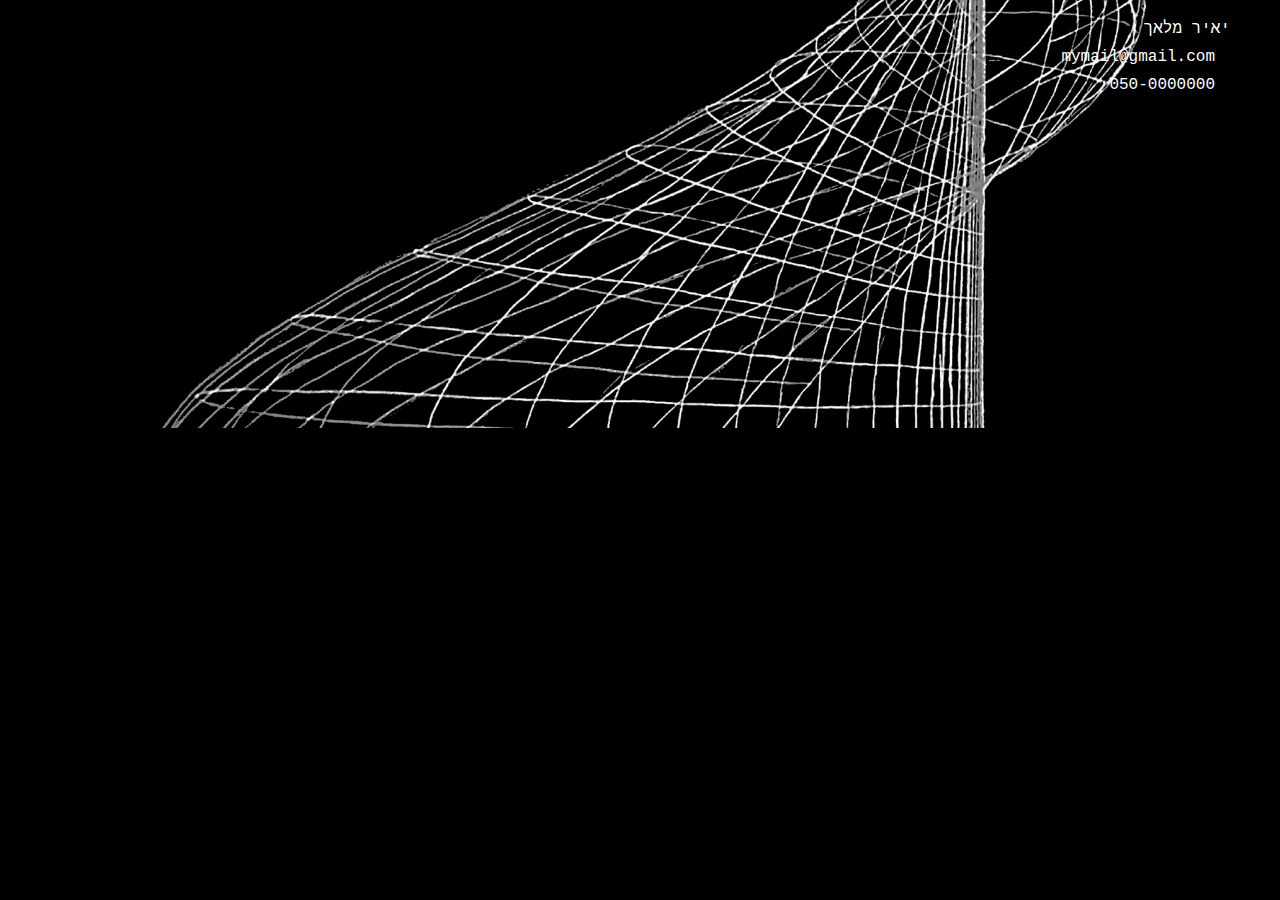
<file: about.html>
<!DOCTYPE html>
<html lang="he">
    <head>
        <meta charset="UTF-8">
        <meta name="viewport" content="width=device-width, initial-scale=1.0">
        <title>כרטיס ביקור</title>
		<link rel="stylesheet" type="text/css" href="css\general.css"/>
		<link rel="stylesheet" type="text/css" href="css\about.css"/>

    </head>
    <body>
		<div class="main-section" id="yair">
			<ul class="data-list">
				<li class="data-item data-name">יאיר מלאך</li>
				<li class="data-item data-mail">mymail@gmail.com</li>
				<li class="data-item data-phone">050-0000000</li>
			</ul>
		</div>
		<div class="main-section" id="elad">
		</div>
    </body>
</html>
</file>
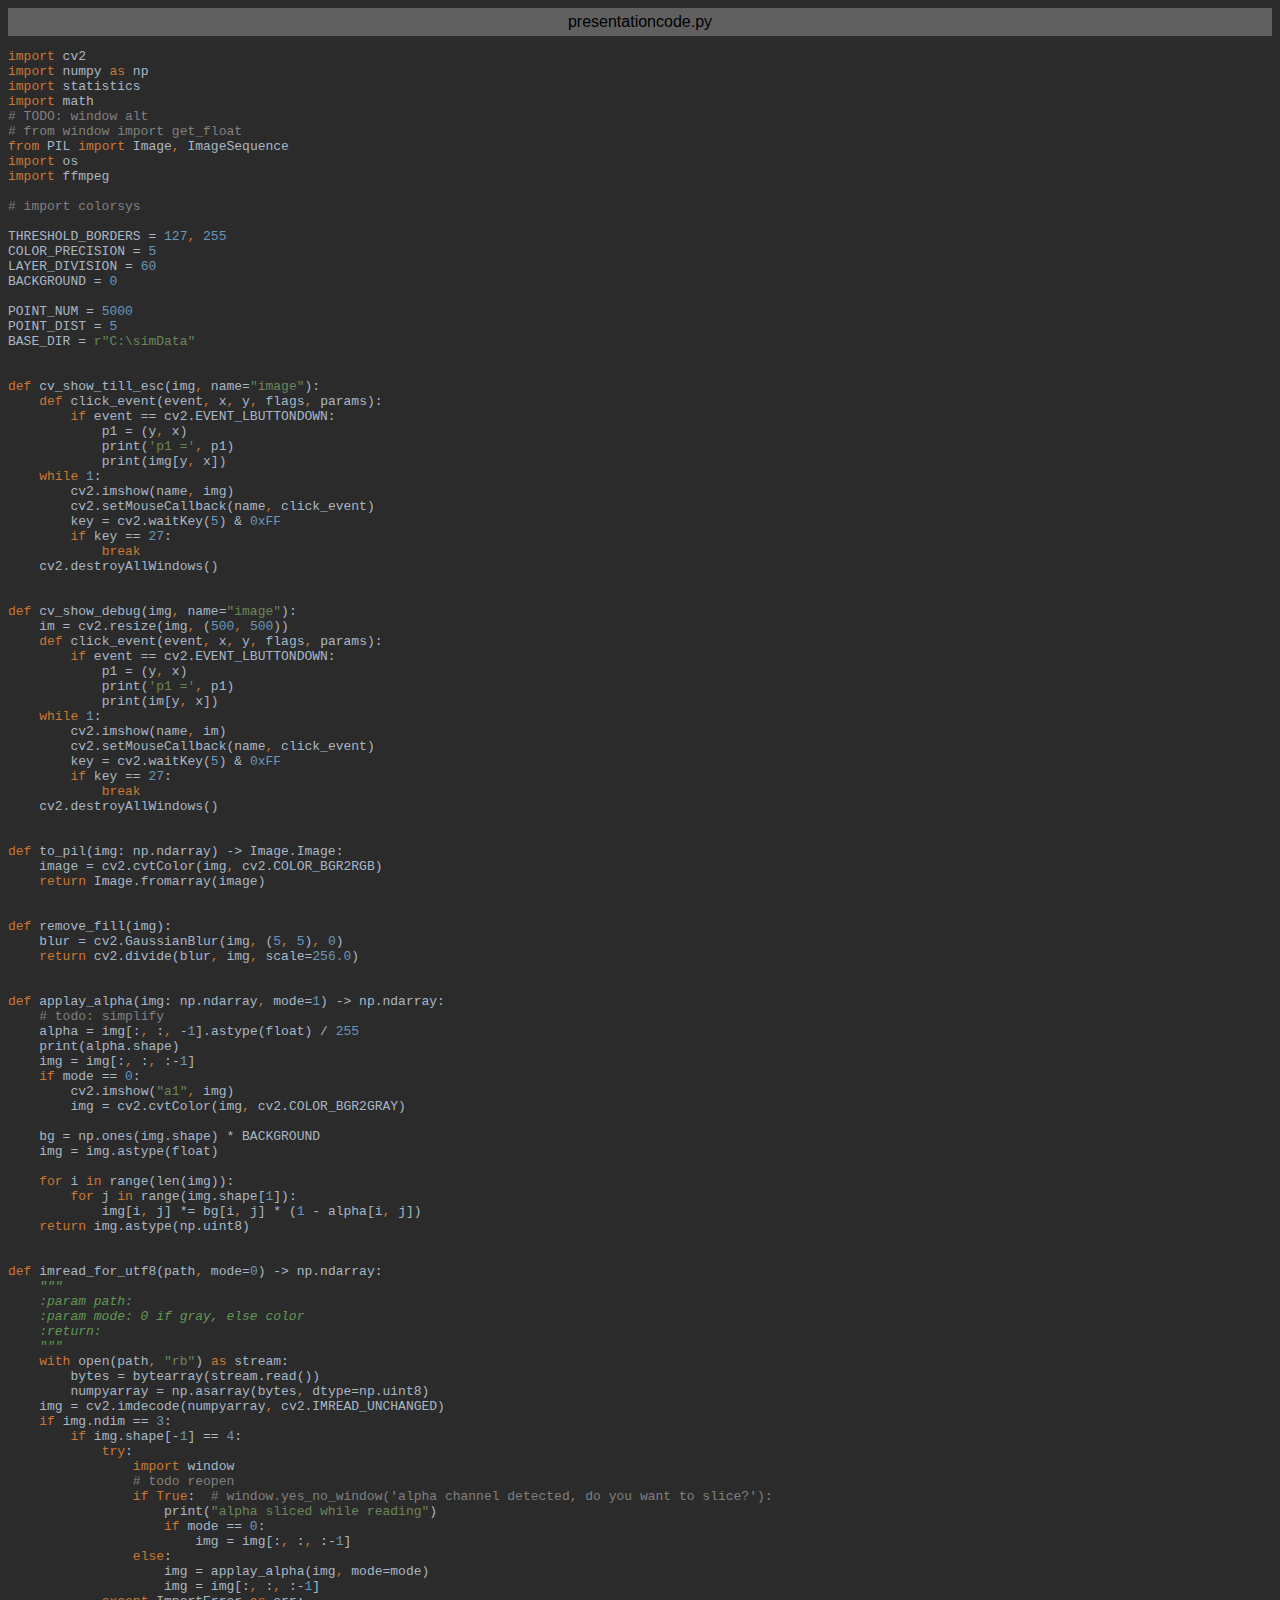
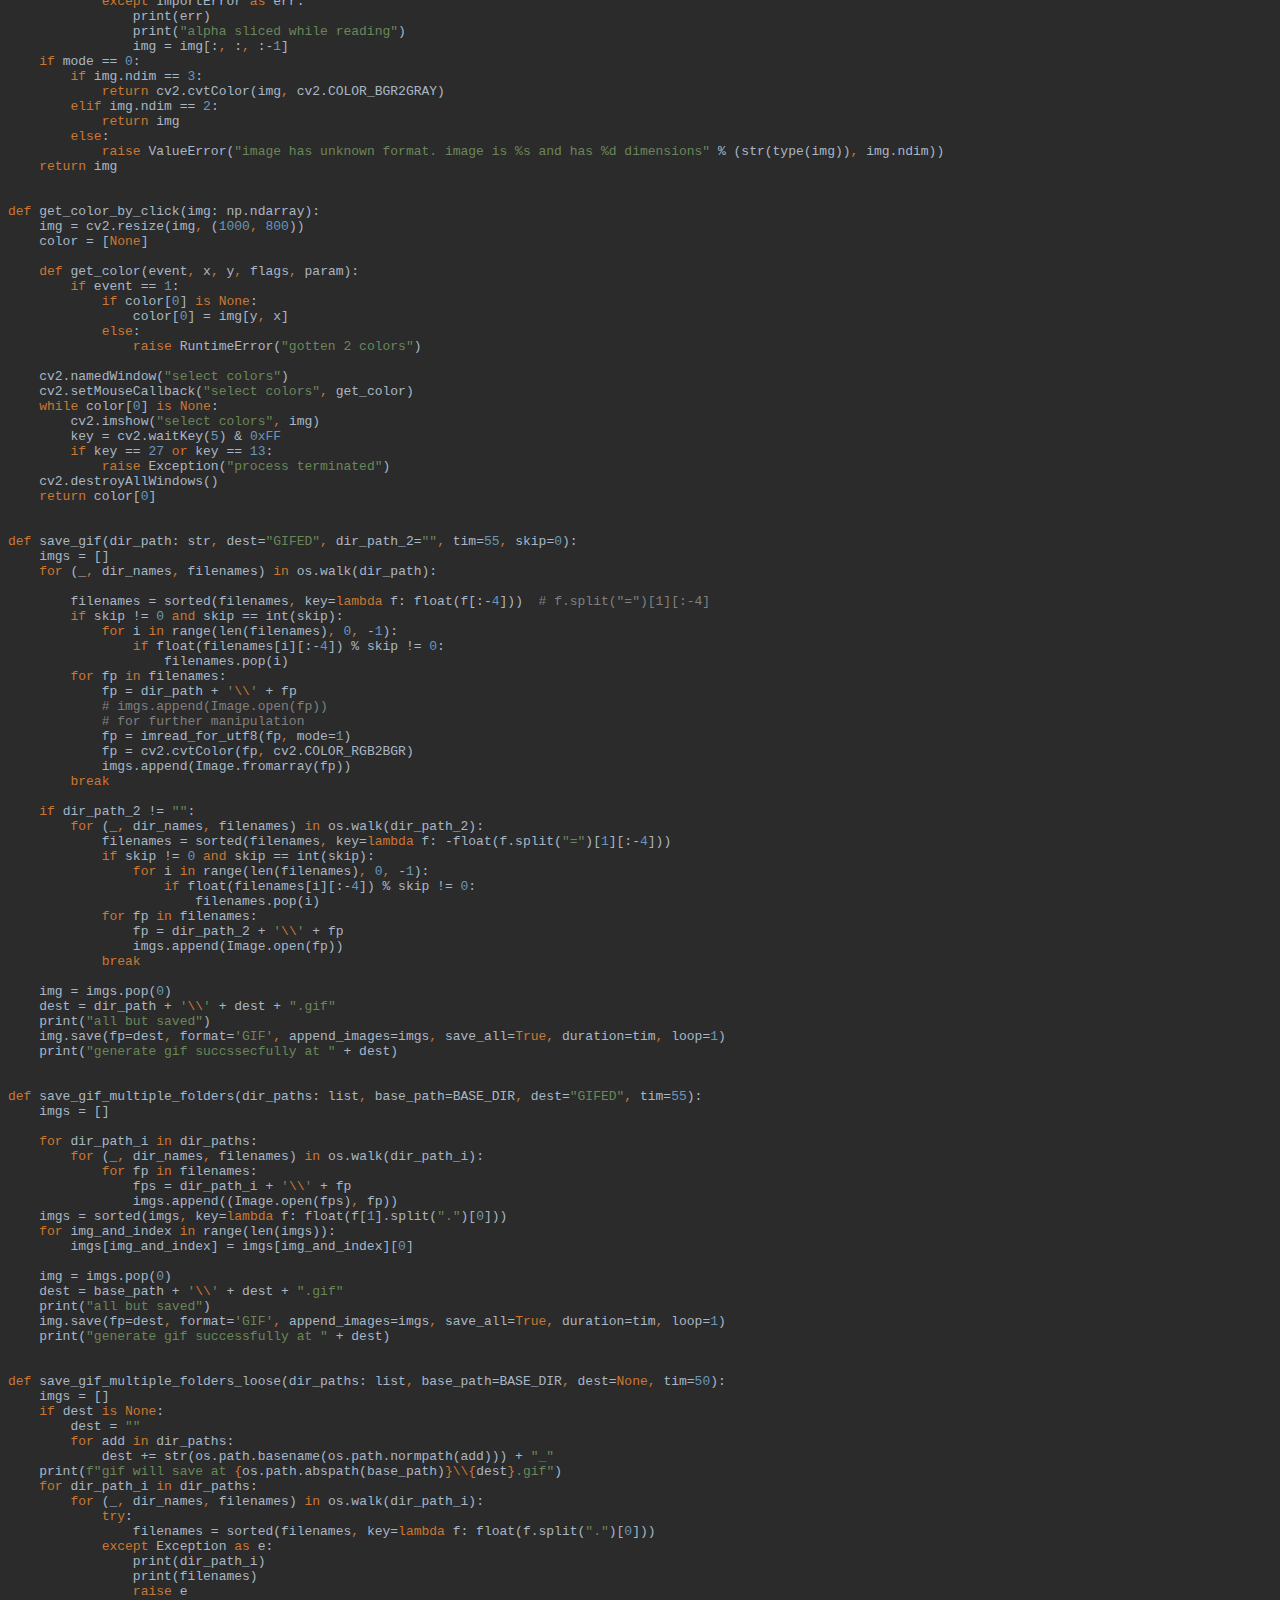
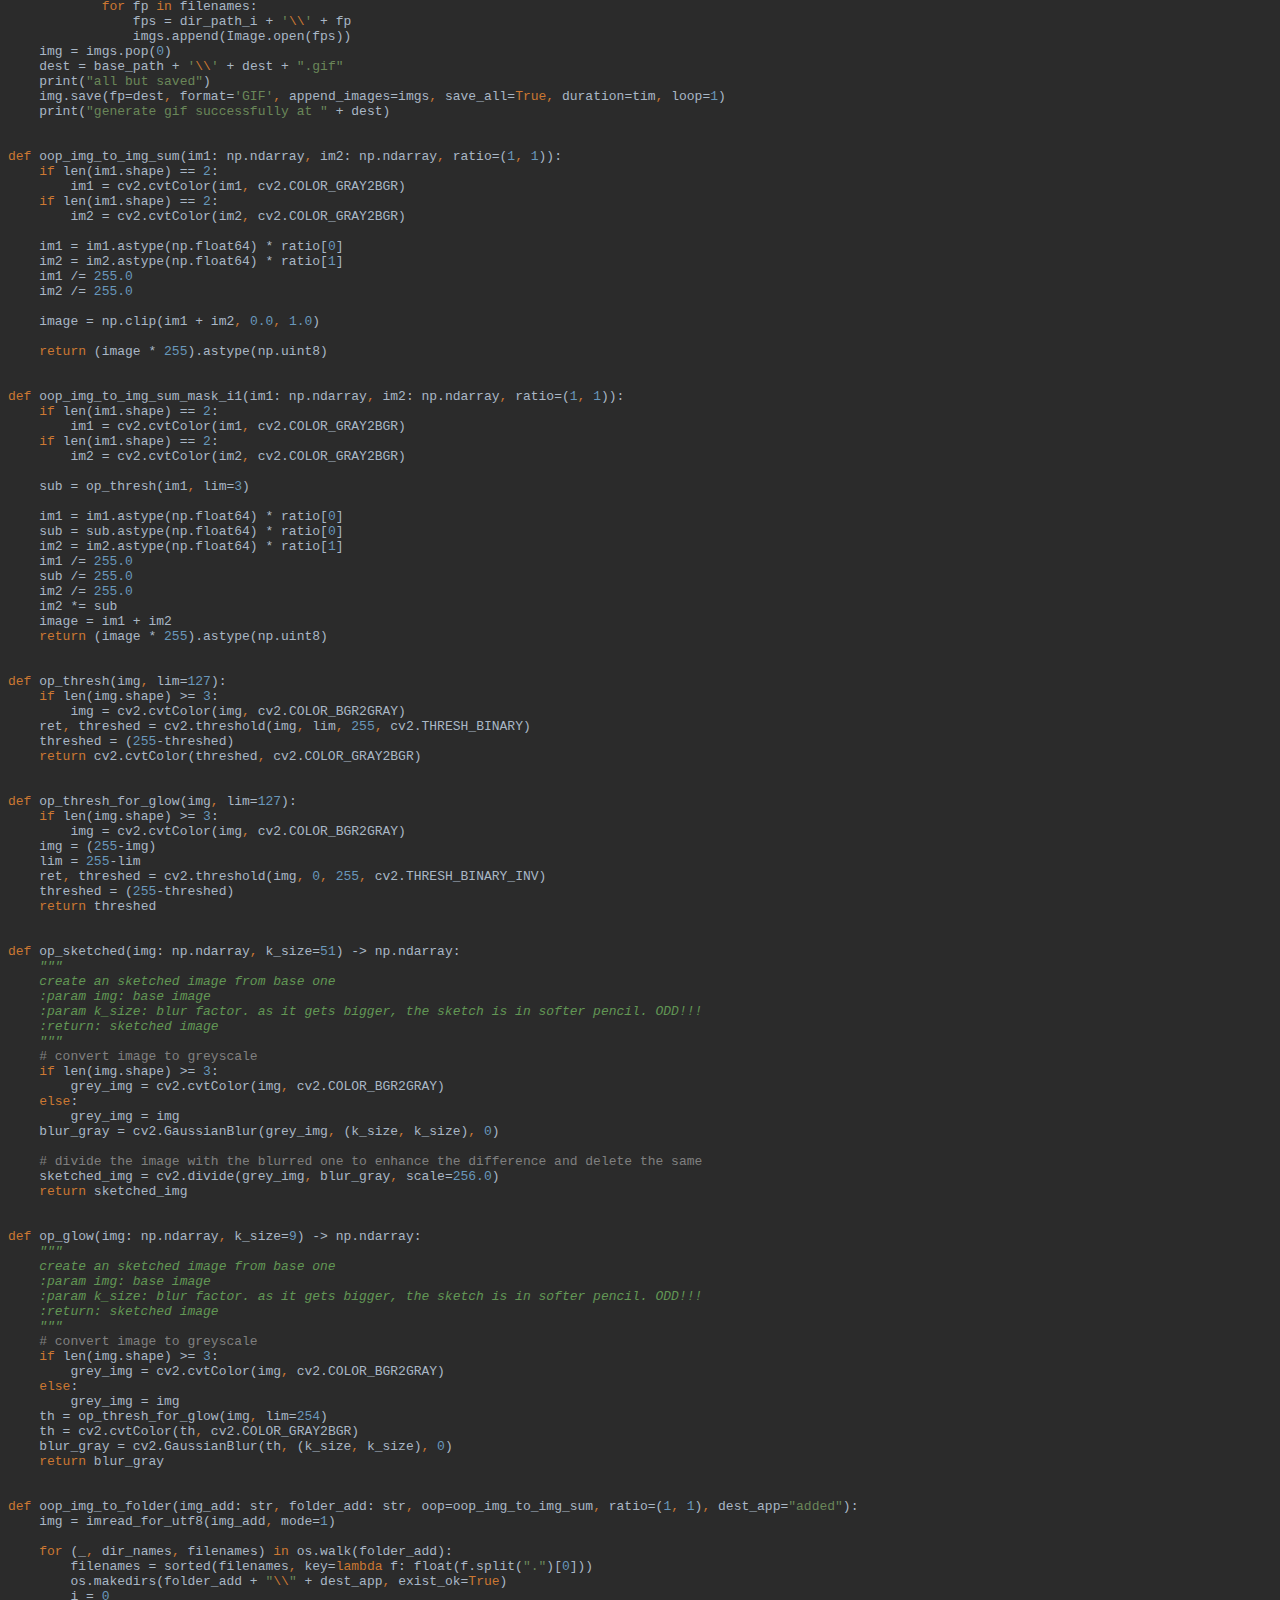
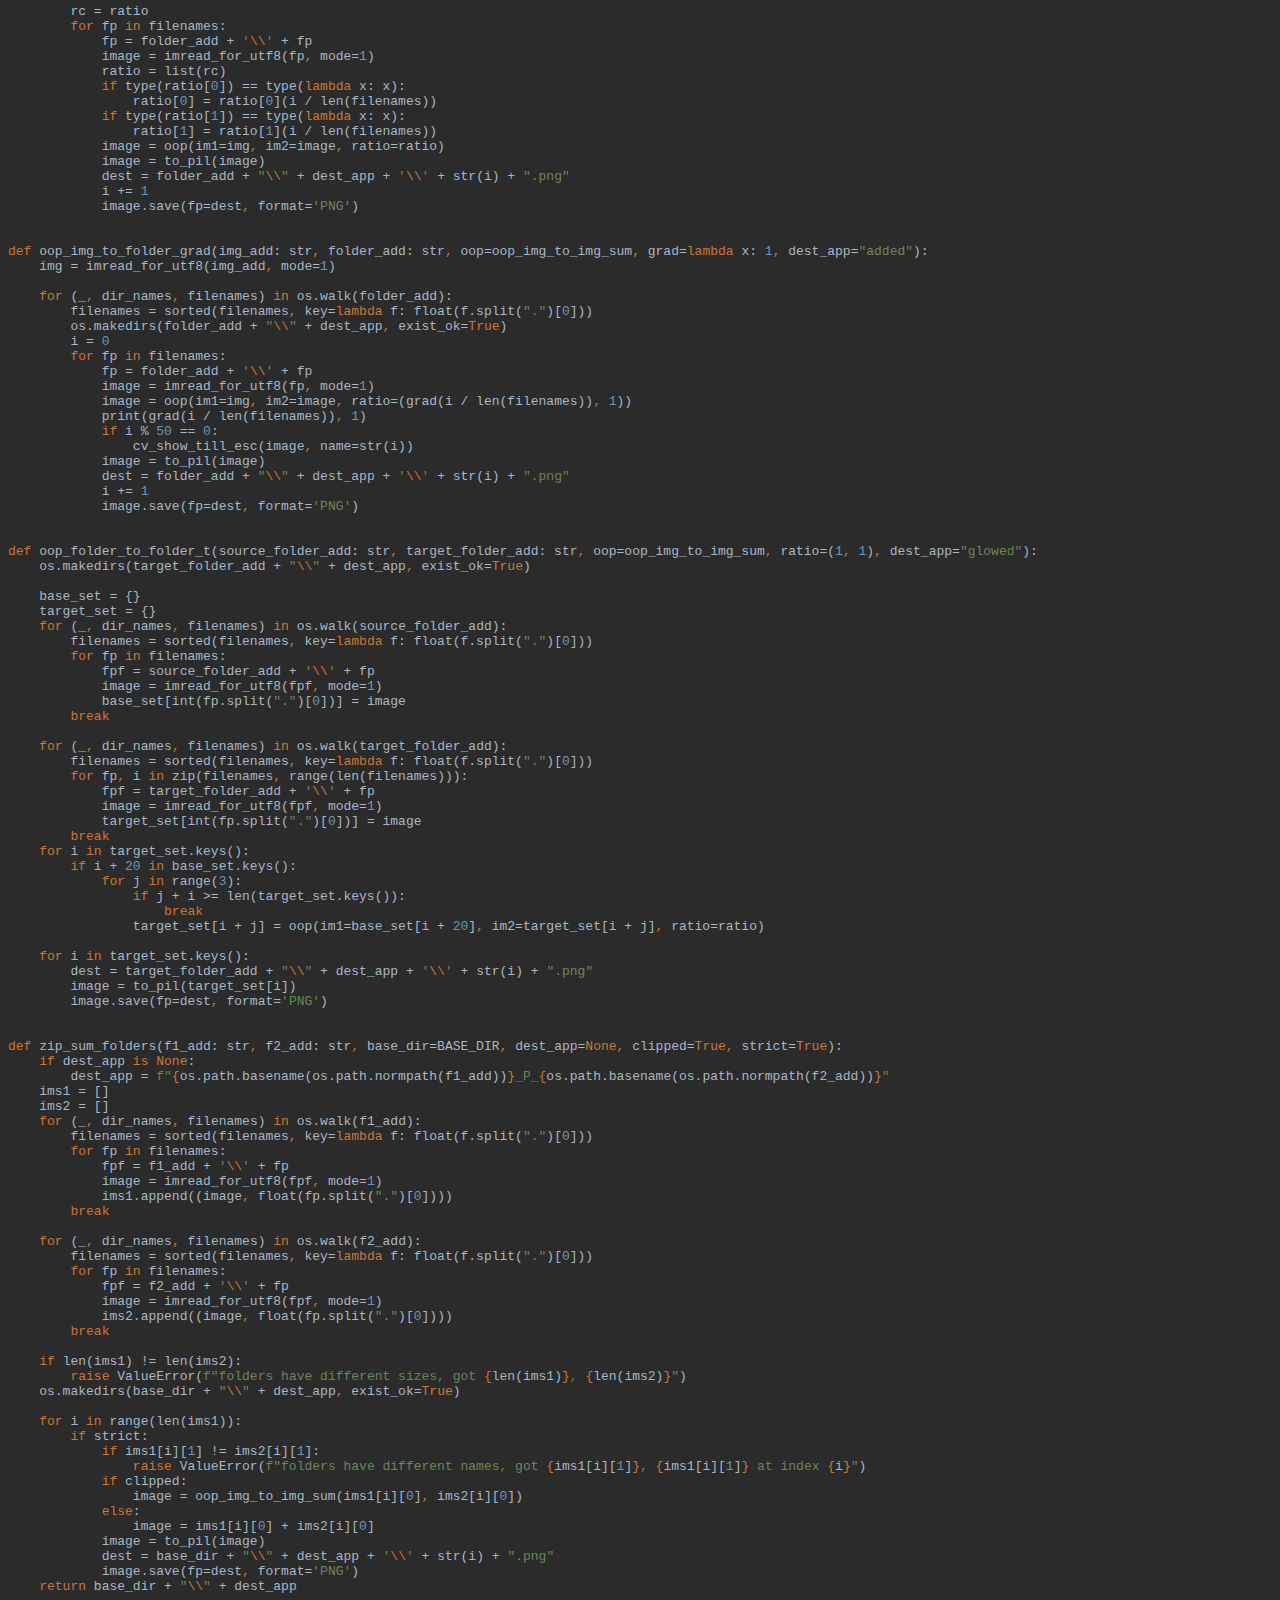
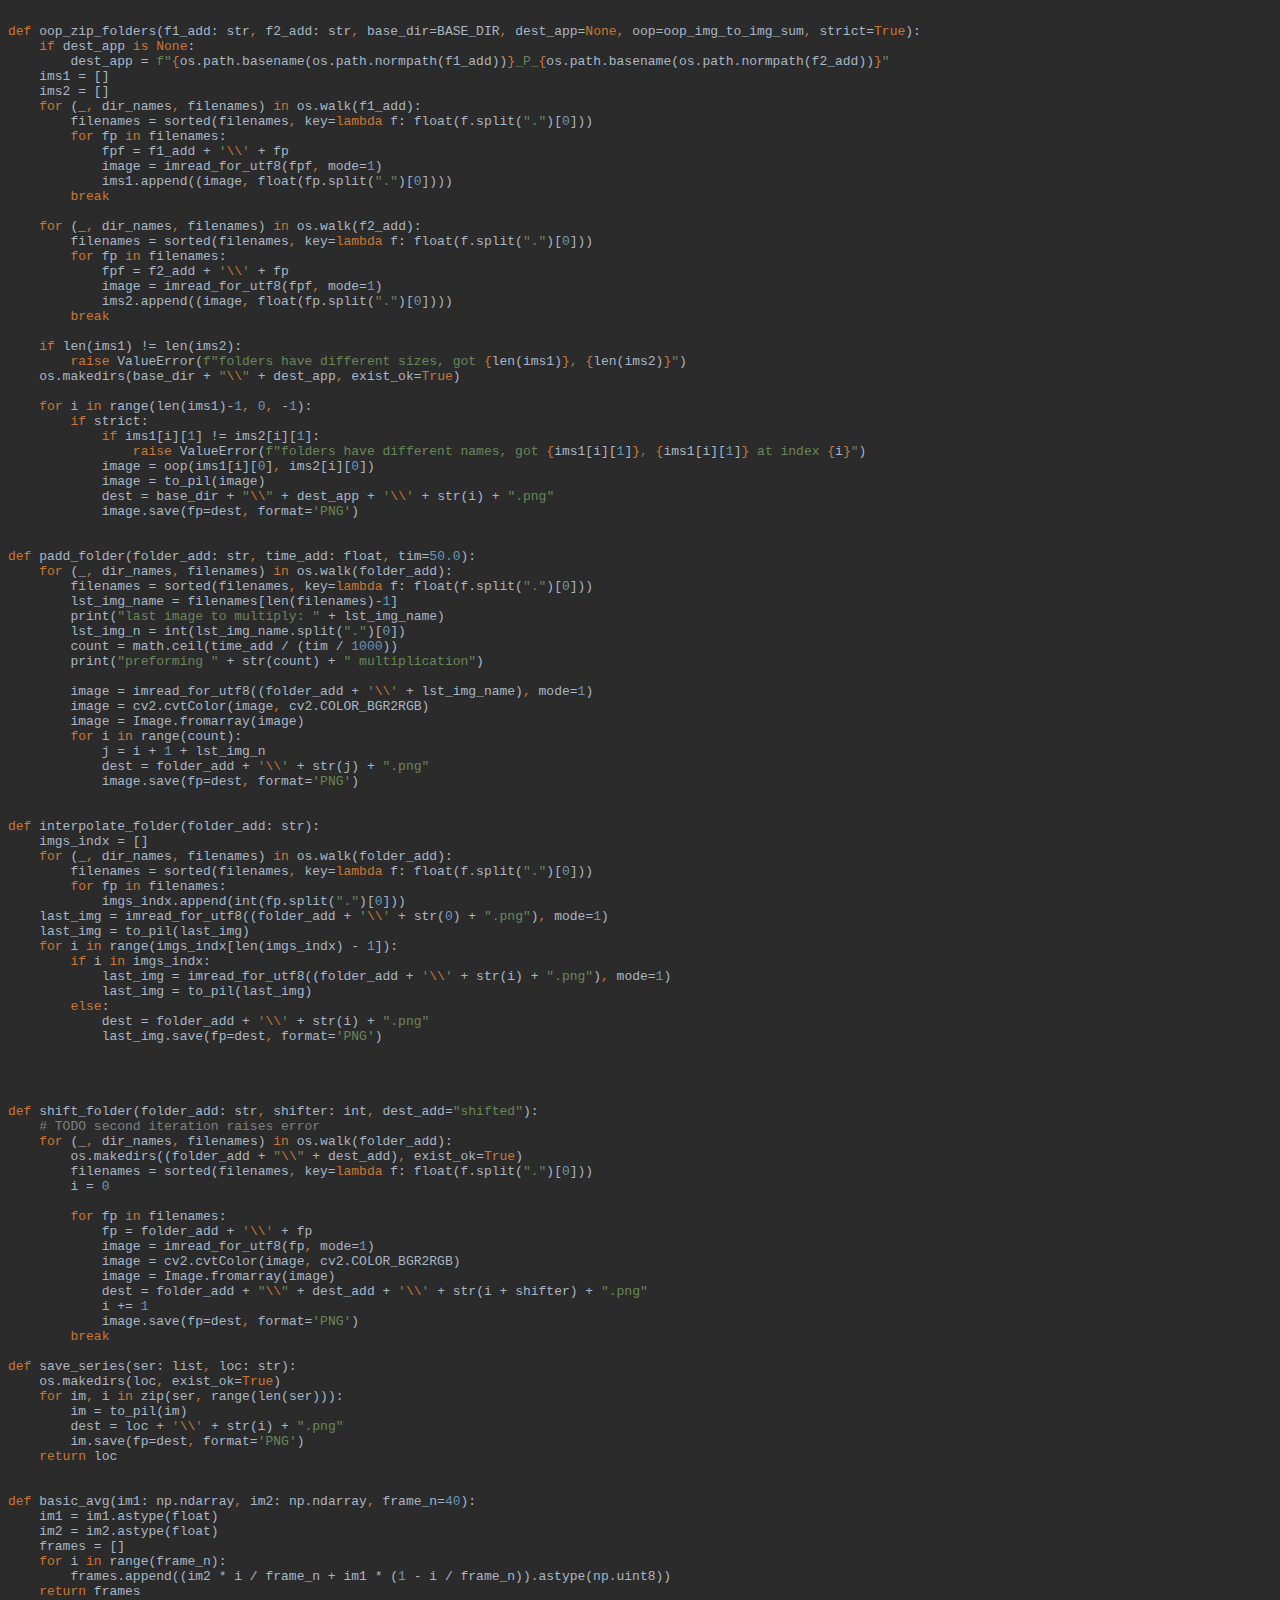
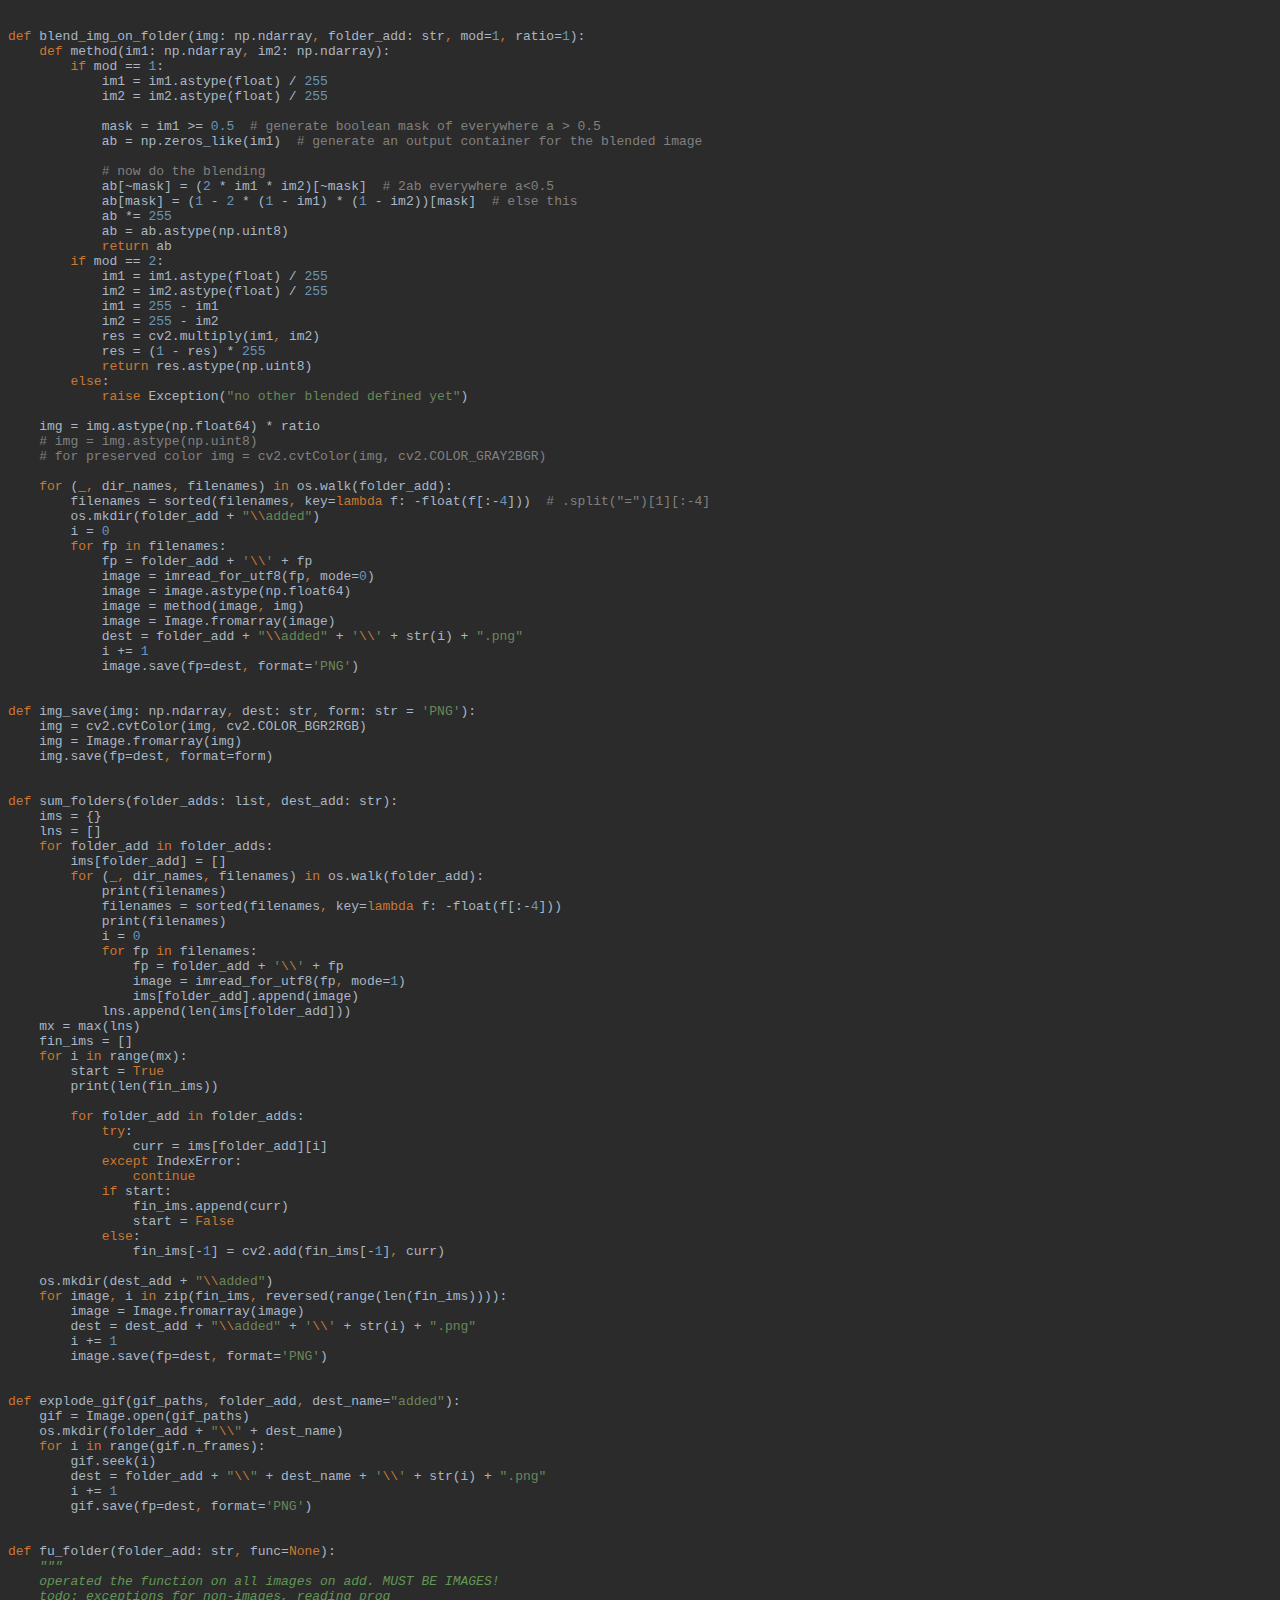
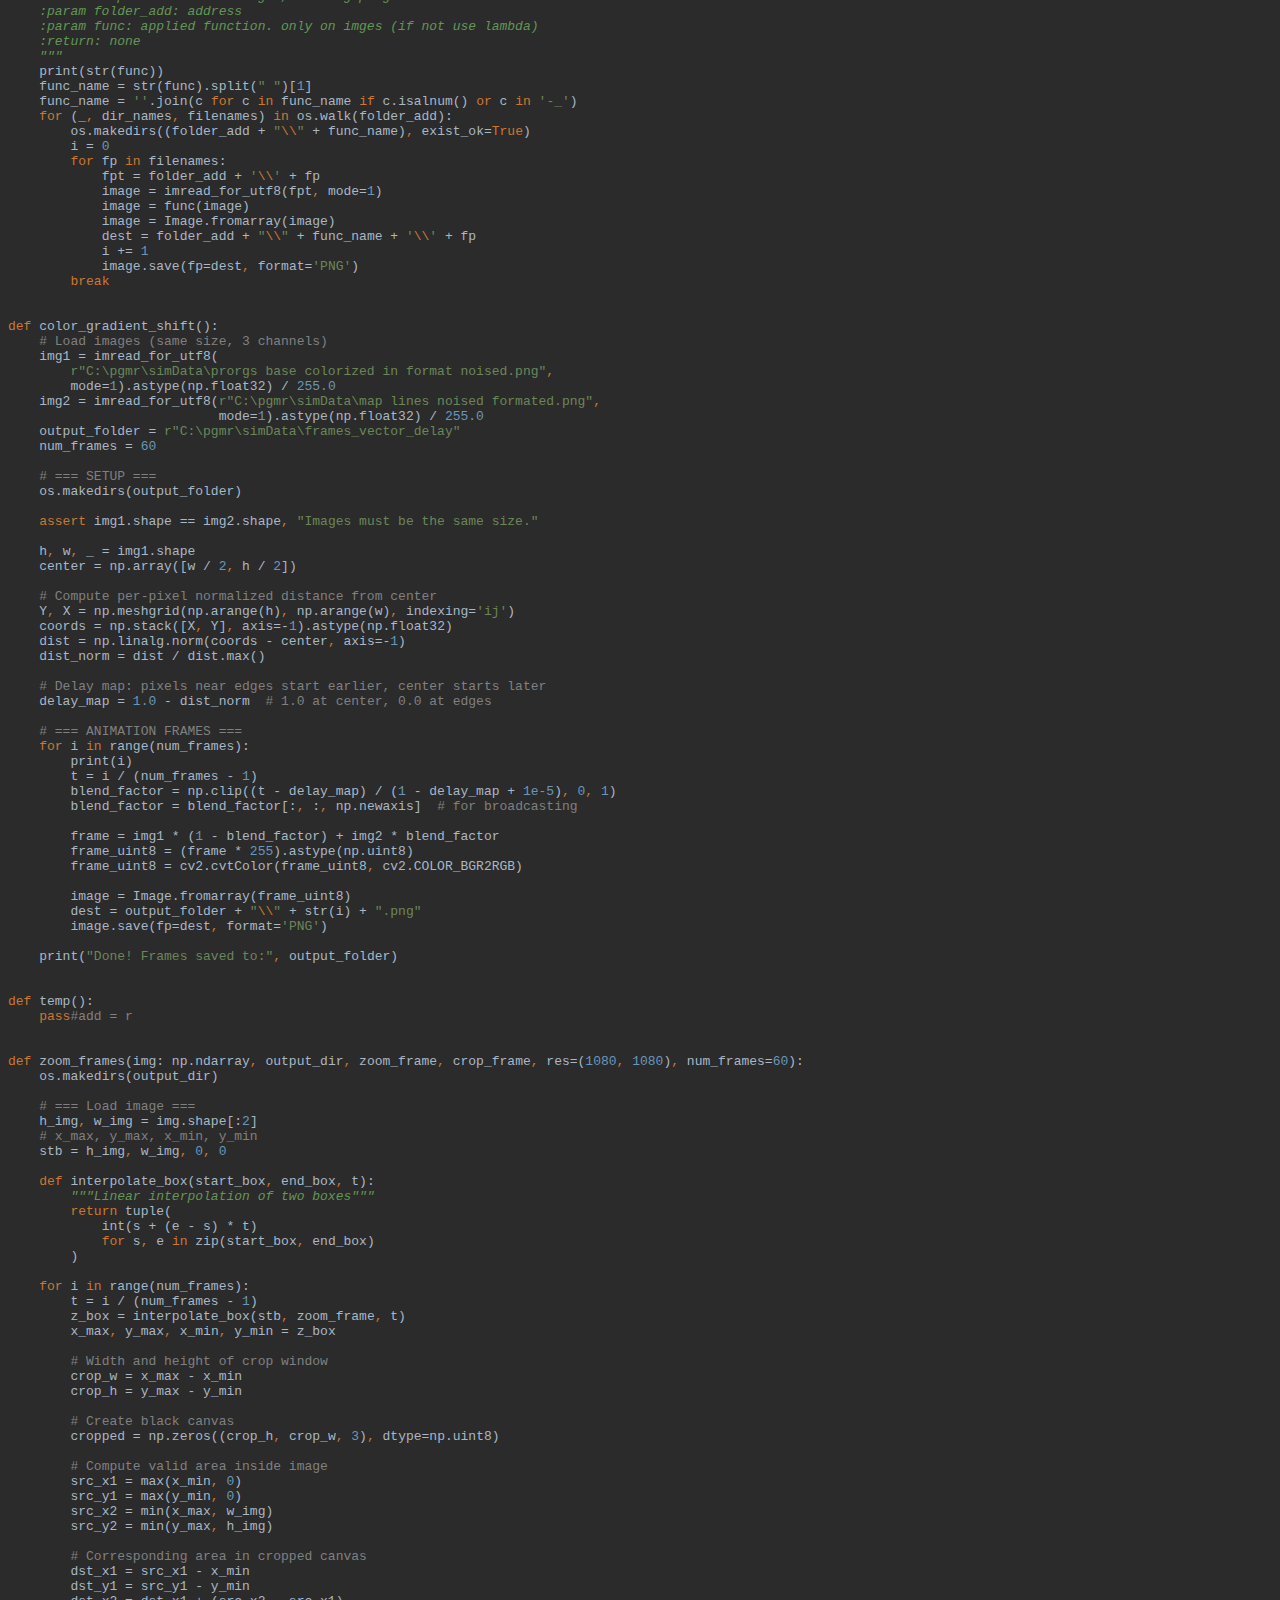
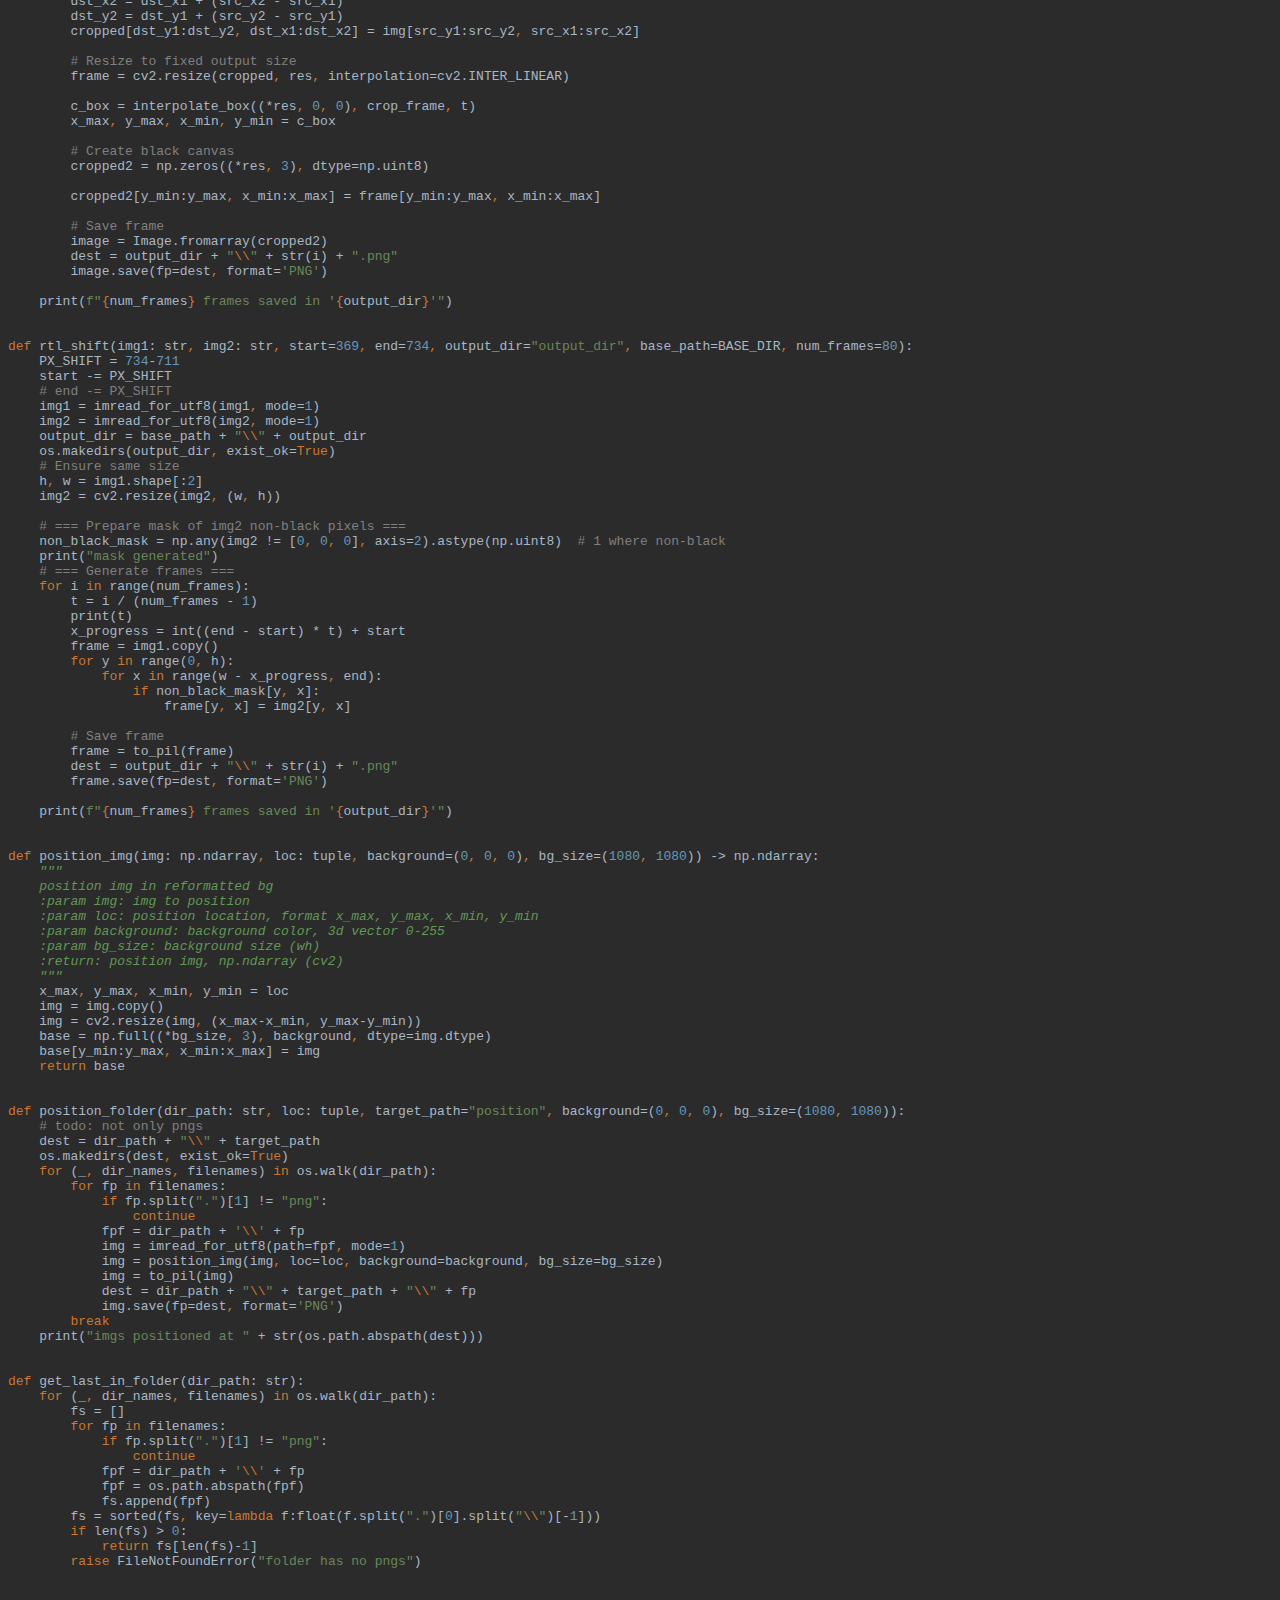
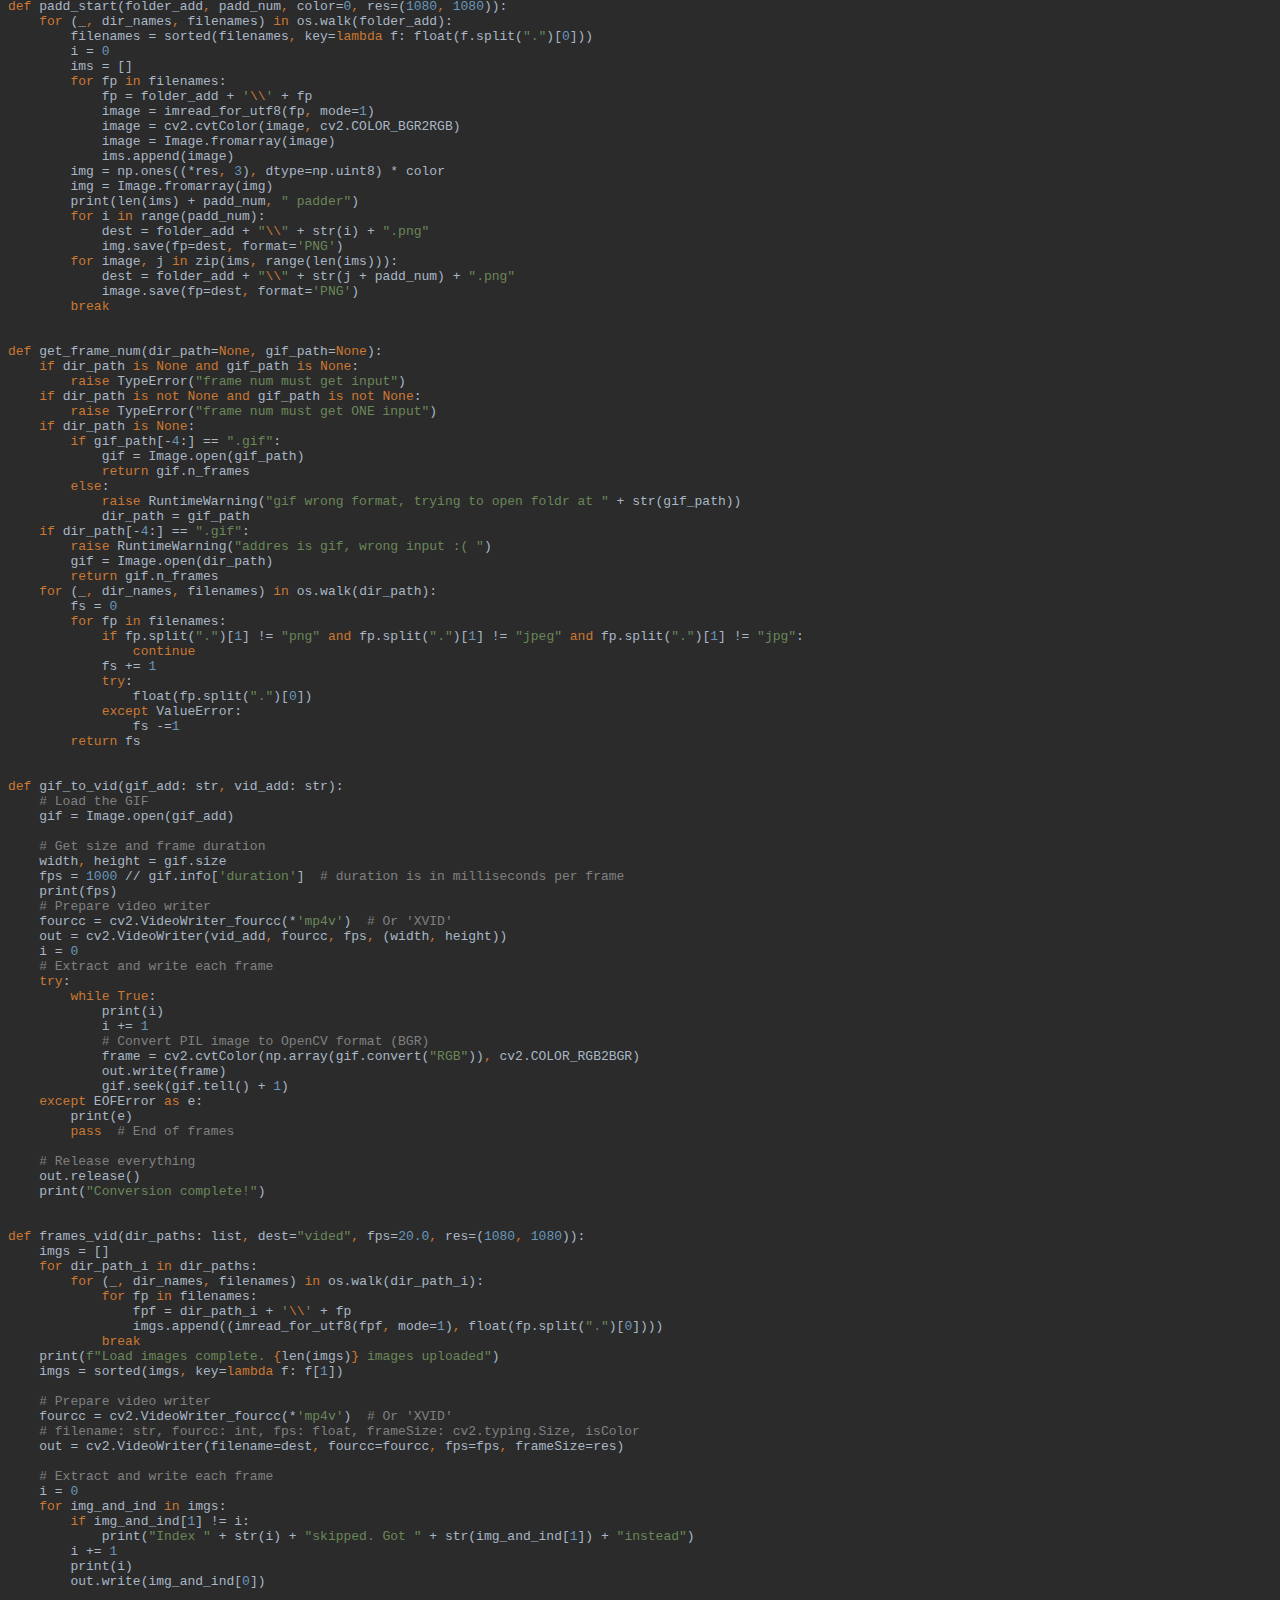
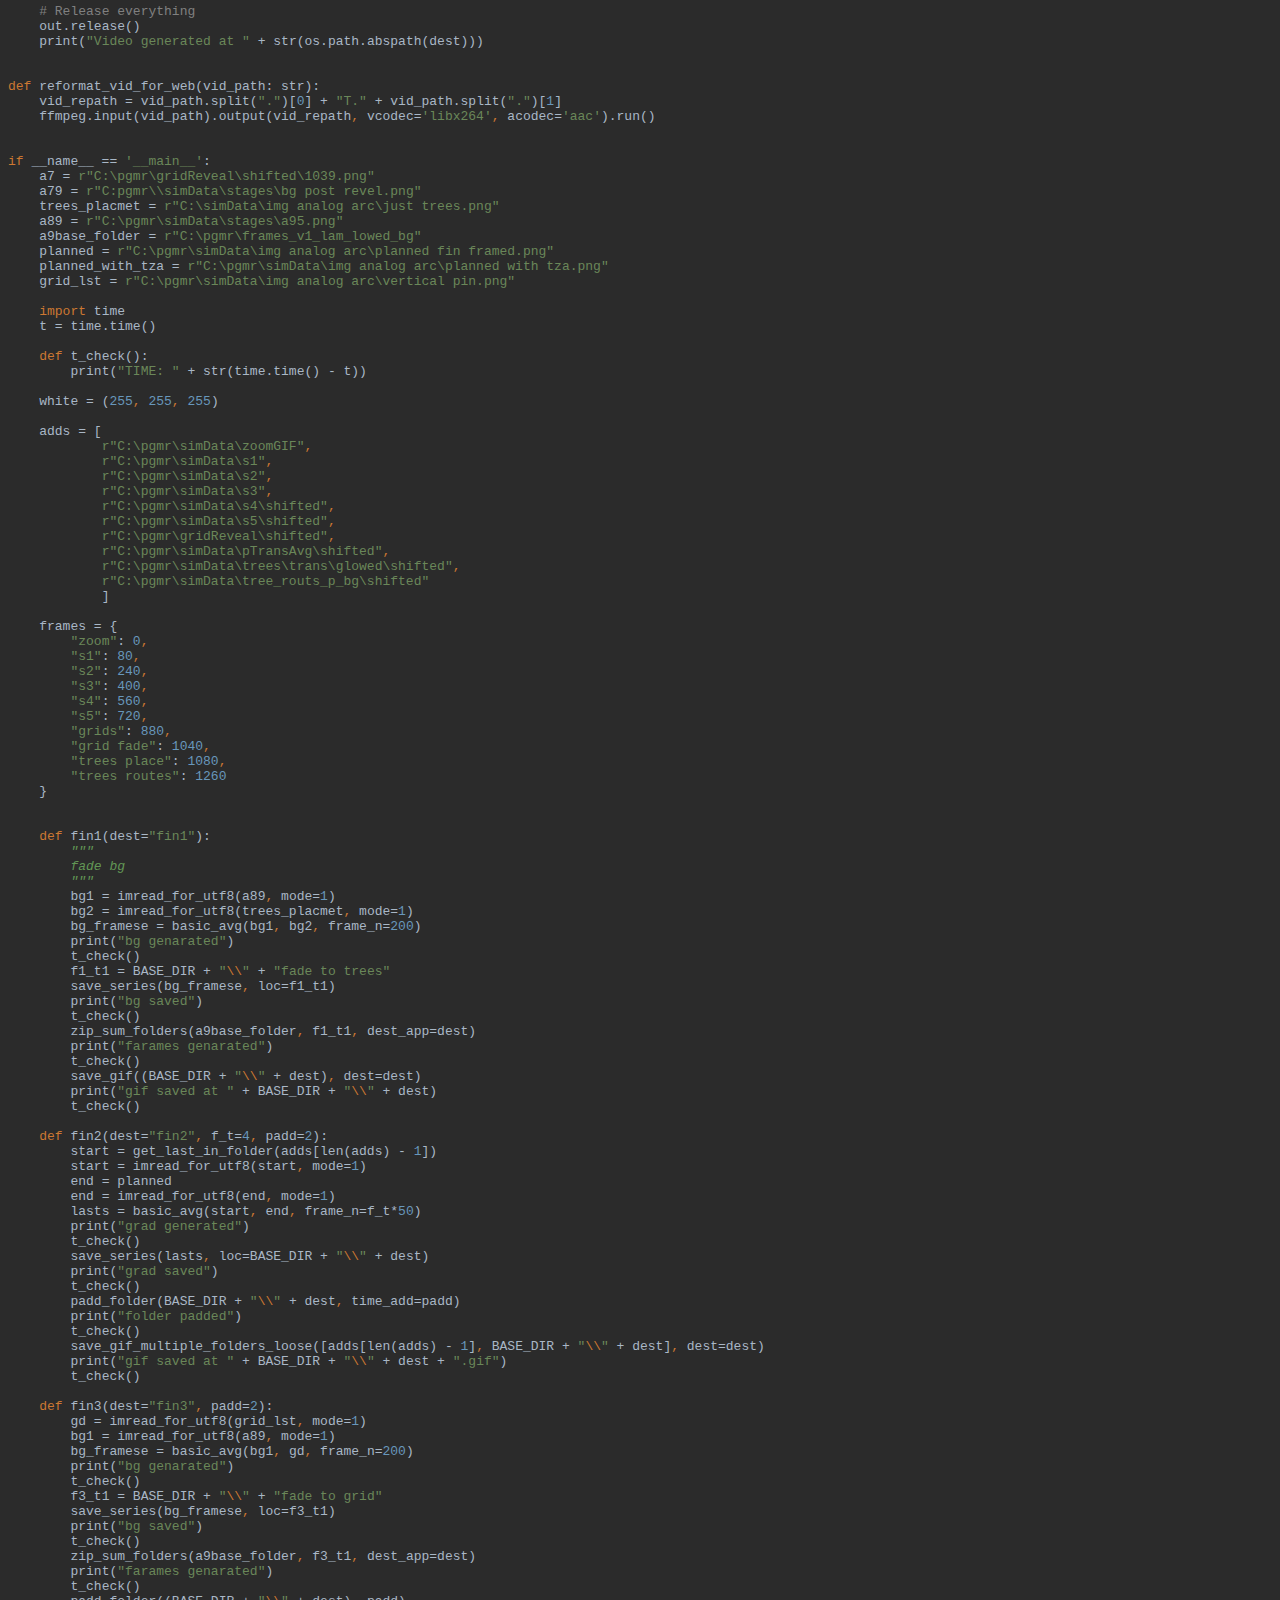
<file: presentationcode.html>
<html>
<head>
<title>presentationcode.py</title>
<meta http-equiv="Content-Type" content="text/html; charset=utf-8">
<style type="text/css">
.s0 { color: #cc7832;}
.s1 { color: #a9b7c6;}
.s2 { color: #808080;}
.s3 { color: #6897bb;}
.s4 { color: #6a8759;}
.s5 { color: #629755; font-style: italic;}
</style>
</head>
<body bgcolor="#2b2b2b">
<table CELLSPACING=0 CELLPADDING=5 COLS=1 WIDTH="100%" BGCOLOR="#606060" >
<tr><td><center>
<font face="Arial, Helvetica" color="#000000">
presentationcode.py</font>
</center></td></tr></table>
<pre><span class="s0">import </span><span class="s1">cv2</span>
<span class="s0">import </span><span class="s1">numpy </span><span class="s0">as </span><span class="s1">np</span>
<span class="s0">import </span><span class="s1">statistics</span>
<span class="s0">import </span><span class="s1">math</span>
<span class="s2"># TODO: window alt</span>
<span class="s2"># from window import get_float</span>
<span class="s0">from </span><span class="s1">PIL </span><span class="s0">import </span><span class="s1">Image</span><span class="s0">, </span><span class="s1">ImageSequence</span>
<span class="s0">import </span><span class="s1">os</span>
<span class="s0">import </span><span class="s1">ffmpeg</span>

<span class="s2"># import colorsys</span>

<span class="s1">THRESHOLD_BORDERS = </span><span class="s3">127</span><span class="s0">, </span><span class="s3">255</span>
<span class="s1">COLOR_PRECISION = </span><span class="s3">5</span>
<span class="s1">LAYER_DIVISION = </span><span class="s3">60</span>
<span class="s1">BACKGROUND = </span><span class="s3">0</span>

<span class="s1">POINT_NUM = </span><span class="s3">5000</span>
<span class="s1">POINT_DIST = </span><span class="s3">5</span>
<span class="s1">BASE_DIR = </span><span class="s4">r&quot;C:\simData&quot;</span>


<span class="s0">def </span><span class="s1">cv_show_till_esc(img</span><span class="s0">, </span><span class="s1">name=</span><span class="s4">&quot;image&quot;</span><span class="s1">):</span>
    <span class="s0">def </span><span class="s1">click_event(event</span><span class="s0">, </span><span class="s1">x</span><span class="s0">, </span><span class="s1">y</span><span class="s0">, </span><span class="s1">flags</span><span class="s0">, </span><span class="s1">params):</span>
        <span class="s0">if </span><span class="s1">event == cv2.EVENT_LBUTTONDOWN:</span>
            <span class="s1">p1 = (y</span><span class="s0">, </span><span class="s1">x)</span>
            <span class="s1">print(</span><span class="s4">'p1 ='</span><span class="s0">, </span><span class="s1">p1)</span>
            <span class="s1">print(img[y</span><span class="s0">, </span><span class="s1">x])</span>
    <span class="s0">while </span><span class="s3">1</span><span class="s1">:</span>
        <span class="s1">cv2.imshow(name</span><span class="s0">, </span><span class="s1">img)</span>
        <span class="s1">cv2.setMouseCallback(name</span><span class="s0">, </span><span class="s1">click_event)</span>
        <span class="s1">key = cv2.waitKey(</span><span class="s3">5</span><span class="s1">) &amp; </span><span class="s3">0xFF</span>
        <span class="s0">if </span><span class="s1">key == </span><span class="s3">27</span><span class="s1">:</span>
            <span class="s0">break</span>
    <span class="s1">cv2.destroyAllWindows()</span>


<span class="s0">def </span><span class="s1">cv_show_debug(img</span><span class="s0">, </span><span class="s1">name=</span><span class="s4">&quot;image&quot;</span><span class="s1">):</span>
    <span class="s1">im = cv2.resize(img</span><span class="s0">, </span><span class="s1">(</span><span class="s3">500</span><span class="s0">, </span><span class="s3">500</span><span class="s1">))</span>
    <span class="s0">def </span><span class="s1">click_event(event</span><span class="s0">, </span><span class="s1">x</span><span class="s0">, </span><span class="s1">y</span><span class="s0">, </span><span class="s1">flags</span><span class="s0">, </span><span class="s1">params):</span>
        <span class="s0">if </span><span class="s1">event == cv2.EVENT_LBUTTONDOWN:</span>
            <span class="s1">p1 = (y</span><span class="s0">, </span><span class="s1">x)</span>
            <span class="s1">print(</span><span class="s4">'p1 ='</span><span class="s0">, </span><span class="s1">p1)</span>
            <span class="s1">print(im[y</span><span class="s0">, </span><span class="s1">x])</span>
    <span class="s0">while </span><span class="s3">1</span><span class="s1">:</span>
        <span class="s1">cv2.imshow(name</span><span class="s0">, </span><span class="s1">im)</span>
        <span class="s1">cv2.setMouseCallback(name</span><span class="s0">, </span><span class="s1">click_event)</span>
        <span class="s1">key = cv2.waitKey(</span><span class="s3">5</span><span class="s1">) &amp; </span><span class="s3">0xFF</span>
        <span class="s0">if </span><span class="s1">key == </span><span class="s3">27</span><span class="s1">:</span>
            <span class="s0">break</span>
    <span class="s1">cv2.destroyAllWindows()</span>


<span class="s0">def </span><span class="s1">to_pil(img: np.ndarray) -&gt; Image.Image:</span>
    <span class="s1">image = cv2.cvtColor(img</span><span class="s0">, </span><span class="s1">cv2.COLOR_BGR2RGB)</span>
    <span class="s0">return </span><span class="s1">Image.fromarray(image)</span>


<span class="s0">def </span><span class="s1">remove_fill(img):</span>
    <span class="s1">blur = cv2.GaussianBlur(img</span><span class="s0">, </span><span class="s1">(</span><span class="s3">5</span><span class="s0">, </span><span class="s3">5</span><span class="s1">)</span><span class="s0">, </span><span class="s3">0</span><span class="s1">)</span>
    <span class="s0">return </span><span class="s1">cv2.divide(blur</span><span class="s0">, </span><span class="s1">img</span><span class="s0">, </span><span class="s1">scale=</span><span class="s3">256.0</span><span class="s1">)</span>


<span class="s0">def </span><span class="s1">applay_alpha(img: np.ndarray</span><span class="s0">, </span><span class="s1">mode=</span><span class="s3">1</span><span class="s1">) -&gt; np.ndarray:</span>
    <span class="s2"># todo: simplify</span>
    <span class="s1">alpha = img[:</span><span class="s0">, </span><span class="s1">:</span><span class="s0">, </span><span class="s1">-</span><span class="s3">1</span><span class="s1">].astype(float) / </span><span class="s3">255</span>
    <span class="s1">print(alpha.shape)</span>
    <span class="s1">img = img[:</span><span class="s0">, </span><span class="s1">:</span><span class="s0">, </span><span class="s1">:-</span><span class="s3">1</span><span class="s1">]</span>
    <span class="s0">if </span><span class="s1">mode == </span><span class="s3">0</span><span class="s1">:</span>
        <span class="s1">cv2.imshow(</span><span class="s4">&quot;a1&quot;</span><span class="s0">, </span><span class="s1">img)</span>
        <span class="s1">img = cv2.cvtColor(img</span><span class="s0">, </span><span class="s1">cv2.COLOR_BGR2GRAY)</span>

    <span class="s1">bg = np.ones(img.shape) * BACKGROUND</span>
    <span class="s1">img = img.astype(float)</span>

    <span class="s0">for </span><span class="s1">i </span><span class="s0">in </span><span class="s1">range(len(img)):</span>
        <span class="s0">for </span><span class="s1">j </span><span class="s0">in </span><span class="s1">range(img.shape[</span><span class="s3">1</span><span class="s1">]):</span>
            <span class="s1">img[i</span><span class="s0">, </span><span class="s1">j] *= bg[i</span><span class="s0">, </span><span class="s1">j] * (</span><span class="s3">1 </span><span class="s1">- alpha[i</span><span class="s0">, </span><span class="s1">j])</span>
    <span class="s0">return </span><span class="s1">img.astype(np.uint8)</span>


<span class="s0">def </span><span class="s1">imread_for_utf8(path</span><span class="s0">, </span><span class="s1">mode=</span><span class="s3">0</span><span class="s1">) -&gt; np.ndarray:</span>
    <span class="s5">&quot;&quot;&quot; 
    :param path: 
    :param mode: 0 if gray, else color 
    :return: 
    &quot;&quot;&quot;</span>
    <span class="s0">with </span><span class="s1">open(path</span><span class="s0">, </span><span class="s4">&quot;rb&quot;</span><span class="s1">) </span><span class="s0">as </span><span class="s1">stream:</span>
        <span class="s1">bytes = bytearray(stream.read())</span>
        <span class="s1">numpyarray = np.asarray(bytes</span><span class="s0">, </span><span class="s1">dtype=np.uint8)</span>
    <span class="s1">img = cv2.imdecode(numpyarray</span><span class="s0">, </span><span class="s1">cv2.IMREAD_UNCHANGED)</span>
    <span class="s0">if </span><span class="s1">img.ndim == </span><span class="s3">3</span><span class="s1">:</span>
        <span class="s0">if </span><span class="s1">img.shape[-</span><span class="s3">1</span><span class="s1">] == </span><span class="s3">4</span><span class="s1">:</span>
            <span class="s0">try</span><span class="s1">:</span>
                <span class="s0">import </span><span class="s1">window</span>
                <span class="s2"># todo reopen</span>
                <span class="s0">if True</span><span class="s1">:  </span><span class="s2"># window.yes_no_window('alpha channel detected, do you want to slice?'):</span>
                    <span class="s1">print(</span><span class="s4">&quot;alpha sliced while reading&quot;</span><span class="s1">)</span>
                    <span class="s0">if </span><span class="s1">mode == </span><span class="s3">0</span><span class="s1">:</span>
                        <span class="s1">img = img[:</span><span class="s0">, </span><span class="s1">:</span><span class="s0">, </span><span class="s1">:-</span><span class="s3">1</span><span class="s1">]</span>
                <span class="s0">else</span><span class="s1">:</span>
                    <span class="s1">img = applay_alpha(img</span><span class="s0">, </span><span class="s1">mode=mode)</span>
                    <span class="s1">img = img[:</span><span class="s0">, </span><span class="s1">:</span><span class="s0">, </span><span class="s1">:-</span><span class="s3">1</span><span class="s1">]</span>
            <span class="s0">except </span><span class="s1">ImportError </span><span class="s0">as </span><span class="s1">err:</span>
                <span class="s1">print(err)</span>
                <span class="s1">print(</span><span class="s4">&quot;alpha sliced while reading&quot;</span><span class="s1">)</span>
                <span class="s1">img = img[:</span><span class="s0">, </span><span class="s1">:</span><span class="s0">, </span><span class="s1">:-</span><span class="s3">1</span><span class="s1">]</span>
    <span class="s0">if </span><span class="s1">mode == </span><span class="s3">0</span><span class="s1">:</span>
        <span class="s0">if </span><span class="s1">img.ndim == </span><span class="s3">3</span><span class="s1">:</span>
            <span class="s0">return </span><span class="s1">cv2.cvtColor(img</span><span class="s0">, </span><span class="s1">cv2.COLOR_BGR2GRAY)</span>
        <span class="s0">elif </span><span class="s1">img.ndim == </span><span class="s3">2</span><span class="s1">:</span>
            <span class="s0">return </span><span class="s1">img</span>
        <span class="s0">else</span><span class="s1">:</span>
            <span class="s0">raise </span><span class="s1">ValueError(</span><span class="s4">&quot;image has unknown format. image is %s and has %d dimensions&quot; </span><span class="s1">% (str(type(img))</span><span class="s0">, </span><span class="s1">img.ndim))</span>
    <span class="s0">return </span><span class="s1">img</span>


<span class="s0">def </span><span class="s1">get_color_by_click(img: np.ndarray):</span>
    <span class="s1">img = cv2.resize(img</span><span class="s0">, </span><span class="s1">(</span><span class="s3">1000</span><span class="s0">, </span><span class="s3">800</span><span class="s1">))</span>
    <span class="s1">color = [</span><span class="s0">None</span><span class="s1">]</span>

    <span class="s0">def </span><span class="s1">get_color(event</span><span class="s0">, </span><span class="s1">x</span><span class="s0">, </span><span class="s1">y</span><span class="s0">, </span><span class="s1">flags</span><span class="s0">, </span><span class="s1">param):</span>
        <span class="s0">if </span><span class="s1">event == </span><span class="s3">1</span><span class="s1">:</span>
            <span class="s0">if </span><span class="s1">color[</span><span class="s3">0</span><span class="s1">] </span><span class="s0">is None</span><span class="s1">:</span>
                <span class="s1">color[</span><span class="s3">0</span><span class="s1">] = img[y</span><span class="s0">, </span><span class="s1">x]</span>
            <span class="s0">else</span><span class="s1">:</span>
                <span class="s0">raise </span><span class="s1">RuntimeError(</span><span class="s4">&quot;gotten 2 colors&quot;</span><span class="s1">)</span>

    <span class="s1">cv2.namedWindow(</span><span class="s4">&quot;select colors&quot;</span><span class="s1">)</span>
    <span class="s1">cv2.setMouseCallback(</span><span class="s4">&quot;select colors&quot;</span><span class="s0">, </span><span class="s1">get_color)</span>
    <span class="s0">while </span><span class="s1">color[</span><span class="s3">0</span><span class="s1">] </span><span class="s0">is None</span><span class="s1">:</span>
        <span class="s1">cv2.imshow(</span><span class="s4">&quot;select colors&quot;</span><span class="s0">, </span><span class="s1">img)</span>
        <span class="s1">key = cv2.waitKey(</span><span class="s3">5</span><span class="s1">) &amp; </span><span class="s3">0xFF</span>
        <span class="s0">if </span><span class="s1">key == </span><span class="s3">27 </span><span class="s0">or </span><span class="s1">key == </span><span class="s3">13</span><span class="s1">:</span>
            <span class="s0">raise </span><span class="s1">Exception(</span><span class="s4">&quot;process terminated&quot;</span><span class="s1">)</span>
    <span class="s1">cv2.destroyAllWindows()</span>
    <span class="s0">return </span><span class="s1">color[</span><span class="s3">0</span><span class="s1">]</span>


<span class="s0">def </span><span class="s1">save_gif(dir_path: str</span><span class="s0">, </span><span class="s1">dest=</span><span class="s4">&quot;GIFED&quot;</span><span class="s0">, </span><span class="s1">dir_path_2=</span><span class="s4">&quot;&quot;</span><span class="s0">, </span><span class="s1">tim=</span><span class="s3">55</span><span class="s0">, </span><span class="s1">skip=</span><span class="s3">0</span><span class="s1">):</span>
    <span class="s1">imgs = []</span>
    <span class="s0">for </span><span class="s1">(_</span><span class="s0">, </span><span class="s1">dir_names</span><span class="s0">, </span><span class="s1">filenames) </span><span class="s0">in </span><span class="s1">os.walk(dir_path):</span>

        <span class="s1">filenames = sorted(filenames</span><span class="s0">, </span><span class="s1">key=</span><span class="s0">lambda </span><span class="s1">f: float(f[:-</span><span class="s3">4</span><span class="s1">]))  </span><span class="s2"># f.split(&quot;=&quot;)[1][:-4]</span>
        <span class="s0">if </span><span class="s1">skip != </span><span class="s3">0 </span><span class="s0">and </span><span class="s1">skip == int(skip):</span>
            <span class="s0">for </span><span class="s1">i </span><span class="s0">in </span><span class="s1">range(len(filenames)</span><span class="s0">, </span><span class="s3">0</span><span class="s0">, </span><span class="s1">-</span><span class="s3">1</span><span class="s1">):</span>
                <span class="s0">if </span><span class="s1">float(filenames[i][:-</span><span class="s3">4</span><span class="s1">]) % skip != </span><span class="s3">0</span><span class="s1">:</span>
                    <span class="s1">filenames.pop(i)</span>
        <span class="s0">for </span><span class="s1">fp </span><span class="s0">in </span><span class="s1">filenames:</span>
            <span class="s1">fp = dir_path + </span><span class="s4">'</span><span class="s0">\\</span><span class="s4">' </span><span class="s1">+ fp</span>
            <span class="s2"># imgs.append(Image.open(fp))</span>
            <span class="s2"># for further manipulation</span>
            <span class="s1">fp = imread_for_utf8(fp</span><span class="s0">, </span><span class="s1">mode=</span><span class="s3">1</span><span class="s1">)</span>
            <span class="s1">fp = cv2.cvtColor(fp</span><span class="s0">, </span><span class="s1">cv2.COLOR_RGB2BGR)</span>
            <span class="s1">imgs.append(Image.fromarray(fp))</span>
        <span class="s0">break</span>

    <span class="s0">if </span><span class="s1">dir_path_2 != </span><span class="s4">&quot;&quot;</span><span class="s1">:</span>
        <span class="s0">for </span><span class="s1">(_</span><span class="s0">, </span><span class="s1">dir_names</span><span class="s0">, </span><span class="s1">filenames) </span><span class="s0">in </span><span class="s1">os.walk(dir_path_2):</span>
            <span class="s1">filenames = sorted(filenames</span><span class="s0">, </span><span class="s1">key=</span><span class="s0">lambda </span><span class="s1">f: -float(f.split(</span><span class="s4">&quot;=&quot;</span><span class="s1">)[</span><span class="s3">1</span><span class="s1">][:-</span><span class="s3">4</span><span class="s1">]))</span>
            <span class="s0">if </span><span class="s1">skip != </span><span class="s3">0 </span><span class="s0">and </span><span class="s1">skip == int(skip):</span>
                <span class="s0">for </span><span class="s1">i </span><span class="s0">in </span><span class="s1">range(len(filenames)</span><span class="s0">, </span><span class="s3">0</span><span class="s0">, </span><span class="s1">-</span><span class="s3">1</span><span class="s1">):</span>
                    <span class="s0">if </span><span class="s1">float(filenames[i][:-</span><span class="s3">4</span><span class="s1">]) % skip != </span><span class="s3">0</span><span class="s1">:</span>
                        <span class="s1">filenames.pop(i)</span>
            <span class="s0">for </span><span class="s1">fp </span><span class="s0">in </span><span class="s1">filenames:</span>
                <span class="s1">fp = dir_path_2 + </span><span class="s4">'</span><span class="s0">\\</span><span class="s4">' </span><span class="s1">+ fp</span>
                <span class="s1">imgs.append(Image.open(fp))</span>
            <span class="s0">break</span>

    <span class="s1">img = imgs.pop(</span><span class="s3">0</span><span class="s1">)</span>
    <span class="s1">dest = dir_path + </span><span class="s4">'</span><span class="s0">\\</span><span class="s4">' </span><span class="s1">+ dest + </span><span class="s4">&quot;.gif&quot;</span>
    <span class="s1">print(</span><span class="s4">&quot;all but saved&quot;</span><span class="s1">)</span>
    <span class="s1">img.save(fp=dest</span><span class="s0">, </span><span class="s1">format=</span><span class="s4">'GIF'</span><span class="s0">, </span><span class="s1">append_images=imgs</span><span class="s0">, </span><span class="s1">save_all=</span><span class="s0">True, </span><span class="s1">duration=tim</span><span class="s0">, </span><span class="s1">loop=</span><span class="s3">1</span><span class="s1">)</span>
    <span class="s1">print(</span><span class="s4">&quot;generate gif succssecfully at &quot; </span><span class="s1">+ dest)</span>


<span class="s0">def </span><span class="s1">save_gif_multiple_folders(dir_paths: list</span><span class="s0">, </span><span class="s1">base_path=BASE_DIR</span><span class="s0">, </span><span class="s1">dest=</span><span class="s4">&quot;GIFED&quot;</span><span class="s0">, </span><span class="s1">tim=</span><span class="s3">55</span><span class="s1">):</span>
    <span class="s1">imgs = []</span>

    <span class="s0">for </span><span class="s1">dir_path_i </span><span class="s0">in </span><span class="s1">dir_paths:</span>
        <span class="s0">for </span><span class="s1">(_</span><span class="s0">, </span><span class="s1">dir_names</span><span class="s0">, </span><span class="s1">filenames) </span><span class="s0">in </span><span class="s1">os.walk(dir_path_i):</span>
            <span class="s0">for </span><span class="s1">fp </span><span class="s0">in </span><span class="s1">filenames:</span>
                <span class="s1">fps = dir_path_i + </span><span class="s4">'</span><span class="s0">\\</span><span class="s4">' </span><span class="s1">+ fp</span>
                <span class="s1">imgs.append((Image.open(fps)</span><span class="s0">, </span><span class="s1">fp))</span>
    <span class="s1">imgs = sorted(imgs</span><span class="s0">, </span><span class="s1">key=</span><span class="s0">lambda </span><span class="s1">f: float(f[</span><span class="s3">1</span><span class="s1">].split(</span><span class="s4">&quot;.&quot;</span><span class="s1">)[</span><span class="s3">0</span><span class="s1">]))</span>
    <span class="s0">for </span><span class="s1">img_and_index </span><span class="s0">in </span><span class="s1">range(len(imgs)):</span>
        <span class="s1">imgs[img_and_index] = imgs[img_and_index][</span><span class="s3">0</span><span class="s1">]</span>

    <span class="s1">img = imgs.pop(</span><span class="s3">0</span><span class="s1">)</span>
    <span class="s1">dest = base_path + </span><span class="s4">'</span><span class="s0">\\</span><span class="s4">' </span><span class="s1">+ dest + </span><span class="s4">&quot;.gif&quot;</span>
    <span class="s1">print(</span><span class="s4">&quot;all but saved&quot;</span><span class="s1">)</span>
    <span class="s1">img.save(fp=dest</span><span class="s0">, </span><span class="s1">format=</span><span class="s4">'GIF'</span><span class="s0">, </span><span class="s1">append_images=imgs</span><span class="s0">, </span><span class="s1">save_all=</span><span class="s0">True, </span><span class="s1">duration=tim</span><span class="s0">, </span><span class="s1">loop=</span><span class="s3">1</span><span class="s1">)</span>
    <span class="s1">print(</span><span class="s4">&quot;generate gif successfully at &quot; </span><span class="s1">+ dest)</span>


<span class="s0">def </span><span class="s1">save_gif_multiple_folders_loose(dir_paths: list</span><span class="s0">, </span><span class="s1">base_path=BASE_DIR</span><span class="s0">, </span><span class="s1">dest=</span><span class="s0">None, </span><span class="s1">tim=</span><span class="s3">50</span><span class="s1">):</span>
    <span class="s1">imgs = []</span>
    <span class="s0">if </span><span class="s1">dest </span><span class="s0">is None</span><span class="s1">:</span>
        <span class="s1">dest = </span><span class="s4">&quot;&quot;</span>
        <span class="s0">for </span><span class="s1">add </span><span class="s0">in </span><span class="s1">dir_paths:</span>
            <span class="s1">dest += str(os.path.basename(os.path.normpath(add))) + </span><span class="s4">&quot;_&quot;</span>
    <span class="s1">print(</span><span class="s4">f&quot;gif will save at </span><span class="s0">{</span><span class="s1">os.path.abspath(base_path)</span><span class="s0">}\\{</span><span class="s1">dest</span><span class="s0">}</span><span class="s4">.gif&quot;</span><span class="s1">)</span>
    <span class="s0">for </span><span class="s1">dir_path_i </span><span class="s0">in </span><span class="s1">dir_paths:</span>
        <span class="s0">for </span><span class="s1">(_</span><span class="s0">, </span><span class="s1">dir_names</span><span class="s0">, </span><span class="s1">filenames) </span><span class="s0">in </span><span class="s1">os.walk(dir_path_i):</span>
            <span class="s0">try</span><span class="s1">:</span>
                <span class="s1">filenames = sorted(filenames</span><span class="s0">, </span><span class="s1">key=</span><span class="s0">lambda </span><span class="s1">f: float(f.split(</span><span class="s4">&quot;.&quot;</span><span class="s1">)[</span><span class="s3">0</span><span class="s1">]))</span>
            <span class="s0">except </span><span class="s1">Exception </span><span class="s0">as </span><span class="s1">e:</span>
                <span class="s1">print(dir_path_i)</span>
                <span class="s1">print(filenames)</span>
                <span class="s0">raise </span><span class="s1">e</span>
            <span class="s0">for </span><span class="s1">fp </span><span class="s0">in </span><span class="s1">filenames:</span>
                <span class="s1">fps = dir_path_i + </span><span class="s4">'</span><span class="s0">\\</span><span class="s4">' </span><span class="s1">+ fp</span>
                <span class="s1">imgs.append(Image.open(fps))</span>
    <span class="s1">img = imgs.pop(</span><span class="s3">0</span><span class="s1">)</span>
    <span class="s1">dest = base_path + </span><span class="s4">'</span><span class="s0">\\</span><span class="s4">' </span><span class="s1">+ dest + </span><span class="s4">&quot;.gif&quot;</span>
    <span class="s1">print(</span><span class="s4">&quot;all but saved&quot;</span><span class="s1">)</span>
    <span class="s1">img.save(fp=dest</span><span class="s0">, </span><span class="s1">format=</span><span class="s4">'GIF'</span><span class="s0">, </span><span class="s1">append_images=imgs</span><span class="s0">, </span><span class="s1">save_all=</span><span class="s0">True, </span><span class="s1">duration=tim</span><span class="s0">, </span><span class="s1">loop=</span><span class="s3">1</span><span class="s1">)</span>
    <span class="s1">print(</span><span class="s4">&quot;generate gif successfully at &quot; </span><span class="s1">+ dest)</span>


<span class="s0">def </span><span class="s1">oop_img_to_img_sum(im1: np.ndarray</span><span class="s0">, </span><span class="s1">im2: np.ndarray</span><span class="s0">, </span><span class="s1">ratio=(</span><span class="s3">1</span><span class="s0">, </span><span class="s3">1</span><span class="s1">)):</span>
    <span class="s0">if </span><span class="s1">len(im1.shape) == </span><span class="s3">2</span><span class="s1">:</span>
        <span class="s1">im1 = cv2.cvtColor(im1</span><span class="s0">, </span><span class="s1">cv2.COLOR_GRAY2BGR)</span>
    <span class="s0">if </span><span class="s1">len(im1.shape) == </span><span class="s3">2</span><span class="s1">:</span>
        <span class="s1">im2 = cv2.cvtColor(im2</span><span class="s0">, </span><span class="s1">cv2.COLOR_GRAY2BGR)</span>

    <span class="s1">im1 = im1.astype(np.float64) * ratio[</span><span class="s3">0</span><span class="s1">]</span>
    <span class="s1">im2 = im2.astype(np.float64) * ratio[</span><span class="s3">1</span><span class="s1">]</span>
    <span class="s1">im1 /= </span><span class="s3">255.0</span>
    <span class="s1">im2 /= </span><span class="s3">255.0</span>

    <span class="s1">image = np.clip(im1 + im2</span><span class="s0">, </span><span class="s3">0.0</span><span class="s0">, </span><span class="s3">1.0</span><span class="s1">)</span>

    <span class="s0">return </span><span class="s1">(image * </span><span class="s3">255</span><span class="s1">).astype(np.uint8)</span>


<span class="s0">def </span><span class="s1">oop_img_to_img_sum_mask_i1(im1: np.ndarray</span><span class="s0">, </span><span class="s1">im2: np.ndarray</span><span class="s0">, </span><span class="s1">ratio=(</span><span class="s3">1</span><span class="s0">, </span><span class="s3">1</span><span class="s1">)):</span>
    <span class="s0">if </span><span class="s1">len(im1.shape) == </span><span class="s3">2</span><span class="s1">:</span>
        <span class="s1">im1 = cv2.cvtColor(im1</span><span class="s0">, </span><span class="s1">cv2.COLOR_GRAY2BGR)</span>
    <span class="s0">if </span><span class="s1">len(im1.shape) == </span><span class="s3">2</span><span class="s1">:</span>
        <span class="s1">im2 = cv2.cvtColor(im2</span><span class="s0">, </span><span class="s1">cv2.COLOR_GRAY2BGR)</span>

    <span class="s1">sub = op_thresh(im1</span><span class="s0">, </span><span class="s1">lim=</span><span class="s3">3</span><span class="s1">)</span>

    <span class="s1">im1 = im1.astype(np.float64) * ratio[</span><span class="s3">0</span><span class="s1">]</span>
    <span class="s1">sub = sub.astype(np.float64) * ratio[</span><span class="s3">0</span><span class="s1">]</span>
    <span class="s1">im2 = im2.astype(np.float64) * ratio[</span><span class="s3">1</span><span class="s1">]</span>
    <span class="s1">im1 /= </span><span class="s3">255.0</span>
    <span class="s1">sub /= </span><span class="s3">255.0</span>
    <span class="s1">im2 /= </span><span class="s3">255.0</span>
    <span class="s1">im2 *= sub</span>
    <span class="s1">image = im1 + im2</span>
    <span class="s0">return </span><span class="s1">(image * </span><span class="s3">255</span><span class="s1">).astype(np.uint8)</span>


<span class="s0">def </span><span class="s1">op_thresh(img</span><span class="s0">, </span><span class="s1">lim=</span><span class="s3">127</span><span class="s1">):</span>
    <span class="s0">if </span><span class="s1">len(img.shape) &gt;= </span><span class="s3">3</span><span class="s1">:</span>
        <span class="s1">img = cv2.cvtColor(img</span><span class="s0">, </span><span class="s1">cv2.COLOR_BGR2GRAY)</span>
    <span class="s1">ret</span><span class="s0">, </span><span class="s1">threshed = cv2.threshold(img</span><span class="s0">, </span><span class="s1">lim</span><span class="s0">, </span><span class="s3">255</span><span class="s0">, </span><span class="s1">cv2.THRESH_BINARY)</span>
    <span class="s1">threshed = (</span><span class="s3">255</span><span class="s1">-threshed)</span>
    <span class="s0">return </span><span class="s1">cv2.cvtColor(threshed</span><span class="s0">, </span><span class="s1">cv2.COLOR_GRAY2BGR)</span>


<span class="s0">def </span><span class="s1">op_thresh_for_glow(img</span><span class="s0">, </span><span class="s1">lim=</span><span class="s3">127</span><span class="s1">):</span>
    <span class="s0">if </span><span class="s1">len(img.shape) &gt;= </span><span class="s3">3</span><span class="s1">:</span>
        <span class="s1">img = cv2.cvtColor(img</span><span class="s0">, </span><span class="s1">cv2.COLOR_BGR2GRAY)</span>
    <span class="s1">img = (</span><span class="s3">255</span><span class="s1">-img)</span>
    <span class="s1">lim = </span><span class="s3">255</span><span class="s1">-lim</span>
    <span class="s1">ret</span><span class="s0">, </span><span class="s1">threshed = cv2.threshold(img</span><span class="s0">, </span><span class="s3">0</span><span class="s0">, </span><span class="s3">255</span><span class="s0">, </span><span class="s1">cv2.THRESH_BINARY_INV)</span>
    <span class="s1">threshed = (</span><span class="s3">255</span><span class="s1">-threshed)</span>
    <span class="s0">return </span><span class="s1">threshed</span>


<span class="s0">def </span><span class="s1">op_sketched(img: np.ndarray</span><span class="s0">, </span><span class="s1">k_size=</span><span class="s3">51</span><span class="s1">) -&gt; np.ndarray:</span>
    <span class="s5">&quot;&quot;&quot; 
    create an sketched image from base one 
    :param img: base image 
    :param k_size: blur factor. as it gets bigger, the sketch is in softer pencil. ODD!!! 
    :return: sketched image 
    &quot;&quot;&quot;</span>
    <span class="s2"># convert image to greyscale</span>
    <span class="s0">if </span><span class="s1">len(img.shape) &gt;= </span><span class="s3">3</span><span class="s1">:</span>
        <span class="s1">grey_img = cv2.cvtColor(img</span><span class="s0">, </span><span class="s1">cv2.COLOR_BGR2GRAY)</span>
    <span class="s0">else</span><span class="s1">:</span>
        <span class="s1">grey_img = img</span>
    <span class="s1">blur_gray = cv2.GaussianBlur(grey_img</span><span class="s0">, </span><span class="s1">(k_size</span><span class="s0">, </span><span class="s1">k_size)</span><span class="s0">, </span><span class="s3">0</span><span class="s1">)</span>

    <span class="s2"># divide the image with the blurred one to enhance the difference and delete the same</span>
    <span class="s1">sketched_img = cv2.divide(grey_img</span><span class="s0">, </span><span class="s1">blur_gray</span><span class="s0">, </span><span class="s1">scale=</span><span class="s3">256.0</span><span class="s1">)</span>
    <span class="s0">return </span><span class="s1">sketched_img</span>


<span class="s0">def </span><span class="s1">op_glow(img: np.ndarray</span><span class="s0">, </span><span class="s1">k_size=</span><span class="s3">9</span><span class="s1">) -&gt; np.ndarray:</span>
    <span class="s5">&quot;&quot;&quot; 
    create an sketched image from base one 
    :param img: base image 
    :param k_size: blur factor. as it gets bigger, the sketch is in softer pencil. ODD!!! 
    :return: sketched image 
    &quot;&quot;&quot;</span>
    <span class="s2"># convert image to greyscale</span>
    <span class="s0">if </span><span class="s1">len(img.shape) &gt;= </span><span class="s3">3</span><span class="s1">:</span>
        <span class="s1">grey_img = cv2.cvtColor(img</span><span class="s0">, </span><span class="s1">cv2.COLOR_BGR2GRAY)</span>
    <span class="s0">else</span><span class="s1">:</span>
        <span class="s1">grey_img = img</span>
    <span class="s1">th = op_thresh_for_glow(img</span><span class="s0">, </span><span class="s1">lim=</span><span class="s3">254</span><span class="s1">)</span>
    <span class="s1">th = cv2.cvtColor(th</span><span class="s0">, </span><span class="s1">cv2.COLOR_GRAY2BGR)</span>
    <span class="s1">blur_gray = cv2.GaussianBlur(th</span><span class="s0">, </span><span class="s1">(k_size</span><span class="s0">, </span><span class="s1">k_size)</span><span class="s0">, </span><span class="s3">0</span><span class="s1">)</span>
    <span class="s0">return </span><span class="s1">blur_gray</span>


<span class="s0">def </span><span class="s1">oop_img_to_folder(img_add: str</span><span class="s0">, </span><span class="s1">folder_add: str</span><span class="s0">, </span><span class="s1">oop=oop_img_to_img_sum</span><span class="s0">, </span><span class="s1">ratio=(</span><span class="s3">1</span><span class="s0">, </span><span class="s3">1</span><span class="s1">)</span><span class="s0">, </span><span class="s1">dest_app=</span><span class="s4">&quot;added&quot;</span><span class="s1">):</span>
    <span class="s1">img = imread_for_utf8(img_add</span><span class="s0">, </span><span class="s1">mode=</span><span class="s3">1</span><span class="s1">)</span>

    <span class="s0">for </span><span class="s1">(_</span><span class="s0">, </span><span class="s1">dir_names</span><span class="s0">, </span><span class="s1">filenames) </span><span class="s0">in </span><span class="s1">os.walk(folder_add):</span>
        <span class="s1">filenames = sorted(filenames</span><span class="s0">, </span><span class="s1">key=</span><span class="s0">lambda </span><span class="s1">f: float(f.split(</span><span class="s4">&quot;.&quot;</span><span class="s1">)[</span><span class="s3">0</span><span class="s1">]))</span>
        <span class="s1">os.makedirs(folder_add + </span><span class="s4">&quot;</span><span class="s0">\\</span><span class="s4">&quot; </span><span class="s1">+ dest_app</span><span class="s0">, </span><span class="s1">exist_ok=</span><span class="s0">True</span><span class="s1">)</span>
        <span class="s1">i = </span><span class="s3">0</span>
        <span class="s1">rc = ratio</span>
        <span class="s0">for </span><span class="s1">fp </span><span class="s0">in </span><span class="s1">filenames:</span>
            <span class="s1">fp = folder_add + </span><span class="s4">'</span><span class="s0">\\</span><span class="s4">' </span><span class="s1">+ fp</span>
            <span class="s1">image = imread_for_utf8(fp</span><span class="s0">, </span><span class="s1">mode=</span><span class="s3">1</span><span class="s1">)</span>
            <span class="s1">ratio = list(rc)</span>
            <span class="s0">if </span><span class="s1">type(ratio[</span><span class="s3">0</span><span class="s1">]) == type(</span><span class="s0">lambda </span><span class="s1">x: x):</span>
                <span class="s1">ratio[</span><span class="s3">0</span><span class="s1">] = ratio[</span><span class="s3">0</span><span class="s1">](i / len(filenames))</span>
            <span class="s0">if </span><span class="s1">type(ratio[</span><span class="s3">1</span><span class="s1">]) == type(</span><span class="s0">lambda </span><span class="s1">x: x):</span>
                <span class="s1">ratio[</span><span class="s3">1</span><span class="s1">] = ratio[</span><span class="s3">1</span><span class="s1">](i / len(filenames))</span>
            <span class="s1">image = oop(im1=img</span><span class="s0">, </span><span class="s1">im2=image</span><span class="s0">, </span><span class="s1">ratio=ratio)</span>
            <span class="s1">image = to_pil(image)</span>
            <span class="s1">dest = folder_add + </span><span class="s4">&quot;</span><span class="s0">\\</span><span class="s4">&quot; </span><span class="s1">+ dest_app + </span><span class="s4">'</span><span class="s0">\\</span><span class="s4">' </span><span class="s1">+ str(i) + </span><span class="s4">&quot;.png&quot;</span>
            <span class="s1">i += </span><span class="s3">1</span>
            <span class="s1">image.save(fp=dest</span><span class="s0">, </span><span class="s1">format=</span><span class="s4">'PNG'</span><span class="s1">)</span>


<span class="s0">def </span><span class="s1">oop_img_to_folder_grad(img_add: str</span><span class="s0">, </span><span class="s1">folder_add: str</span><span class="s0">, </span><span class="s1">oop=oop_img_to_img_sum</span><span class="s0">, </span><span class="s1">grad=</span><span class="s0">lambda </span><span class="s1">x: </span><span class="s3">1</span><span class="s0">, </span><span class="s1">dest_app=</span><span class="s4">&quot;added&quot;</span><span class="s1">):</span>
    <span class="s1">img = imread_for_utf8(img_add</span><span class="s0">, </span><span class="s1">mode=</span><span class="s3">1</span><span class="s1">)</span>

    <span class="s0">for </span><span class="s1">(_</span><span class="s0">, </span><span class="s1">dir_names</span><span class="s0">, </span><span class="s1">filenames) </span><span class="s0">in </span><span class="s1">os.walk(folder_add):</span>
        <span class="s1">filenames = sorted(filenames</span><span class="s0">, </span><span class="s1">key=</span><span class="s0">lambda </span><span class="s1">f: float(f.split(</span><span class="s4">&quot;.&quot;</span><span class="s1">)[</span><span class="s3">0</span><span class="s1">]))</span>
        <span class="s1">os.makedirs(folder_add + </span><span class="s4">&quot;</span><span class="s0">\\</span><span class="s4">&quot; </span><span class="s1">+ dest_app</span><span class="s0">, </span><span class="s1">exist_ok=</span><span class="s0">True</span><span class="s1">)</span>
        <span class="s1">i = </span><span class="s3">0</span>
        <span class="s0">for </span><span class="s1">fp </span><span class="s0">in </span><span class="s1">filenames:</span>
            <span class="s1">fp = folder_add + </span><span class="s4">'</span><span class="s0">\\</span><span class="s4">' </span><span class="s1">+ fp</span>
            <span class="s1">image = imread_for_utf8(fp</span><span class="s0">, </span><span class="s1">mode=</span><span class="s3">1</span><span class="s1">)</span>
            <span class="s1">image = oop(im1=img</span><span class="s0">, </span><span class="s1">im2=image</span><span class="s0">, </span><span class="s1">ratio=(grad(i / len(filenames))</span><span class="s0">, </span><span class="s3">1</span><span class="s1">))</span>
            <span class="s1">print(grad(i / len(filenames))</span><span class="s0">, </span><span class="s3">1</span><span class="s1">)</span>
            <span class="s0">if </span><span class="s1">i % </span><span class="s3">50 </span><span class="s1">== </span><span class="s3">0</span><span class="s1">:</span>
                <span class="s1">cv_show_till_esc(image</span><span class="s0">, </span><span class="s1">name=str(i))</span>
            <span class="s1">image = to_pil(image)</span>
            <span class="s1">dest = folder_add + </span><span class="s4">&quot;</span><span class="s0">\\</span><span class="s4">&quot; </span><span class="s1">+ dest_app + </span><span class="s4">'</span><span class="s0">\\</span><span class="s4">' </span><span class="s1">+ str(i) + </span><span class="s4">&quot;.png&quot;</span>
            <span class="s1">i += </span><span class="s3">1</span>
            <span class="s1">image.save(fp=dest</span><span class="s0">, </span><span class="s1">format=</span><span class="s4">'PNG'</span><span class="s1">)</span>


<span class="s0">def </span><span class="s1">oop_folder_to_folder_t(source_folder_add: str</span><span class="s0">, </span><span class="s1">target_folder_add: str</span><span class="s0">, </span><span class="s1">oop=oop_img_to_img_sum</span><span class="s0">, </span><span class="s1">ratio=(</span><span class="s3">1</span><span class="s0">, </span><span class="s3">1</span><span class="s1">)</span><span class="s0">, </span><span class="s1">dest_app=</span><span class="s4">&quot;glowed&quot;</span><span class="s1">):</span>
    <span class="s1">os.makedirs(target_folder_add + </span><span class="s4">&quot;</span><span class="s0">\\</span><span class="s4">&quot; </span><span class="s1">+ dest_app</span><span class="s0">, </span><span class="s1">exist_ok=</span><span class="s0">True</span><span class="s1">)</span>

    <span class="s1">base_set = {}</span>
    <span class="s1">target_set = {}</span>
    <span class="s0">for </span><span class="s1">(_</span><span class="s0">, </span><span class="s1">dir_names</span><span class="s0">, </span><span class="s1">filenames) </span><span class="s0">in </span><span class="s1">os.walk(source_folder_add):</span>
        <span class="s1">filenames = sorted(filenames</span><span class="s0">, </span><span class="s1">key=</span><span class="s0">lambda </span><span class="s1">f: float(f.split(</span><span class="s4">&quot;.&quot;</span><span class="s1">)[</span><span class="s3">0</span><span class="s1">]))</span>
        <span class="s0">for </span><span class="s1">fp </span><span class="s0">in </span><span class="s1">filenames:</span>
            <span class="s1">fpf = source_folder_add + </span><span class="s4">'</span><span class="s0">\\</span><span class="s4">' </span><span class="s1">+ fp</span>
            <span class="s1">image = imread_for_utf8(fpf</span><span class="s0">, </span><span class="s1">mode=</span><span class="s3">1</span><span class="s1">)</span>
            <span class="s1">base_set[int(fp.split(</span><span class="s4">&quot;.&quot;</span><span class="s1">)[</span><span class="s3">0</span><span class="s1">])] = image</span>
        <span class="s0">break</span>

    <span class="s0">for </span><span class="s1">(_</span><span class="s0">, </span><span class="s1">dir_names</span><span class="s0">, </span><span class="s1">filenames) </span><span class="s0">in </span><span class="s1">os.walk(target_folder_add):</span>
        <span class="s1">filenames = sorted(filenames</span><span class="s0">, </span><span class="s1">key=</span><span class="s0">lambda </span><span class="s1">f: float(f.split(</span><span class="s4">&quot;.&quot;</span><span class="s1">)[</span><span class="s3">0</span><span class="s1">]))</span>
        <span class="s0">for </span><span class="s1">fp</span><span class="s0">, </span><span class="s1">i </span><span class="s0">in </span><span class="s1">zip(filenames</span><span class="s0">, </span><span class="s1">range(len(filenames))):</span>
            <span class="s1">fpf = target_folder_add + </span><span class="s4">'</span><span class="s0">\\</span><span class="s4">' </span><span class="s1">+ fp</span>
            <span class="s1">image = imread_for_utf8(fpf</span><span class="s0">, </span><span class="s1">mode=</span><span class="s3">1</span><span class="s1">)</span>
            <span class="s1">target_set[int(fp.split(</span><span class="s4">&quot;.&quot;</span><span class="s1">)[</span><span class="s3">0</span><span class="s1">])] = image</span>
        <span class="s0">break</span>
    <span class="s0">for </span><span class="s1">i </span><span class="s0">in </span><span class="s1">target_set.keys():</span>
        <span class="s0">if </span><span class="s1">i + </span><span class="s3">20 </span><span class="s0">in </span><span class="s1">base_set.keys():</span>
            <span class="s0">for </span><span class="s1">j </span><span class="s0">in </span><span class="s1">range(</span><span class="s3">3</span><span class="s1">):</span>
                <span class="s0">if </span><span class="s1">j + i &gt;= len(target_set.keys()):</span>
                    <span class="s0">break</span>
                <span class="s1">target_set[i + j] = oop(im1=base_set[i + </span><span class="s3">20</span><span class="s1">]</span><span class="s0">, </span><span class="s1">im2=target_set[i + j]</span><span class="s0">, </span><span class="s1">ratio=ratio)</span>

    <span class="s0">for </span><span class="s1">i </span><span class="s0">in </span><span class="s1">target_set.keys():</span>
        <span class="s1">dest = target_folder_add + </span><span class="s4">&quot;</span><span class="s0">\\</span><span class="s4">&quot; </span><span class="s1">+ dest_app + </span><span class="s4">'</span><span class="s0">\\</span><span class="s4">' </span><span class="s1">+ str(i) + </span><span class="s4">&quot;.png&quot;</span>
        <span class="s1">image = to_pil(target_set[i])</span>
        <span class="s1">image.save(fp=dest</span><span class="s0">, </span><span class="s1">format=</span><span class="s4">'PNG'</span><span class="s1">)</span>


<span class="s0">def </span><span class="s1">zip_sum_folders(f1_add: str</span><span class="s0">, </span><span class="s1">f2_add: str</span><span class="s0">, </span><span class="s1">base_dir=BASE_DIR</span><span class="s0">, </span><span class="s1">dest_app=</span><span class="s0">None, </span><span class="s1">clipped=</span><span class="s0">True, </span><span class="s1">strict=</span><span class="s0">True</span><span class="s1">):</span>
    <span class="s0">if </span><span class="s1">dest_app </span><span class="s0">is None</span><span class="s1">:</span>
        <span class="s1">dest_app = </span><span class="s4">f&quot;</span><span class="s0">{</span><span class="s1">os.path.basename(os.path.normpath(f1_add))</span><span class="s0">}</span><span class="s4">_P_</span><span class="s0">{</span><span class="s1">os.path.basename(os.path.normpath(f2_add))</span><span class="s0">}</span><span class="s4">&quot;</span>
    <span class="s1">ims1 = []</span>
    <span class="s1">ims2 = []</span>
    <span class="s0">for </span><span class="s1">(_</span><span class="s0">, </span><span class="s1">dir_names</span><span class="s0">, </span><span class="s1">filenames) </span><span class="s0">in </span><span class="s1">os.walk(f1_add):</span>
        <span class="s1">filenames = sorted(filenames</span><span class="s0">, </span><span class="s1">key=</span><span class="s0">lambda </span><span class="s1">f: float(f.split(</span><span class="s4">&quot;.&quot;</span><span class="s1">)[</span><span class="s3">0</span><span class="s1">]))</span>
        <span class="s0">for </span><span class="s1">fp </span><span class="s0">in </span><span class="s1">filenames:</span>
            <span class="s1">fpf = f1_add + </span><span class="s4">'</span><span class="s0">\\</span><span class="s4">' </span><span class="s1">+ fp</span>
            <span class="s1">image = imread_for_utf8(fpf</span><span class="s0">, </span><span class="s1">mode=</span><span class="s3">1</span><span class="s1">)</span>
            <span class="s1">ims1.append((image</span><span class="s0">, </span><span class="s1">float(fp.split(</span><span class="s4">&quot;.&quot;</span><span class="s1">)[</span><span class="s3">0</span><span class="s1">])))</span>
        <span class="s0">break</span>

    <span class="s0">for </span><span class="s1">(_</span><span class="s0">, </span><span class="s1">dir_names</span><span class="s0">, </span><span class="s1">filenames) </span><span class="s0">in </span><span class="s1">os.walk(f2_add):</span>
        <span class="s1">filenames = sorted(filenames</span><span class="s0">, </span><span class="s1">key=</span><span class="s0">lambda </span><span class="s1">f: float(f.split(</span><span class="s4">&quot;.&quot;</span><span class="s1">)[</span><span class="s3">0</span><span class="s1">]))</span>
        <span class="s0">for </span><span class="s1">fp </span><span class="s0">in </span><span class="s1">filenames:</span>
            <span class="s1">fpf = f2_add + </span><span class="s4">'</span><span class="s0">\\</span><span class="s4">' </span><span class="s1">+ fp</span>
            <span class="s1">image = imread_for_utf8(fpf</span><span class="s0">, </span><span class="s1">mode=</span><span class="s3">1</span><span class="s1">)</span>
            <span class="s1">ims2.append((image</span><span class="s0">, </span><span class="s1">float(fp.split(</span><span class="s4">&quot;.&quot;</span><span class="s1">)[</span><span class="s3">0</span><span class="s1">])))</span>
        <span class="s0">break</span>

    <span class="s0">if </span><span class="s1">len(ims1) != len(ims2):</span>
        <span class="s0">raise </span><span class="s1">ValueError(</span><span class="s4">f&quot;folders have different sizes, got </span><span class="s0">{</span><span class="s1">len(ims1)</span><span class="s0">}</span><span class="s4">, </span><span class="s0">{</span><span class="s1">len(ims2)</span><span class="s0">}</span><span class="s4">&quot;</span><span class="s1">)</span>
    <span class="s1">os.makedirs(base_dir + </span><span class="s4">&quot;</span><span class="s0">\\</span><span class="s4">&quot; </span><span class="s1">+ dest_app</span><span class="s0">, </span><span class="s1">exist_ok=</span><span class="s0">True</span><span class="s1">)</span>

    <span class="s0">for </span><span class="s1">i </span><span class="s0">in </span><span class="s1">range(len(ims1)):</span>
        <span class="s0">if </span><span class="s1">strict:</span>
            <span class="s0">if </span><span class="s1">ims1[i][</span><span class="s3">1</span><span class="s1">] != ims2[i][</span><span class="s3">1</span><span class="s1">]:</span>
                <span class="s0">raise </span><span class="s1">ValueError(</span><span class="s4">f&quot;folders have different names, got </span><span class="s0">{</span><span class="s1">ims1[i][</span><span class="s3">1</span><span class="s1">]</span><span class="s0">}</span><span class="s4">, </span><span class="s0">{</span><span class="s1">ims1[i][</span><span class="s3">1</span><span class="s1">]</span><span class="s0">} </span><span class="s4">at index </span><span class="s0">{</span><span class="s1">i</span><span class="s0">}</span><span class="s4">&quot;</span><span class="s1">)</span>
            <span class="s0">if </span><span class="s1">clipped:</span>
                <span class="s1">image = oop_img_to_img_sum(ims1[i][</span><span class="s3">0</span><span class="s1">]</span><span class="s0">, </span><span class="s1">ims2[i][</span><span class="s3">0</span><span class="s1">])</span>
            <span class="s0">else</span><span class="s1">:</span>
                <span class="s1">image = ims1[i][</span><span class="s3">0</span><span class="s1">] + ims2[i][</span><span class="s3">0</span><span class="s1">]</span>
            <span class="s1">image = to_pil(image)</span>
            <span class="s1">dest = base_dir + </span><span class="s4">&quot;</span><span class="s0">\\</span><span class="s4">&quot; </span><span class="s1">+ dest_app + </span><span class="s4">'</span><span class="s0">\\</span><span class="s4">' </span><span class="s1">+ str(i) + </span><span class="s4">&quot;.png&quot;</span>
            <span class="s1">image.save(fp=dest</span><span class="s0">, </span><span class="s1">format=</span><span class="s4">'PNG'</span><span class="s1">)</span>
    <span class="s0">return </span><span class="s1">base_dir + </span><span class="s4">&quot;</span><span class="s0">\\</span><span class="s4">&quot; </span><span class="s1">+ dest_app</span>


<span class="s0">def </span><span class="s1">oop_zip_folders(f1_add: str</span><span class="s0">, </span><span class="s1">f2_add: str</span><span class="s0">, </span><span class="s1">base_dir=BASE_DIR</span><span class="s0">, </span><span class="s1">dest_app=</span><span class="s0">None, </span><span class="s1">oop=oop_img_to_img_sum</span><span class="s0">, </span><span class="s1">strict=</span><span class="s0">True</span><span class="s1">):</span>
    <span class="s0">if </span><span class="s1">dest_app </span><span class="s0">is None</span><span class="s1">:</span>
        <span class="s1">dest_app = </span><span class="s4">f&quot;</span><span class="s0">{</span><span class="s1">os.path.basename(os.path.normpath(f1_add))</span><span class="s0">}</span><span class="s4">_P_</span><span class="s0">{</span><span class="s1">os.path.basename(os.path.normpath(f2_add))</span><span class="s0">}</span><span class="s4">&quot;</span>
    <span class="s1">ims1 = []</span>
    <span class="s1">ims2 = []</span>
    <span class="s0">for </span><span class="s1">(_</span><span class="s0">, </span><span class="s1">dir_names</span><span class="s0">, </span><span class="s1">filenames) </span><span class="s0">in </span><span class="s1">os.walk(f1_add):</span>
        <span class="s1">filenames = sorted(filenames</span><span class="s0">, </span><span class="s1">key=</span><span class="s0">lambda </span><span class="s1">f: float(f.split(</span><span class="s4">&quot;.&quot;</span><span class="s1">)[</span><span class="s3">0</span><span class="s1">]))</span>
        <span class="s0">for </span><span class="s1">fp </span><span class="s0">in </span><span class="s1">filenames:</span>
            <span class="s1">fpf = f1_add + </span><span class="s4">'</span><span class="s0">\\</span><span class="s4">' </span><span class="s1">+ fp</span>
            <span class="s1">image = imread_for_utf8(fpf</span><span class="s0">, </span><span class="s1">mode=</span><span class="s3">1</span><span class="s1">)</span>
            <span class="s1">ims1.append((image</span><span class="s0">, </span><span class="s1">float(fp.split(</span><span class="s4">&quot;.&quot;</span><span class="s1">)[</span><span class="s3">0</span><span class="s1">])))</span>
        <span class="s0">break</span>

    <span class="s0">for </span><span class="s1">(_</span><span class="s0">, </span><span class="s1">dir_names</span><span class="s0">, </span><span class="s1">filenames) </span><span class="s0">in </span><span class="s1">os.walk(f2_add):</span>
        <span class="s1">filenames = sorted(filenames</span><span class="s0">, </span><span class="s1">key=</span><span class="s0">lambda </span><span class="s1">f: float(f.split(</span><span class="s4">&quot;.&quot;</span><span class="s1">)[</span><span class="s3">0</span><span class="s1">]))</span>
        <span class="s0">for </span><span class="s1">fp </span><span class="s0">in </span><span class="s1">filenames:</span>
            <span class="s1">fpf = f2_add + </span><span class="s4">'</span><span class="s0">\\</span><span class="s4">' </span><span class="s1">+ fp</span>
            <span class="s1">image = imread_for_utf8(fpf</span><span class="s0">, </span><span class="s1">mode=</span><span class="s3">1</span><span class="s1">)</span>
            <span class="s1">ims2.append((image</span><span class="s0">, </span><span class="s1">float(fp.split(</span><span class="s4">&quot;.&quot;</span><span class="s1">)[</span><span class="s3">0</span><span class="s1">])))</span>
        <span class="s0">break</span>

    <span class="s0">if </span><span class="s1">len(ims1) != len(ims2):</span>
        <span class="s0">raise </span><span class="s1">ValueError(</span><span class="s4">f&quot;folders have different sizes, got </span><span class="s0">{</span><span class="s1">len(ims1)</span><span class="s0">}</span><span class="s4">, </span><span class="s0">{</span><span class="s1">len(ims2)</span><span class="s0">}</span><span class="s4">&quot;</span><span class="s1">)</span>
    <span class="s1">os.makedirs(base_dir + </span><span class="s4">&quot;</span><span class="s0">\\</span><span class="s4">&quot; </span><span class="s1">+ dest_app</span><span class="s0">, </span><span class="s1">exist_ok=</span><span class="s0">True</span><span class="s1">)</span>

    <span class="s0">for </span><span class="s1">i </span><span class="s0">in </span><span class="s1">range(len(ims1)-</span><span class="s3">1</span><span class="s0">, </span><span class="s3">0</span><span class="s0">, </span><span class="s1">-</span><span class="s3">1</span><span class="s1">):</span>
        <span class="s0">if </span><span class="s1">strict:</span>
            <span class="s0">if </span><span class="s1">ims1[i][</span><span class="s3">1</span><span class="s1">] != ims2[i][</span><span class="s3">1</span><span class="s1">]:</span>
                <span class="s0">raise </span><span class="s1">ValueError(</span><span class="s4">f&quot;folders have different names, got </span><span class="s0">{</span><span class="s1">ims1[i][</span><span class="s3">1</span><span class="s1">]</span><span class="s0">}</span><span class="s4">, </span><span class="s0">{</span><span class="s1">ims1[i][</span><span class="s3">1</span><span class="s1">]</span><span class="s0">} </span><span class="s4">at index </span><span class="s0">{</span><span class="s1">i</span><span class="s0">}</span><span class="s4">&quot;</span><span class="s1">)</span>
            <span class="s1">image = oop(ims1[i][</span><span class="s3">0</span><span class="s1">]</span><span class="s0">, </span><span class="s1">ims2[i][</span><span class="s3">0</span><span class="s1">])</span>
            <span class="s1">image = to_pil(image)</span>
            <span class="s1">dest = base_dir + </span><span class="s4">&quot;</span><span class="s0">\\</span><span class="s4">&quot; </span><span class="s1">+ dest_app + </span><span class="s4">'</span><span class="s0">\\</span><span class="s4">' </span><span class="s1">+ str(i) + </span><span class="s4">&quot;.png&quot;</span>
            <span class="s1">image.save(fp=dest</span><span class="s0">, </span><span class="s1">format=</span><span class="s4">'PNG'</span><span class="s1">)</span>


<span class="s0">def </span><span class="s1">padd_folder(folder_add: str</span><span class="s0">, </span><span class="s1">time_add: float</span><span class="s0">, </span><span class="s1">tim=</span><span class="s3">50.0</span><span class="s1">):</span>
    <span class="s0">for </span><span class="s1">(_</span><span class="s0">, </span><span class="s1">dir_names</span><span class="s0">, </span><span class="s1">filenames) </span><span class="s0">in </span><span class="s1">os.walk(folder_add):</span>
        <span class="s1">filenames = sorted(filenames</span><span class="s0">, </span><span class="s1">key=</span><span class="s0">lambda </span><span class="s1">f: float(f.split(</span><span class="s4">&quot;.&quot;</span><span class="s1">)[</span><span class="s3">0</span><span class="s1">]))</span>
        <span class="s1">lst_img_name = filenames[len(filenames)-</span><span class="s3">1</span><span class="s1">]</span>
        <span class="s1">print(</span><span class="s4">&quot;last image to multiply: &quot; </span><span class="s1">+ lst_img_name)</span>
        <span class="s1">lst_img_n = int(lst_img_name.split(</span><span class="s4">&quot;.&quot;</span><span class="s1">)[</span><span class="s3">0</span><span class="s1">])</span>
        <span class="s1">count = math.ceil(time_add / (tim / </span><span class="s3">1000</span><span class="s1">))</span>
        <span class="s1">print(</span><span class="s4">&quot;preforming &quot; </span><span class="s1">+ str(count) + </span><span class="s4">&quot; multiplication&quot;</span><span class="s1">)</span>

        <span class="s1">image = imread_for_utf8((folder_add + </span><span class="s4">'</span><span class="s0">\\</span><span class="s4">' </span><span class="s1">+ lst_img_name)</span><span class="s0">, </span><span class="s1">mode=</span><span class="s3">1</span><span class="s1">)</span>
        <span class="s1">image = cv2.cvtColor(image</span><span class="s0">, </span><span class="s1">cv2.COLOR_BGR2RGB)</span>
        <span class="s1">image = Image.fromarray(image)</span>
        <span class="s0">for </span><span class="s1">i </span><span class="s0">in </span><span class="s1">range(count):</span>
            <span class="s1">j = i + </span><span class="s3">1 </span><span class="s1">+ lst_img_n</span>
            <span class="s1">dest = folder_add + </span><span class="s4">'</span><span class="s0">\\</span><span class="s4">' </span><span class="s1">+ str(j) + </span><span class="s4">&quot;.png&quot;</span>
            <span class="s1">image.save(fp=dest</span><span class="s0">, </span><span class="s1">format=</span><span class="s4">'PNG'</span><span class="s1">)</span>


<span class="s0">def </span><span class="s1">interpolate_folder(folder_add: str):</span>
    <span class="s1">imgs_indx = []</span>
    <span class="s0">for </span><span class="s1">(_</span><span class="s0">, </span><span class="s1">dir_names</span><span class="s0">, </span><span class="s1">filenames) </span><span class="s0">in </span><span class="s1">os.walk(folder_add):</span>
        <span class="s1">filenames = sorted(filenames</span><span class="s0">, </span><span class="s1">key=</span><span class="s0">lambda </span><span class="s1">f: float(f.split(</span><span class="s4">&quot;.&quot;</span><span class="s1">)[</span><span class="s3">0</span><span class="s1">]))</span>
        <span class="s0">for </span><span class="s1">fp </span><span class="s0">in </span><span class="s1">filenames:</span>
            <span class="s1">imgs_indx.append(int(fp.split(</span><span class="s4">&quot;.&quot;</span><span class="s1">)[</span><span class="s3">0</span><span class="s1">]))</span>
    <span class="s1">last_img = imread_for_utf8((folder_add + </span><span class="s4">'</span><span class="s0">\\</span><span class="s4">' </span><span class="s1">+ str(</span><span class="s3">0</span><span class="s1">) + </span><span class="s4">&quot;.png&quot;</span><span class="s1">)</span><span class="s0">, </span><span class="s1">mode=</span><span class="s3">1</span><span class="s1">)</span>
    <span class="s1">last_img = to_pil(last_img)</span>
    <span class="s0">for </span><span class="s1">i </span><span class="s0">in </span><span class="s1">range(imgs_indx[len(imgs_indx) - </span><span class="s3">1</span><span class="s1">]):</span>
        <span class="s0">if </span><span class="s1">i </span><span class="s0">in </span><span class="s1">imgs_indx:</span>
            <span class="s1">last_img = imread_for_utf8((folder_add + </span><span class="s4">'</span><span class="s0">\\</span><span class="s4">' </span><span class="s1">+ str(i) + </span><span class="s4">&quot;.png&quot;</span><span class="s1">)</span><span class="s0">, </span><span class="s1">mode=</span><span class="s3">1</span><span class="s1">)</span>
            <span class="s1">last_img = to_pil(last_img)</span>
        <span class="s0">else</span><span class="s1">:</span>
            <span class="s1">dest = folder_add + </span><span class="s4">'</span><span class="s0">\\</span><span class="s4">' </span><span class="s1">+ str(i) + </span><span class="s4">&quot;.png&quot;</span>
            <span class="s1">last_img.save(fp=dest</span><span class="s0">, </span><span class="s1">format=</span><span class="s4">'PNG'</span><span class="s1">)</span>




<span class="s0">def </span><span class="s1">shift_folder(folder_add: str</span><span class="s0">, </span><span class="s1">shifter: int</span><span class="s0">, </span><span class="s1">dest_add=</span><span class="s4">&quot;shifted&quot;</span><span class="s1">):</span>
    <span class="s2"># TODO second iteration raises error</span>
    <span class="s0">for </span><span class="s1">(_</span><span class="s0">, </span><span class="s1">dir_names</span><span class="s0">, </span><span class="s1">filenames) </span><span class="s0">in </span><span class="s1">os.walk(folder_add):</span>
        <span class="s1">os.makedirs((folder_add + </span><span class="s4">&quot;</span><span class="s0">\\</span><span class="s4">&quot; </span><span class="s1">+ dest_add)</span><span class="s0">, </span><span class="s1">exist_ok=</span><span class="s0">True</span><span class="s1">)</span>
        <span class="s1">filenames = sorted(filenames</span><span class="s0">, </span><span class="s1">key=</span><span class="s0">lambda </span><span class="s1">f: float(f.split(</span><span class="s4">&quot;.&quot;</span><span class="s1">)[</span><span class="s3">0</span><span class="s1">]))</span>
        <span class="s1">i = </span><span class="s3">0</span>

        <span class="s0">for </span><span class="s1">fp </span><span class="s0">in </span><span class="s1">filenames:</span>
            <span class="s1">fp = folder_add + </span><span class="s4">'</span><span class="s0">\\</span><span class="s4">' </span><span class="s1">+ fp</span>
            <span class="s1">image = imread_for_utf8(fp</span><span class="s0">, </span><span class="s1">mode=</span><span class="s3">1</span><span class="s1">)</span>
            <span class="s1">image = cv2.cvtColor(image</span><span class="s0">, </span><span class="s1">cv2.COLOR_BGR2RGB)</span>
            <span class="s1">image = Image.fromarray(image)</span>
            <span class="s1">dest = folder_add + </span><span class="s4">&quot;</span><span class="s0">\\</span><span class="s4">&quot; </span><span class="s1">+ dest_add + </span><span class="s4">'</span><span class="s0">\\</span><span class="s4">' </span><span class="s1">+ str(i + shifter) + </span><span class="s4">&quot;.png&quot;</span>
            <span class="s1">i += </span><span class="s3">1</span>
            <span class="s1">image.save(fp=dest</span><span class="s0">, </span><span class="s1">format=</span><span class="s4">'PNG'</span><span class="s1">)</span>
        <span class="s0">break</span>

<span class="s0">def </span><span class="s1">save_series(ser: list</span><span class="s0">, </span><span class="s1">loc: str):</span>
    <span class="s1">os.makedirs(loc</span><span class="s0">, </span><span class="s1">exist_ok=</span><span class="s0">True</span><span class="s1">)</span>
    <span class="s0">for </span><span class="s1">im</span><span class="s0">, </span><span class="s1">i </span><span class="s0">in </span><span class="s1">zip(ser</span><span class="s0">, </span><span class="s1">range(len(ser))):</span>
        <span class="s1">im = to_pil(im)</span>
        <span class="s1">dest = loc + </span><span class="s4">'</span><span class="s0">\\</span><span class="s4">' </span><span class="s1">+ str(i) + </span><span class="s4">&quot;.png&quot;</span>
        <span class="s1">im.save(fp=dest</span><span class="s0">, </span><span class="s1">format=</span><span class="s4">'PNG'</span><span class="s1">)</span>
    <span class="s0">return </span><span class="s1">loc</span>


<span class="s0">def </span><span class="s1">basic_avg(im1: np.ndarray</span><span class="s0">, </span><span class="s1">im2: np.ndarray</span><span class="s0">, </span><span class="s1">frame_n=</span><span class="s3">40</span><span class="s1">):</span>
    <span class="s1">im1 = im1.astype(float)</span>
    <span class="s1">im2 = im2.astype(float)</span>
    <span class="s1">frames = []</span>
    <span class="s0">for </span><span class="s1">i </span><span class="s0">in </span><span class="s1">range(frame_n):</span>
        <span class="s1">frames.append((im2 * i / frame_n + im1 * (</span><span class="s3">1 </span><span class="s1">- i / frame_n)).astype(np.uint8))</span>
    <span class="s0">return </span><span class="s1">frames</span>


<span class="s0">def </span><span class="s1">blend_img_on_folder(img: np.ndarray</span><span class="s0">, </span><span class="s1">folder_add: str</span><span class="s0">, </span><span class="s1">mod=</span><span class="s3">1</span><span class="s0">, </span><span class="s1">ratio=</span><span class="s3">1</span><span class="s1">):</span>
    <span class="s0">def </span><span class="s1">method(im1: np.ndarray</span><span class="s0">, </span><span class="s1">im2: np.ndarray):</span>
        <span class="s0">if </span><span class="s1">mod == </span><span class="s3">1</span><span class="s1">:</span>
            <span class="s1">im1 = im1.astype(float) / </span><span class="s3">255</span>
            <span class="s1">im2 = im2.astype(float) / </span><span class="s3">255</span>

            <span class="s1">mask = im1 &gt;= </span><span class="s3">0.5  </span><span class="s2"># generate boolean mask of everywhere a &gt; 0.5</span>
            <span class="s1">ab = np.zeros_like(im1)  </span><span class="s2"># generate an output container for the blended image</span>

            <span class="s2"># now do the blending</span>
            <span class="s1">ab[~mask] = (</span><span class="s3">2 </span><span class="s1">* im1 * im2)[~mask]  </span><span class="s2"># 2ab everywhere a&lt;0.5</span>
            <span class="s1">ab[mask] = (</span><span class="s3">1 </span><span class="s1">- </span><span class="s3">2 </span><span class="s1">* (</span><span class="s3">1 </span><span class="s1">- im1) * (</span><span class="s3">1 </span><span class="s1">- im2))[mask]  </span><span class="s2"># else this</span>
            <span class="s1">ab *= </span><span class="s3">255</span>
            <span class="s1">ab = ab.astype(np.uint8)</span>
            <span class="s0">return </span><span class="s1">ab</span>
        <span class="s0">if </span><span class="s1">mod == </span><span class="s3">2</span><span class="s1">:</span>
            <span class="s1">im1 = im1.astype(float) / </span><span class="s3">255</span>
            <span class="s1">im2 = im2.astype(float) / </span><span class="s3">255</span>
            <span class="s1">im1 = </span><span class="s3">255 </span><span class="s1">- im1</span>
            <span class="s1">im2 = </span><span class="s3">255 </span><span class="s1">- im2</span>
            <span class="s1">res = cv2.multiply(im1</span><span class="s0">, </span><span class="s1">im2)</span>
            <span class="s1">res = (</span><span class="s3">1 </span><span class="s1">- res) * </span><span class="s3">255</span>
            <span class="s0">return </span><span class="s1">res.astype(np.uint8)</span>
        <span class="s0">else</span><span class="s1">:</span>
            <span class="s0">raise </span><span class="s1">Exception(</span><span class="s4">&quot;no other blended defined yet&quot;</span><span class="s1">)</span>

    <span class="s1">img = img.astype(np.float64) * ratio</span>
    <span class="s2"># img = img.astype(np.uint8)</span>
    <span class="s2"># for preserved color img = cv2.cvtColor(img, cv2.COLOR_GRAY2BGR)</span>

    <span class="s0">for </span><span class="s1">(_</span><span class="s0">, </span><span class="s1">dir_names</span><span class="s0">, </span><span class="s1">filenames) </span><span class="s0">in </span><span class="s1">os.walk(folder_add):</span>
        <span class="s1">filenames = sorted(filenames</span><span class="s0">, </span><span class="s1">key=</span><span class="s0">lambda </span><span class="s1">f: -float(f[:-</span><span class="s3">4</span><span class="s1">]))  </span><span class="s2"># .split(&quot;=&quot;)[1][:-4]</span>
        <span class="s1">os.mkdir(folder_add + </span><span class="s4">&quot;</span><span class="s0">\\</span><span class="s4">added&quot;</span><span class="s1">)</span>
        <span class="s1">i = </span><span class="s3">0</span>
        <span class="s0">for </span><span class="s1">fp </span><span class="s0">in </span><span class="s1">filenames:</span>
            <span class="s1">fp = folder_add + </span><span class="s4">'</span><span class="s0">\\</span><span class="s4">' </span><span class="s1">+ fp</span>
            <span class="s1">image = imread_for_utf8(fp</span><span class="s0">, </span><span class="s1">mode=</span><span class="s3">0</span><span class="s1">)</span>
            <span class="s1">image = image.astype(np.float64)</span>
            <span class="s1">image = method(image</span><span class="s0">, </span><span class="s1">img)</span>
            <span class="s1">image = Image.fromarray(image)</span>
            <span class="s1">dest = folder_add + </span><span class="s4">&quot;</span><span class="s0">\\</span><span class="s4">added&quot; </span><span class="s1">+ </span><span class="s4">'</span><span class="s0">\\</span><span class="s4">' </span><span class="s1">+ str(i) + </span><span class="s4">&quot;.png&quot;</span>
            <span class="s1">i += </span><span class="s3">1</span>
            <span class="s1">image.save(fp=dest</span><span class="s0">, </span><span class="s1">format=</span><span class="s4">'PNG'</span><span class="s1">)</span>


<span class="s0">def </span><span class="s1">img_save(img: np.ndarray</span><span class="s0">, </span><span class="s1">dest: str</span><span class="s0">, </span><span class="s1">form: str = </span><span class="s4">'PNG'</span><span class="s1">):</span>
    <span class="s1">img = cv2.cvtColor(img</span><span class="s0">, </span><span class="s1">cv2.COLOR_BGR2RGB)</span>
    <span class="s1">img = Image.fromarray(img)</span>
    <span class="s1">img.save(fp=dest</span><span class="s0">, </span><span class="s1">format=form)</span>


<span class="s0">def </span><span class="s1">sum_folders(folder_adds: list</span><span class="s0">, </span><span class="s1">dest_add: str):</span>
    <span class="s1">ims = {}</span>
    <span class="s1">lns = []</span>
    <span class="s0">for </span><span class="s1">folder_add </span><span class="s0">in </span><span class="s1">folder_adds:</span>
        <span class="s1">ims[folder_add] = []</span>
        <span class="s0">for </span><span class="s1">(_</span><span class="s0">, </span><span class="s1">dir_names</span><span class="s0">, </span><span class="s1">filenames) </span><span class="s0">in </span><span class="s1">os.walk(folder_add):</span>
            <span class="s1">print(filenames)</span>
            <span class="s1">filenames = sorted(filenames</span><span class="s0">, </span><span class="s1">key=</span><span class="s0">lambda </span><span class="s1">f: -float(f[:-</span><span class="s3">4</span><span class="s1">]))</span>
            <span class="s1">print(filenames)</span>
            <span class="s1">i = </span><span class="s3">0</span>
            <span class="s0">for </span><span class="s1">fp </span><span class="s0">in </span><span class="s1">filenames:</span>
                <span class="s1">fp = folder_add + </span><span class="s4">'</span><span class="s0">\\</span><span class="s4">' </span><span class="s1">+ fp</span>
                <span class="s1">image = imread_for_utf8(fp</span><span class="s0">, </span><span class="s1">mode=</span><span class="s3">1</span><span class="s1">)</span>
                <span class="s1">ims[folder_add].append(image)</span>
            <span class="s1">lns.append(len(ims[folder_add]))</span>
    <span class="s1">mx = max(lns)</span>
    <span class="s1">fin_ims = []</span>
    <span class="s0">for </span><span class="s1">i </span><span class="s0">in </span><span class="s1">range(mx):</span>
        <span class="s1">start = </span><span class="s0">True</span>
        <span class="s1">print(len(fin_ims))</span>

        <span class="s0">for </span><span class="s1">folder_add </span><span class="s0">in </span><span class="s1">folder_adds:</span>
            <span class="s0">try</span><span class="s1">:</span>
                <span class="s1">curr = ims[folder_add][i]</span>
            <span class="s0">except </span><span class="s1">IndexError:</span>
                <span class="s0">continue</span>
            <span class="s0">if </span><span class="s1">start:</span>
                <span class="s1">fin_ims.append(curr)</span>
                <span class="s1">start = </span><span class="s0">False</span>
            <span class="s0">else</span><span class="s1">:</span>
                <span class="s1">fin_ims[-</span><span class="s3">1</span><span class="s1">] = cv2.add(fin_ims[-</span><span class="s3">1</span><span class="s1">]</span><span class="s0">, </span><span class="s1">curr)</span>

    <span class="s1">os.mkdir(dest_add + </span><span class="s4">&quot;</span><span class="s0">\\</span><span class="s4">added&quot;</span><span class="s1">)</span>
    <span class="s0">for </span><span class="s1">image</span><span class="s0">, </span><span class="s1">i </span><span class="s0">in </span><span class="s1">zip(fin_ims</span><span class="s0">, </span><span class="s1">reversed(range(len(fin_ims)))):</span>
        <span class="s1">image = Image.fromarray(image)</span>
        <span class="s1">dest = dest_add + </span><span class="s4">&quot;</span><span class="s0">\\</span><span class="s4">added&quot; </span><span class="s1">+ </span><span class="s4">'</span><span class="s0">\\</span><span class="s4">' </span><span class="s1">+ str(i) + </span><span class="s4">&quot;.png&quot;</span>
        <span class="s1">i += </span><span class="s3">1</span>
        <span class="s1">image.save(fp=dest</span><span class="s0">, </span><span class="s1">format=</span><span class="s4">'PNG'</span><span class="s1">)</span>


<span class="s0">def </span><span class="s1">explode_gif(gif_paths</span><span class="s0">, </span><span class="s1">folder_add</span><span class="s0">, </span><span class="s1">dest_name=</span><span class="s4">&quot;added&quot;</span><span class="s1">):</span>
    <span class="s1">gif = Image.open(gif_paths)</span>
    <span class="s1">os.mkdir(folder_add + </span><span class="s4">&quot;</span><span class="s0">\\</span><span class="s4">&quot; </span><span class="s1">+ dest_name)</span>
    <span class="s0">for </span><span class="s1">i </span><span class="s0">in </span><span class="s1">range(gif.n_frames):</span>
        <span class="s1">gif.seek(i)</span>
        <span class="s1">dest = folder_add + </span><span class="s4">&quot;</span><span class="s0">\\</span><span class="s4">&quot; </span><span class="s1">+ dest_name + </span><span class="s4">'</span><span class="s0">\\</span><span class="s4">' </span><span class="s1">+ str(i) + </span><span class="s4">&quot;.png&quot;</span>
        <span class="s1">i += </span><span class="s3">1</span>
        <span class="s1">gif.save(fp=dest</span><span class="s0">, </span><span class="s1">format=</span><span class="s4">'PNG'</span><span class="s1">)</span>


<span class="s0">def </span><span class="s1">fu_folder(folder_add: str</span><span class="s0">, </span><span class="s1">func=</span><span class="s0">None</span><span class="s1">):</span>
    <span class="s5">&quot;&quot;&quot; 
    operated the function on all images on add. MUST BE IMAGES! 
    todo: exceptions for non-images, reading prog 
    :param folder_add: address 
    :param func: applied function. only on imges (if not use lambda) 
    :return: none 
    &quot;&quot;&quot;</span>
    <span class="s1">print(str(func))</span>
    <span class="s1">func_name = str(func).split(</span><span class="s4">&quot; &quot;</span><span class="s1">)[</span><span class="s3">1</span><span class="s1">]</span>
    <span class="s1">func_name = </span><span class="s4">''</span><span class="s1">.join(c </span><span class="s0">for </span><span class="s1">c </span><span class="s0">in </span><span class="s1">func_name </span><span class="s0">if </span><span class="s1">c.isalnum() </span><span class="s0">or </span><span class="s1">c </span><span class="s0">in </span><span class="s4">'-_'</span><span class="s1">)</span>
    <span class="s0">for </span><span class="s1">(_</span><span class="s0">, </span><span class="s1">dir_names</span><span class="s0">, </span><span class="s1">filenames) </span><span class="s0">in </span><span class="s1">os.walk(folder_add):</span>
        <span class="s1">os.makedirs((folder_add + </span><span class="s4">&quot;</span><span class="s0">\\</span><span class="s4">&quot; </span><span class="s1">+ func_name)</span><span class="s0">, </span><span class="s1">exist_ok=</span><span class="s0">True</span><span class="s1">)</span>
        <span class="s1">i = </span><span class="s3">0</span>
        <span class="s0">for </span><span class="s1">fp </span><span class="s0">in </span><span class="s1">filenames:</span>
            <span class="s1">fpt = folder_add + </span><span class="s4">'</span><span class="s0">\\</span><span class="s4">' </span><span class="s1">+ fp</span>
            <span class="s1">image = imread_for_utf8(fpt</span><span class="s0">, </span><span class="s1">mode=</span><span class="s3">1</span><span class="s1">)</span>
            <span class="s1">image = func(image)</span>
            <span class="s1">image = Image.fromarray(image)</span>
            <span class="s1">dest = folder_add + </span><span class="s4">&quot;</span><span class="s0">\\</span><span class="s4">&quot; </span><span class="s1">+ func_name + </span><span class="s4">'</span><span class="s0">\\</span><span class="s4">' </span><span class="s1">+ fp</span>
            <span class="s1">i += </span><span class="s3">1</span>
            <span class="s1">image.save(fp=dest</span><span class="s0">, </span><span class="s1">format=</span><span class="s4">'PNG'</span><span class="s1">)</span>
        <span class="s0">break</span>


<span class="s0">def </span><span class="s1">color_gradient_shift():</span>
    <span class="s2"># Load images (same size, 3 channels)</span>
    <span class="s1">img1 = imread_for_utf8(</span>
        <span class="s4">r&quot;C:\pgmr\simData\prorgs base colorized in format noised.png&quot;</span><span class="s0">,</span>
        <span class="s1">mode=</span><span class="s3">1</span><span class="s1">).astype(np.float32) / </span><span class="s3">255.0</span>
    <span class="s1">img2 = imread_for_utf8(</span><span class="s4">r&quot;C:\pgmr\simData\map lines noised formated.png&quot;</span><span class="s0">,</span>
                           <span class="s1">mode=</span><span class="s3">1</span><span class="s1">).astype(np.float32) / </span><span class="s3">255.0</span>
    <span class="s1">output_folder = </span><span class="s4">r&quot;C:\pgmr\simData\frames_vector_delay&quot;</span>
    <span class="s1">num_frames = </span><span class="s3">60</span>

    <span class="s2"># === SETUP ===</span>
    <span class="s1">os.makedirs(output_folder)</span>

    <span class="s0">assert </span><span class="s1">img1.shape == img2.shape</span><span class="s0">, </span><span class="s4">&quot;Images must be the same size.&quot;</span>

    <span class="s1">h</span><span class="s0">, </span><span class="s1">w</span><span class="s0">, </span><span class="s1">_ = img1.shape</span>
    <span class="s1">center = np.array([w / </span><span class="s3">2</span><span class="s0">, </span><span class="s1">h / </span><span class="s3">2</span><span class="s1">])</span>

    <span class="s2"># Compute per-pixel normalized distance from center</span>
    <span class="s1">Y</span><span class="s0">, </span><span class="s1">X = np.meshgrid(np.arange(h)</span><span class="s0">, </span><span class="s1">np.arange(w)</span><span class="s0">, </span><span class="s1">indexing=</span><span class="s4">'ij'</span><span class="s1">)</span>
    <span class="s1">coords = np.stack([X</span><span class="s0">, </span><span class="s1">Y]</span><span class="s0">, </span><span class="s1">axis=-</span><span class="s3">1</span><span class="s1">).astype(np.float32)</span>
    <span class="s1">dist = np.linalg.norm(coords - center</span><span class="s0">, </span><span class="s1">axis=-</span><span class="s3">1</span><span class="s1">)</span>
    <span class="s1">dist_norm = dist / dist.max()</span>

    <span class="s2"># Delay map: pixels near edges start earlier, center starts later</span>
    <span class="s1">delay_map = </span><span class="s3">1.0 </span><span class="s1">- dist_norm  </span><span class="s2"># 1.0 at center, 0.0 at edges</span>

    <span class="s2"># === ANIMATION FRAMES ===</span>
    <span class="s0">for </span><span class="s1">i </span><span class="s0">in </span><span class="s1">range(num_frames):</span>
        <span class="s1">print(i)</span>
        <span class="s1">t = i / (num_frames - </span><span class="s3">1</span><span class="s1">)</span>
        <span class="s1">blend_factor = np.clip((t - delay_map) / (</span><span class="s3">1 </span><span class="s1">- delay_map + </span><span class="s3">1e-5</span><span class="s1">)</span><span class="s0">, </span><span class="s3">0</span><span class="s0">, </span><span class="s3">1</span><span class="s1">)</span>
        <span class="s1">blend_factor = blend_factor[:</span><span class="s0">, </span><span class="s1">:</span><span class="s0">, </span><span class="s1">np.newaxis]  </span><span class="s2"># for broadcasting</span>

        <span class="s1">frame = img1 * (</span><span class="s3">1 </span><span class="s1">- blend_factor) + img2 * blend_factor</span>
        <span class="s1">frame_uint8 = (frame * </span><span class="s3">255</span><span class="s1">).astype(np.uint8)</span>
        <span class="s1">frame_uint8 = cv2.cvtColor(frame_uint8</span><span class="s0">, </span><span class="s1">cv2.COLOR_BGR2RGB)</span>

        <span class="s1">image = Image.fromarray(frame_uint8)</span>
        <span class="s1">dest = output_folder + </span><span class="s4">&quot;</span><span class="s0">\\</span><span class="s4">&quot; </span><span class="s1">+ str(i) + </span><span class="s4">&quot;.png&quot;</span>
        <span class="s1">image.save(fp=dest</span><span class="s0">, </span><span class="s1">format=</span><span class="s4">'PNG'</span><span class="s1">)</span>

    <span class="s1">print(</span><span class="s4">&quot;Done! Frames saved to:&quot;</span><span class="s0">, </span><span class="s1">output_folder)</span>


<span class="s0">def </span><span class="s1">temp():</span>
    <span class="s0">pass</span><span class="s2">#add = r</span>


<span class="s0">def </span><span class="s1">zoom_frames(img: np.ndarray</span><span class="s0">, </span><span class="s1">output_dir</span><span class="s0">, </span><span class="s1">zoom_frame</span><span class="s0">, </span><span class="s1">crop_frame</span><span class="s0">, </span><span class="s1">res=(</span><span class="s3">1080</span><span class="s0">, </span><span class="s3">1080</span><span class="s1">)</span><span class="s0">, </span><span class="s1">num_frames=</span><span class="s3">60</span><span class="s1">):</span>
    <span class="s1">os.makedirs(output_dir)</span>

    <span class="s2"># === Load image ===</span>
    <span class="s1">h_img</span><span class="s0">, </span><span class="s1">w_img = img.shape[:</span><span class="s3">2</span><span class="s1">]</span>
    <span class="s2"># x_max, y_max, x_min, y_min</span>
    <span class="s1">stb = h_img</span><span class="s0">, </span><span class="s1">w_img</span><span class="s0">, </span><span class="s3">0</span><span class="s0">, </span><span class="s3">0</span>

    <span class="s0">def </span><span class="s1">interpolate_box(start_box</span><span class="s0">, </span><span class="s1">end_box</span><span class="s0">, </span><span class="s1">t):</span>
        <span class="s5">&quot;&quot;&quot;Linear interpolation of two boxes&quot;&quot;&quot;</span>
        <span class="s0">return </span><span class="s1">tuple(</span>
            <span class="s1">int(s + (e - s) * t)</span>
            <span class="s0">for </span><span class="s1">s</span><span class="s0">, </span><span class="s1">e </span><span class="s0">in </span><span class="s1">zip(start_box</span><span class="s0">, </span><span class="s1">end_box)</span>
        <span class="s1">)</span>

    <span class="s0">for </span><span class="s1">i </span><span class="s0">in </span><span class="s1">range(num_frames):</span>
        <span class="s1">t = i / (num_frames - </span><span class="s3">1</span><span class="s1">)</span>
        <span class="s1">z_box = interpolate_box(stb</span><span class="s0">, </span><span class="s1">zoom_frame</span><span class="s0">, </span><span class="s1">t)</span>
        <span class="s1">x_max</span><span class="s0">, </span><span class="s1">y_max</span><span class="s0">, </span><span class="s1">x_min</span><span class="s0">, </span><span class="s1">y_min = z_box</span>

        <span class="s2"># Width and height of crop window</span>
        <span class="s1">crop_w = x_max - x_min</span>
        <span class="s1">crop_h = y_max - y_min</span>

        <span class="s2"># Create black canvas</span>
        <span class="s1">cropped = np.zeros((crop_h</span><span class="s0">, </span><span class="s1">crop_w</span><span class="s0">, </span><span class="s3">3</span><span class="s1">)</span><span class="s0">, </span><span class="s1">dtype=np.uint8)</span>

        <span class="s2"># Compute valid area inside image</span>
        <span class="s1">src_x1 = max(x_min</span><span class="s0">, </span><span class="s3">0</span><span class="s1">)</span>
        <span class="s1">src_y1 = max(y_min</span><span class="s0">, </span><span class="s3">0</span><span class="s1">)</span>
        <span class="s1">src_x2 = min(x_max</span><span class="s0">, </span><span class="s1">w_img)</span>
        <span class="s1">src_y2 = min(y_max</span><span class="s0">, </span><span class="s1">h_img)</span>

        <span class="s2"># Corresponding area in cropped canvas</span>
        <span class="s1">dst_x1 = src_x1 - x_min</span>
        <span class="s1">dst_y1 = src_y1 - y_min</span>
        <span class="s1">dst_x2 = dst_x1 + (src_x2 - src_x1)</span>
        <span class="s1">dst_y2 = dst_y1 + (src_y2 - src_y1)</span>
        <span class="s1">cropped[dst_y1:dst_y2</span><span class="s0">, </span><span class="s1">dst_x1:dst_x2] = img[src_y1:src_y2</span><span class="s0">, </span><span class="s1">src_x1:src_x2]</span>

        <span class="s2"># Resize to fixed output size</span>
        <span class="s1">frame = cv2.resize(cropped</span><span class="s0">, </span><span class="s1">res</span><span class="s0">, </span><span class="s1">interpolation=cv2.INTER_LINEAR)</span>

        <span class="s1">c_box = interpolate_box((*res</span><span class="s0">, </span><span class="s3">0</span><span class="s0">, </span><span class="s3">0</span><span class="s1">)</span><span class="s0">, </span><span class="s1">crop_frame</span><span class="s0">, </span><span class="s1">t)</span>
        <span class="s1">x_max</span><span class="s0">, </span><span class="s1">y_max</span><span class="s0">, </span><span class="s1">x_min</span><span class="s0">, </span><span class="s1">y_min = c_box</span>

        <span class="s2"># Create black canvas</span>
        <span class="s1">cropped2 = np.zeros((*res</span><span class="s0">, </span><span class="s3">3</span><span class="s1">)</span><span class="s0">, </span><span class="s1">dtype=np.uint8)</span>

        <span class="s1">cropped2[y_min:y_max</span><span class="s0">, </span><span class="s1">x_min:x_max] = frame[y_min:y_max</span><span class="s0">, </span><span class="s1">x_min:x_max]</span>

        <span class="s2"># Save frame</span>
        <span class="s1">image = Image.fromarray(cropped2)</span>
        <span class="s1">dest = output_dir + </span><span class="s4">&quot;</span><span class="s0">\\</span><span class="s4">&quot; </span><span class="s1">+ str(i) + </span><span class="s4">&quot;.png&quot;</span>
        <span class="s1">image.save(fp=dest</span><span class="s0">, </span><span class="s1">format=</span><span class="s4">'PNG'</span><span class="s1">)</span>

    <span class="s1">print(</span><span class="s4">f&quot;</span><span class="s0">{</span><span class="s1">num_frames</span><span class="s0">} </span><span class="s4">frames saved in '</span><span class="s0">{</span><span class="s1">output_dir</span><span class="s0">}</span><span class="s4">'&quot;</span><span class="s1">)</span>


<span class="s0">def </span><span class="s1">rtl_shift(img1: str</span><span class="s0">, </span><span class="s1">img2: str</span><span class="s0">, </span><span class="s1">start=</span><span class="s3">369</span><span class="s0">, </span><span class="s1">end=</span><span class="s3">734</span><span class="s0">, </span><span class="s1">output_dir=</span><span class="s4">&quot;output_dir&quot;</span><span class="s0">, </span><span class="s1">base_path=BASE_DIR</span><span class="s0">, </span><span class="s1">num_frames=</span><span class="s3">80</span><span class="s1">):</span>
    <span class="s1">PX_SHIFT = </span><span class="s3">734</span><span class="s1">-</span><span class="s3">711</span>
    <span class="s1">start -= PX_SHIFT</span>
    <span class="s2"># end -= PX_SHIFT</span>
    <span class="s1">img1 = imread_for_utf8(img1</span><span class="s0">, </span><span class="s1">mode=</span><span class="s3">1</span><span class="s1">)</span>
    <span class="s1">img2 = imread_for_utf8(img2</span><span class="s0">, </span><span class="s1">mode=</span><span class="s3">1</span><span class="s1">)</span>
    <span class="s1">output_dir = base_path + </span><span class="s4">&quot;</span><span class="s0">\\</span><span class="s4">&quot; </span><span class="s1">+ output_dir</span>
    <span class="s1">os.makedirs(output_dir</span><span class="s0">, </span><span class="s1">exist_ok=</span><span class="s0">True</span><span class="s1">)</span>
    <span class="s2"># Ensure same size</span>
    <span class="s1">h</span><span class="s0">, </span><span class="s1">w = img1.shape[:</span><span class="s3">2</span><span class="s1">]</span>
    <span class="s1">img2 = cv2.resize(img2</span><span class="s0">, </span><span class="s1">(w</span><span class="s0">, </span><span class="s1">h))</span>

    <span class="s2"># === Prepare mask of img2 non-black pixels ===</span>
    <span class="s1">non_black_mask = np.any(img2 != [</span><span class="s3">0</span><span class="s0">, </span><span class="s3">0</span><span class="s0">, </span><span class="s3">0</span><span class="s1">]</span><span class="s0">, </span><span class="s1">axis=</span><span class="s3">2</span><span class="s1">).astype(np.uint8)  </span><span class="s2"># 1 where non-black</span>
    <span class="s1">print(</span><span class="s4">&quot;mask generated&quot;</span><span class="s1">)</span>
    <span class="s2"># === Generate frames ===</span>
    <span class="s0">for </span><span class="s1">i </span><span class="s0">in </span><span class="s1">range(num_frames):</span>
        <span class="s1">t = i / (num_frames - </span><span class="s3">1</span><span class="s1">)</span>
        <span class="s1">print(t)</span>
        <span class="s1">x_progress = int((end - start) * t) + start</span>
        <span class="s1">frame = img1.copy()</span>
        <span class="s0">for </span><span class="s1">y </span><span class="s0">in </span><span class="s1">range(</span><span class="s3">0</span><span class="s0">, </span><span class="s1">h):</span>
            <span class="s0">for </span><span class="s1">x </span><span class="s0">in </span><span class="s1">range(w - x_progress</span><span class="s0">, </span><span class="s1">end):</span>
                <span class="s0">if </span><span class="s1">non_black_mask[y</span><span class="s0">, </span><span class="s1">x]:</span>
                    <span class="s1">frame[y</span><span class="s0">, </span><span class="s1">x] = img2[y</span><span class="s0">, </span><span class="s1">x]</span>

        <span class="s2"># Save frame</span>
        <span class="s1">frame = to_pil(frame)</span>
        <span class="s1">dest = output_dir + </span><span class="s4">&quot;</span><span class="s0">\\</span><span class="s4">&quot; </span><span class="s1">+ str(i) + </span><span class="s4">&quot;.png&quot;</span>
        <span class="s1">frame.save(fp=dest</span><span class="s0">, </span><span class="s1">format=</span><span class="s4">'PNG'</span><span class="s1">)</span>

    <span class="s1">print(</span><span class="s4">f&quot;</span><span class="s0">{</span><span class="s1">num_frames</span><span class="s0">} </span><span class="s4">frames saved in '</span><span class="s0">{</span><span class="s1">output_dir</span><span class="s0">}</span><span class="s4">'&quot;</span><span class="s1">)</span>


<span class="s0">def </span><span class="s1">position_img(img: np.ndarray</span><span class="s0">, </span><span class="s1">loc: tuple</span><span class="s0">, </span><span class="s1">background=(</span><span class="s3">0</span><span class="s0">, </span><span class="s3">0</span><span class="s0">, </span><span class="s3">0</span><span class="s1">)</span><span class="s0">, </span><span class="s1">bg_size=(</span><span class="s3">1080</span><span class="s0">, </span><span class="s3">1080</span><span class="s1">)) -&gt; np.ndarray:</span>
    <span class="s5">&quot;&quot;&quot; 
    position img in reformatted bg 
    :param img: img to position 
    :param loc: position location, format x_max, y_max, x_min, y_min 
    :param background: background color, 3d vector 0-255 
    :param bg_size: background size (wh) 
    :return: position img, np.ndarray (cv2) 
    &quot;&quot;&quot;</span>
    <span class="s1">x_max</span><span class="s0">, </span><span class="s1">y_max</span><span class="s0">, </span><span class="s1">x_min</span><span class="s0">, </span><span class="s1">y_min = loc</span>
    <span class="s1">img = img.copy()</span>
    <span class="s1">img = cv2.resize(img</span><span class="s0">, </span><span class="s1">(x_max-x_min</span><span class="s0">, </span><span class="s1">y_max-y_min))</span>
    <span class="s1">base = np.full((*bg_size</span><span class="s0">, </span><span class="s3">3</span><span class="s1">)</span><span class="s0">, </span><span class="s1">background</span><span class="s0">, </span><span class="s1">dtype=img.dtype)</span>
    <span class="s1">base[y_min:y_max</span><span class="s0">, </span><span class="s1">x_min:x_max] = img</span>
    <span class="s0">return </span><span class="s1">base</span>


<span class="s0">def </span><span class="s1">position_folder(dir_path: str</span><span class="s0">, </span><span class="s1">loc: tuple</span><span class="s0">, </span><span class="s1">target_path=</span><span class="s4">&quot;position&quot;</span><span class="s0">, </span><span class="s1">background=(</span><span class="s3">0</span><span class="s0">, </span><span class="s3">0</span><span class="s0">, </span><span class="s3">0</span><span class="s1">)</span><span class="s0">, </span><span class="s1">bg_size=(</span><span class="s3">1080</span><span class="s0">, </span><span class="s3">1080</span><span class="s1">)):</span>
    <span class="s2"># todo: not only pngs</span>
    <span class="s1">dest = dir_path + </span><span class="s4">&quot;</span><span class="s0">\\</span><span class="s4">&quot; </span><span class="s1">+ target_path</span>
    <span class="s1">os.makedirs(dest</span><span class="s0">, </span><span class="s1">exist_ok=</span><span class="s0">True</span><span class="s1">)</span>
    <span class="s0">for </span><span class="s1">(_</span><span class="s0">, </span><span class="s1">dir_names</span><span class="s0">, </span><span class="s1">filenames) </span><span class="s0">in </span><span class="s1">os.walk(dir_path):</span>
        <span class="s0">for </span><span class="s1">fp </span><span class="s0">in </span><span class="s1">filenames:</span>
            <span class="s0">if </span><span class="s1">fp.split(</span><span class="s4">&quot;.&quot;</span><span class="s1">)[</span><span class="s3">1</span><span class="s1">] != </span><span class="s4">&quot;png&quot;</span><span class="s1">:</span>
                <span class="s0">continue</span>
            <span class="s1">fpf = dir_path + </span><span class="s4">'</span><span class="s0">\\</span><span class="s4">' </span><span class="s1">+ fp</span>
            <span class="s1">img = imread_for_utf8(path=fpf</span><span class="s0">, </span><span class="s1">mode=</span><span class="s3">1</span><span class="s1">)</span>
            <span class="s1">img = position_img(img</span><span class="s0">, </span><span class="s1">loc=loc</span><span class="s0">, </span><span class="s1">background=background</span><span class="s0">, </span><span class="s1">bg_size=bg_size)</span>
            <span class="s1">img = to_pil(img)</span>
            <span class="s1">dest = dir_path + </span><span class="s4">&quot;</span><span class="s0">\\</span><span class="s4">&quot; </span><span class="s1">+ target_path + </span><span class="s4">&quot;</span><span class="s0">\\</span><span class="s4">&quot; </span><span class="s1">+ fp</span>
            <span class="s1">img.save(fp=dest</span><span class="s0">, </span><span class="s1">format=</span><span class="s4">'PNG'</span><span class="s1">)</span>
        <span class="s0">break</span>
    <span class="s1">print(</span><span class="s4">&quot;imgs positioned at &quot; </span><span class="s1">+ str(os.path.abspath(dest)))</span>


<span class="s0">def </span><span class="s1">get_last_in_folder(dir_path: str):</span>
    <span class="s0">for </span><span class="s1">(_</span><span class="s0">, </span><span class="s1">dir_names</span><span class="s0">, </span><span class="s1">filenames) </span><span class="s0">in </span><span class="s1">os.walk(dir_path):</span>
        <span class="s1">fs = []</span>
        <span class="s0">for </span><span class="s1">fp </span><span class="s0">in </span><span class="s1">filenames:</span>
            <span class="s0">if </span><span class="s1">fp.split(</span><span class="s4">&quot;.&quot;</span><span class="s1">)[</span><span class="s3">1</span><span class="s1">] != </span><span class="s4">&quot;png&quot;</span><span class="s1">:</span>
                <span class="s0">continue</span>
            <span class="s1">fpf = dir_path + </span><span class="s4">'</span><span class="s0">\\</span><span class="s4">' </span><span class="s1">+ fp</span>
            <span class="s1">fpf = os.path.abspath(fpf)</span>
            <span class="s1">fs.append(fpf)</span>
        <span class="s1">fs = sorted(fs</span><span class="s0">, </span><span class="s1">key=</span><span class="s0">lambda </span><span class="s1">f:float(f.split(</span><span class="s4">&quot;.&quot;</span><span class="s1">)[</span><span class="s3">0</span><span class="s1">].split(</span><span class="s4">&quot;</span><span class="s0">\\</span><span class="s4">&quot;</span><span class="s1">)[-</span><span class="s3">1</span><span class="s1">]))</span>
        <span class="s0">if </span><span class="s1">len(fs) &gt; </span><span class="s3">0</span><span class="s1">:</span>
            <span class="s0">return </span><span class="s1">fs[len(fs)-</span><span class="s3">1</span><span class="s1">]</span>
        <span class="s0">raise </span><span class="s1">FileNotFoundError(</span><span class="s4">&quot;folder has no pngs&quot;</span><span class="s1">)</span>


<span class="s0">def </span><span class="s1">padd_start(folder_add</span><span class="s0">, </span><span class="s1">padd_num</span><span class="s0">, </span><span class="s1">color=</span><span class="s3">0</span><span class="s0">, </span><span class="s1">res=(</span><span class="s3">1080</span><span class="s0">, </span><span class="s3">1080</span><span class="s1">)):</span>
    <span class="s0">for </span><span class="s1">(_</span><span class="s0">, </span><span class="s1">dir_names</span><span class="s0">, </span><span class="s1">filenames) </span><span class="s0">in </span><span class="s1">os.walk(folder_add):</span>
        <span class="s1">filenames = sorted(filenames</span><span class="s0">, </span><span class="s1">key=</span><span class="s0">lambda </span><span class="s1">f: float(f.split(</span><span class="s4">&quot;.&quot;</span><span class="s1">)[</span><span class="s3">0</span><span class="s1">]))</span>
        <span class="s1">i = </span><span class="s3">0</span>
        <span class="s1">ims = []</span>
        <span class="s0">for </span><span class="s1">fp </span><span class="s0">in </span><span class="s1">filenames:</span>
            <span class="s1">fp = folder_add + </span><span class="s4">'</span><span class="s0">\\</span><span class="s4">' </span><span class="s1">+ fp</span>
            <span class="s1">image = imread_for_utf8(fp</span><span class="s0">, </span><span class="s1">mode=</span><span class="s3">1</span><span class="s1">)</span>
            <span class="s1">image = cv2.cvtColor(image</span><span class="s0">, </span><span class="s1">cv2.COLOR_BGR2RGB)</span>
            <span class="s1">image = Image.fromarray(image)</span>
            <span class="s1">ims.append(image)</span>
        <span class="s1">img = np.ones((*res</span><span class="s0">, </span><span class="s3">3</span><span class="s1">)</span><span class="s0">, </span><span class="s1">dtype=np.uint8) * color</span>
        <span class="s1">img = Image.fromarray(img)</span>
        <span class="s1">print(len(ims) + padd_num</span><span class="s0">, </span><span class="s4">&quot; padder&quot;</span><span class="s1">)</span>
        <span class="s0">for </span><span class="s1">i </span><span class="s0">in </span><span class="s1">range(padd_num):</span>
            <span class="s1">dest = folder_add + </span><span class="s4">&quot;</span><span class="s0">\\</span><span class="s4">&quot; </span><span class="s1">+ str(i) + </span><span class="s4">&quot;.png&quot;</span>
            <span class="s1">img.save(fp=dest</span><span class="s0">, </span><span class="s1">format=</span><span class="s4">'PNG'</span><span class="s1">)</span>
        <span class="s0">for </span><span class="s1">image</span><span class="s0">, </span><span class="s1">j </span><span class="s0">in </span><span class="s1">zip(ims</span><span class="s0">, </span><span class="s1">range(len(ims))):</span>
            <span class="s1">dest = folder_add + </span><span class="s4">&quot;</span><span class="s0">\\</span><span class="s4">&quot; </span><span class="s1">+ str(j + padd_num) + </span><span class="s4">&quot;.png&quot;</span>
            <span class="s1">image.save(fp=dest</span><span class="s0">, </span><span class="s1">format=</span><span class="s4">'PNG'</span><span class="s1">)</span>
        <span class="s0">break</span>


<span class="s0">def </span><span class="s1">get_frame_num(dir_path=</span><span class="s0">None, </span><span class="s1">gif_path=</span><span class="s0">None</span><span class="s1">):</span>
    <span class="s0">if </span><span class="s1">dir_path </span><span class="s0">is None and </span><span class="s1">gif_path </span><span class="s0">is None</span><span class="s1">:</span>
        <span class="s0">raise </span><span class="s1">TypeError(</span><span class="s4">&quot;frame num must get input&quot;</span><span class="s1">)</span>
    <span class="s0">if </span><span class="s1">dir_path </span><span class="s0">is not None and </span><span class="s1">gif_path </span><span class="s0">is not None</span><span class="s1">:</span>
        <span class="s0">raise </span><span class="s1">TypeError(</span><span class="s4">&quot;frame num must get ONE input&quot;</span><span class="s1">)</span>
    <span class="s0">if </span><span class="s1">dir_path </span><span class="s0">is None</span><span class="s1">:</span>
        <span class="s0">if </span><span class="s1">gif_path[-</span><span class="s3">4</span><span class="s1">:] == </span><span class="s4">&quot;.gif&quot;</span><span class="s1">:</span>
            <span class="s1">gif = Image.open(gif_path)</span>
            <span class="s0">return </span><span class="s1">gif.n_frames</span>
        <span class="s0">else</span><span class="s1">:</span>
            <span class="s0">raise </span><span class="s1">RuntimeWarning(</span><span class="s4">&quot;gif wrong format, trying to open foldr at &quot; </span><span class="s1">+ str(gif_path))</span>
            <span class="s1">dir_path = gif_path</span>
    <span class="s0">if </span><span class="s1">dir_path[-</span><span class="s3">4</span><span class="s1">:] == </span><span class="s4">&quot;.gif&quot;</span><span class="s1">:</span>
        <span class="s0">raise </span><span class="s1">RuntimeWarning(</span><span class="s4">&quot;addres is gif, wrong input :( &quot;</span><span class="s1">)</span>
        <span class="s1">gif = Image.open(dir_path)</span>
        <span class="s0">return </span><span class="s1">gif.n_frames</span>
    <span class="s0">for </span><span class="s1">(_</span><span class="s0">, </span><span class="s1">dir_names</span><span class="s0">, </span><span class="s1">filenames) </span><span class="s0">in </span><span class="s1">os.walk(dir_path):</span>
        <span class="s1">fs = </span><span class="s3">0</span>
        <span class="s0">for </span><span class="s1">fp </span><span class="s0">in </span><span class="s1">filenames:</span>
            <span class="s0">if </span><span class="s1">fp.split(</span><span class="s4">&quot;.&quot;</span><span class="s1">)[</span><span class="s3">1</span><span class="s1">] != </span><span class="s4">&quot;png&quot; </span><span class="s0">and </span><span class="s1">fp.split(</span><span class="s4">&quot;.&quot;</span><span class="s1">)[</span><span class="s3">1</span><span class="s1">] != </span><span class="s4">&quot;jpeg&quot; </span><span class="s0">and </span><span class="s1">fp.split(</span><span class="s4">&quot;.&quot;</span><span class="s1">)[</span><span class="s3">1</span><span class="s1">] != </span><span class="s4">&quot;jpg&quot;</span><span class="s1">:</span>
                <span class="s0">continue</span>
            <span class="s1">fs += </span><span class="s3">1</span>
            <span class="s0">try</span><span class="s1">:</span>
                <span class="s1">float(fp.split(</span><span class="s4">&quot;.&quot;</span><span class="s1">)[</span><span class="s3">0</span><span class="s1">])</span>
            <span class="s0">except </span><span class="s1">ValueError:</span>
                <span class="s1">fs -=</span><span class="s3">1</span>
        <span class="s0">return </span><span class="s1">fs</span>


<span class="s0">def </span><span class="s1">gif_to_vid(gif_add: str</span><span class="s0">, </span><span class="s1">vid_add: str):</span>
    <span class="s2"># Load the GIF</span>
    <span class="s1">gif = Image.open(gif_add)</span>

    <span class="s2"># Get size and frame duration</span>
    <span class="s1">width</span><span class="s0">, </span><span class="s1">height = gif.size</span>
    <span class="s1">fps = </span><span class="s3">1000 </span><span class="s1">// gif.info[</span><span class="s4">'duration'</span><span class="s1">]  </span><span class="s2"># duration is in milliseconds per frame</span>
    <span class="s1">print(fps)</span>
    <span class="s2"># Prepare video writer</span>
    <span class="s1">fourcc = cv2.VideoWriter_fourcc(*</span><span class="s4">'mp4v'</span><span class="s1">)  </span><span class="s2"># Or 'XVID'</span>
    <span class="s1">out = cv2.VideoWriter(vid_add</span><span class="s0">, </span><span class="s1">fourcc</span><span class="s0">, </span><span class="s1">fps</span><span class="s0">, </span><span class="s1">(width</span><span class="s0">, </span><span class="s1">height))</span>
    <span class="s1">i = </span><span class="s3">0</span>
    <span class="s2"># Extract and write each frame</span>
    <span class="s0">try</span><span class="s1">:</span>
        <span class="s0">while True</span><span class="s1">:</span>
            <span class="s1">print(i)</span>
            <span class="s1">i += </span><span class="s3">1</span>
            <span class="s2"># Convert PIL image to OpenCV format (BGR)</span>
            <span class="s1">frame = cv2.cvtColor(np.array(gif.convert(</span><span class="s4">&quot;RGB&quot;</span><span class="s1">))</span><span class="s0">, </span><span class="s1">cv2.COLOR_RGB2BGR)</span>
            <span class="s1">out.write(frame)</span>
            <span class="s1">gif.seek(gif.tell() + </span><span class="s3">1</span><span class="s1">)</span>
    <span class="s0">except </span><span class="s1">EOFError </span><span class="s0">as </span><span class="s1">e:</span>
        <span class="s1">print(e)</span>
        <span class="s0">pass  </span><span class="s2"># End of frames</span>

    <span class="s2"># Release everything</span>
    <span class="s1">out.release()</span>
    <span class="s1">print(</span><span class="s4">&quot;Conversion complete!&quot;</span><span class="s1">)</span>


<span class="s0">def </span><span class="s1">frames_vid(dir_paths: list</span><span class="s0">, </span><span class="s1">dest=</span><span class="s4">&quot;vided&quot;</span><span class="s0">, </span><span class="s1">fps=</span><span class="s3">20.0</span><span class="s0">, </span><span class="s1">res=(</span><span class="s3">1080</span><span class="s0">, </span><span class="s3">1080</span><span class="s1">)):</span>
    <span class="s1">imgs = []</span>
    <span class="s0">for </span><span class="s1">dir_path_i </span><span class="s0">in </span><span class="s1">dir_paths:</span>
        <span class="s0">for </span><span class="s1">(_</span><span class="s0">, </span><span class="s1">dir_names</span><span class="s0">, </span><span class="s1">filenames) </span><span class="s0">in </span><span class="s1">os.walk(dir_path_i):</span>
            <span class="s0">for </span><span class="s1">fp </span><span class="s0">in </span><span class="s1">filenames:</span>
                <span class="s1">fpf = dir_path_i + </span><span class="s4">'</span><span class="s0">\\</span><span class="s4">' </span><span class="s1">+ fp</span>
                <span class="s1">imgs.append((imread_for_utf8(fpf</span><span class="s0">, </span><span class="s1">mode=</span><span class="s3">1</span><span class="s1">)</span><span class="s0">, </span><span class="s1">float(fp.split(</span><span class="s4">&quot;.&quot;</span><span class="s1">)[</span><span class="s3">0</span><span class="s1">])))</span>
            <span class="s0">break</span>
    <span class="s1">print(</span><span class="s4">f&quot;Load images complete. </span><span class="s0">{</span><span class="s1">len(imgs)</span><span class="s0">} </span><span class="s4">images uploaded&quot;</span><span class="s1">)</span>
    <span class="s1">imgs = sorted(imgs</span><span class="s0">, </span><span class="s1">key=</span><span class="s0">lambda </span><span class="s1">f: f[</span><span class="s3">1</span><span class="s1">])</span>

    <span class="s2"># Prepare video writer</span>
    <span class="s1">fourcc = cv2.VideoWriter_fourcc(*</span><span class="s4">'mp4v'</span><span class="s1">)  </span><span class="s2"># Or 'XVID'</span>
    <span class="s2"># filename: str, fourcc: int, fps: float, frameSize: cv2.typing.Size, isColor</span>
    <span class="s1">out = cv2.VideoWriter(filename=dest</span><span class="s0">, </span><span class="s1">fourcc=fourcc</span><span class="s0">, </span><span class="s1">fps=fps</span><span class="s0">, </span><span class="s1">frameSize=res)</span>

    <span class="s2"># Extract and write each frame</span>
    <span class="s1">i = </span><span class="s3">0</span>
    <span class="s0">for </span><span class="s1">img_and_ind </span><span class="s0">in </span><span class="s1">imgs:</span>
        <span class="s0">if </span><span class="s1">img_and_ind[</span><span class="s3">1</span><span class="s1">] != i:</span>
            <span class="s1">print(</span><span class="s4">&quot;Index &quot; </span><span class="s1">+ str(i) + </span><span class="s4">&quot;skipped. Got &quot; </span><span class="s1">+ str(img_and_ind[</span><span class="s3">1</span><span class="s1">]) + </span><span class="s4">&quot;instead&quot;</span><span class="s1">)</span>
        <span class="s1">i += </span><span class="s3">1</span>
        <span class="s1">print(i)</span>
        <span class="s1">out.write(img_and_ind[</span><span class="s3">0</span><span class="s1">])</span>

    <span class="s2"># Release everything</span>
    <span class="s1">out.release()</span>
    <span class="s1">print(</span><span class="s4">&quot;Video generated at &quot; </span><span class="s1">+ str(os.path.abspath(dest)))</span>


<span class="s0">def </span><span class="s1">reformat_vid_for_web(vid_path: str):</span>
    <span class="s1">vid_repath = vid_path.split(</span><span class="s4">&quot;.&quot;</span><span class="s1">)[</span><span class="s3">0</span><span class="s1">] + </span><span class="s4">&quot;T.&quot; </span><span class="s1">+ vid_path.split(</span><span class="s4">&quot;.&quot;</span><span class="s1">)[</span><span class="s3">1</span><span class="s1">]</span>
    <span class="s1">ffmpeg.input(vid_path).output(vid_repath</span><span class="s0">, </span><span class="s1">vcodec=</span><span class="s4">'libx264'</span><span class="s0">, </span><span class="s1">acodec=</span><span class="s4">'aac'</span><span class="s1">).run()</span>


<span class="s0">if </span><span class="s1">__name__ == </span><span class="s4">'__main__'</span><span class="s1">:</span>
    <span class="s1">a7 = </span><span class="s4">r&quot;C:\pgmr\gridReveal\shifted\1039.png&quot;</span>
    <span class="s1">a79 = </span><span class="s4">r&quot;C:pgmr\\simData\stages\bg post revel.png&quot;</span>
    <span class="s1">trees_placmet = </span><span class="s4">r&quot;C:\simData\img analog arc\just trees.png&quot;</span>
    <span class="s1">a89 = </span><span class="s4">r&quot;C:\pgmr\simData\stages\a95.png&quot;</span>
    <span class="s1">a9base_folder = </span><span class="s4">r&quot;C:\pgmr\frames_v1_lam_lowed_bg&quot;</span>
    <span class="s1">planned = </span><span class="s4">r&quot;C:\pgmr\simData\img analog arc\planned fin framed.png&quot;</span>
    <span class="s1">planned_with_tza = </span><span class="s4">r&quot;C:\pgmr\simData\img analog arc\planned with tza.png&quot;</span>
    <span class="s1">grid_lst = </span><span class="s4">r&quot;C:\pgmr\simData\img analog arc\vertical pin.png&quot;</span>

    <span class="s0">import </span><span class="s1">time</span>
    <span class="s1">t = time.time()</span>

    <span class="s0">def </span><span class="s1">t_check():</span>
        <span class="s1">print(</span><span class="s4">&quot;TIME: &quot; </span><span class="s1">+ str(time.time() - t))</span>

    <span class="s1">white = (</span><span class="s3">255</span><span class="s0">, </span><span class="s3">255</span><span class="s0">, </span><span class="s3">255</span><span class="s1">)</span>

    <span class="s1">adds = [</span>
            <span class="s4">r&quot;C:\pgmr\simData\zoomGIF&quot;</span><span class="s0">,</span>
            <span class="s4">r&quot;C:\pgmr\simData\s1&quot;</span><span class="s0">,</span>
            <span class="s4">r&quot;C:\pgmr\simData\s2&quot;</span><span class="s0">,</span>
            <span class="s4">r&quot;C:\pgmr\simData\s3&quot;</span><span class="s0">,</span>
            <span class="s4">r&quot;C:\pgmr\simData\s4\shifted&quot;</span><span class="s0">,</span>
            <span class="s4">r&quot;C:\pgmr\simData\s5\shifted&quot;</span><span class="s0">,</span>
            <span class="s4">r&quot;C:\pgmr\gridReveal\shifted&quot;</span><span class="s0">,</span>
            <span class="s4">r&quot;C:\pgmr\simData\pTransAvg\shifted&quot;</span><span class="s0">,</span>
            <span class="s4">r&quot;C:\pgmr\simData\trees\trans\glowed\shifted&quot;</span><span class="s0">,</span>
            <span class="s4">r&quot;C:\pgmr\simData\tree_routs_p_bg\shifted&quot;</span>
            <span class="s1">]</span>

    <span class="s1">frames = {</span>
        <span class="s4">&quot;zoom&quot;</span><span class="s1">: </span><span class="s3">0</span><span class="s0">,</span>
        <span class="s4">&quot;s1&quot;</span><span class="s1">: </span><span class="s3">80</span><span class="s0">,</span>
        <span class="s4">&quot;s2&quot;</span><span class="s1">: </span><span class="s3">240</span><span class="s0">,</span>
        <span class="s4">&quot;s3&quot;</span><span class="s1">: </span><span class="s3">400</span><span class="s0">,</span>
        <span class="s4">&quot;s4&quot;</span><span class="s1">: </span><span class="s3">560</span><span class="s0">,</span>
        <span class="s4">&quot;s5&quot;</span><span class="s1">: </span><span class="s3">720</span><span class="s0">,</span>
        <span class="s4">&quot;grids&quot;</span><span class="s1">: </span><span class="s3">880</span><span class="s0">,</span>
        <span class="s4">&quot;grid fade&quot;</span><span class="s1">: </span><span class="s3">1040</span><span class="s0">,</span>
        <span class="s4">&quot;trees place&quot;</span><span class="s1">: </span><span class="s3">1080</span><span class="s0">,</span>
        <span class="s4">&quot;trees routes&quot;</span><span class="s1">: </span><span class="s3">1260</span>
    <span class="s1">}</span>


    <span class="s0">def </span><span class="s1">fin1(dest=</span><span class="s4">&quot;fin1&quot;</span><span class="s1">):</span>
        <span class="s5">&quot;&quot;&quot; 
        fade bg 
        &quot;&quot;&quot;</span>
        <span class="s1">bg1 = imread_for_utf8(a89</span><span class="s0">, </span><span class="s1">mode=</span><span class="s3">1</span><span class="s1">)</span>
        <span class="s1">bg2 = imread_for_utf8(trees_placmet</span><span class="s0">, </span><span class="s1">mode=</span><span class="s3">1</span><span class="s1">)</span>
        <span class="s1">bg_framese = basic_avg(bg1</span><span class="s0">, </span><span class="s1">bg2</span><span class="s0">, </span><span class="s1">frame_n=</span><span class="s3">200</span><span class="s1">)</span>
        <span class="s1">print(</span><span class="s4">&quot;bg genarated&quot;</span><span class="s1">)</span>
        <span class="s1">t_check()</span>
        <span class="s1">f1_t1 = BASE_DIR + </span><span class="s4">&quot;</span><span class="s0">\\</span><span class="s4">&quot; </span><span class="s1">+ </span><span class="s4">&quot;fade to trees&quot;</span>
        <span class="s1">save_series(bg_framese</span><span class="s0">, </span><span class="s1">loc=f1_t1)</span>
        <span class="s1">print(</span><span class="s4">&quot;bg saved&quot;</span><span class="s1">)</span>
        <span class="s1">t_check()</span>
        <span class="s1">zip_sum_folders(a9base_folder</span><span class="s0">, </span><span class="s1">f1_t1</span><span class="s0">, </span><span class="s1">dest_app=dest)</span>
        <span class="s1">print(</span><span class="s4">&quot;farames genarated&quot;</span><span class="s1">)</span>
        <span class="s1">t_check()</span>
        <span class="s1">save_gif((BASE_DIR + </span><span class="s4">&quot;</span><span class="s0">\\</span><span class="s4">&quot; </span><span class="s1">+ dest)</span><span class="s0">, </span><span class="s1">dest=dest)</span>
        <span class="s1">print(</span><span class="s4">&quot;gif saved at &quot; </span><span class="s1">+ BASE_DIR + </span><span class="s4">&quot;</span><span class="s0">\\</span><span class="s4">&quot; </span><span class="s1">+ dest)</span>
        <span class="s1">t_check()</span>

    <span class="s0">def </span><span class="s1">fin2(dest=</span><span class="s4">&quot;fin2&quot;</span><span class="s0">, </span><span class="s1">f_t=</span><span class="s3">4</span><span class="s0">, </span><span class="s1">padd=</span><span class="s3">2</span><span class="s1">):</span>
        <span class="s1">start = get_last_in_folder(adds[len(adds) - </span><span class="s3">1</span><span class="s1">])</span>
        <span class="s1">start = imread_for_utf8(start</span><span class="s0">, </span><span class="s1">mode=</span><span class="s3">1</span><span class="s1">)</span>
        <span class="s1">end = planned</span>
        <span class="s1">end = imread_for_utf8(end</span><span class="s0">, </span><span class="s1">mode=</span><span class="s3">1</span><span class="s1">)</span>
        <span class="s1">lasts = basic_avg(start</span><span class="s0">, </span><span class="s1">end</span><span class="s0">, </span><span class="s1">frame_n=f_t*</span><span class="s3">50</span><span class="s1">)</span>
        <span class="s1">print(</span><span class="s4">&quot;grad generated&quot;</span><span class="s1">)</span>
        <span class="s1">t_check()</span>
        <span class="s1">save_series(lasts</span><span class="s0">, </span><span class="s1">loc=BASE_DIR + </span><span class="s4">&quot;</span><span class="s0">\\</span><span class="s4">&quot; </span><span class="s1">+ dest)</span>
        <span class="s1">print(</span><span class="s4">&quot;grad saved&quot;</span><span class="s1">)</span>
        <span class="s1">t_check()</span>
        <span class="s1">padd_folder(BASE_DIR + </span><span class="s4">&quot;</span><span class="s0">\\</span><span class="s4">&quot; </span><span class="s1">+ dest</span><span class="s0">, </span><span class="s1">time_add=padd)</span>
        <span class="s1">print(</span><span class="s4">&quot;folder padded&quot;</span><span class="s1">)</span>
        <span class="s1">t_check()</span>
        <span class="s1">save_gif_multiple_folders_loose([adds[len(adds) - </span><span class="s3">1</span><span class="s1">]</span><span class="s0">, </span><span class="s1">BASE_DIR + </span><span class="s4">&quot;</span><span class="s0">\\</span><span class="s4">&quot; </span><span class="s1">+ dest]</span><span class="s0">, </span><span class="s1">dest=dest)</span>
        <span class="s1">print(</span><span class="s4">&quot;gif saved at &quot; </span><span class="s1">+ BASE_DIR + </span><span class="s4">&quot;</span><span class="s0">\\</span><span class="s4">&quot; </span><span class="s1">+ dest + </span><span class="s4">&quot;.gif&quot;</span><span class="s1">)</span>
        <span class="s1">t_check()</span>

    <span class="s0">def </span><span class="s1">fin3(dest=</span><span class="s4">&quot;fin3&quot;</span><span class="s0">, </span><span class="s1">padd=</span><span class="s3">2</span><span class="s1">):</span>
        <span class="s1">gd = imread_for_utf8(grid_lst</span><span class="s0">, </span><span class="s1">mode=</span><span class="s3">1</span><span class="s1">)</span>
        <span class="s1">bg1 = imread_for_utf8(a89</span><span class="s0">, </span><span class="s1">mode=</span><span class="s3">1</span><span class="s1">)</span>
        <span class="s1">bg_framese = basic_avg(bg1</span><span class="s0">, </span><span class="s1">gd</span><span class="s0">, </span><span class="s1">frame_n=</span><span class="s3">200</span><span class="s1">)</span>
        <span class="s1">print(</span><span class="s4">&quot;bg genarated&quot;</span><span class="s1">)</span>
        <span class="s1">t_check()</span>
        <span class="s1">f3_t1 = BASE_DIR + </span><span class="s4">&quot;</span><span class="s0">\\</span><span class="s4">&quot; </span><span class="s1">+ </span><span class="s4">&quot;fade to grid&quot;</span>
        <span class="s1">save_series(bg_framese</span><span class="s0">, </span><span class="s1">loc=f3_t1)</span>
        <span class="s1">print(</span><span class="s4">&quot;bg saved&quot;</span><span class="s1">)</span>
        <span class="s1">t_check()</span>
        <span class="s1">zip_sum_folders(a9base_folder</span><span class="s0">, </span><span class="s1">f3_t1</span><span class="s0">, </span><span class="s1">dest_app=dest)</span>
        <span class="s1">print(</span><span class="s4">&quot;farames genarated&quot;</span><span class="s1">)</span>
        <span class="s1">t_check()</span>
        <span class="s1">padd_folder((BASE_DIR + </span><span class="s4">&quot;</span><span class="s0">\\</span><span class="s4">&quot; </span><span class="s1">+ dest)</span><span class="s0">, </span><span class="s1">padd)</span>
        <span class="s1">print(</span><span class="s4">&quot;padded &quot;</span><span class="s0">, </span><span class="s1">padd)</span>
        <span class="s1">t_check()</span>
        <span class="s1">save_gif((BASE_DIR + </span><span class="s4">&quot;</span><span class="s0">\\</span><span class="s4">&quot; </span><span class="s1">+ dest)</span><span class="s0">, </span><span class="s1">dest=dest)</span>
        <span class="s1">print(</span><span class="s4">&quot;gif saved at &quot; </span><span class="s1">+ BASE_DIR + </span><span class="s4">&quot;</span><span class="s0">\\</span><span class="s4">&quot; </span><span class="s1">+ dest)</span>
        <span class="s1">t_check()</span>

    <span class="s0">def </span><span class="s1">fin4(dest=</span><span class="s4">&quot;fin4&quot;</span><span class="s0">, </span><span class="s1">f_t=</span><span class="s3">4</span><span class="s0">, </span><span class="s1">padd=</span><span class="s3">2</span><span class="s1">):</span>
        <span class="s1">start = get_last_in_folder(adds[len(adds) - </span><span class="s3">1</span><span class="s1">])</span>
        <span class="s1">start = imread_for_utf8(start</span><span class="s0">, </span><span class="s1">mode=</span><span class="s3">1</span><span class="s1">)</span>
        <span class="s1">end = planned_with_tza</span>
        <span class="s1">end = imread_for_utf8(end</span><span class="s0">, </span><span class="s1">mode=</span><span class="s3">1</span><span class="s1">)</span>
        <span class="s1">lasts = basic_avg(start</span><span class="s0">, </span><span class="s1">end</span><span class="s0">, </span><span class="s1">frame_n=f_t*</span><span class="s3">50</span><span class="s1">)</span>
        <span class="s1">print(</span><span class="s4">&quot;grad generated&quot;</span><span class="s1">)</span>
        <span class="s1">t_check()</span>
        <span class="s1">save_series(lasts</span><span class="s0">, </span><span class="s1">loc=BASE_DIR + </span><span class="s4">&quot;</span><span class="s0">\\</span><span class="s4">&quot; </span><span class="s1">+ dest)</span>
        <span class="s1">print(</span><span class="s4">&quot;grad saved&quot;</span><span class="s1">)</span>
        <span class="s1">t_check()</span>
        <span class="s1">padd_folder(BASE_DIR + </span><span class="s4">&quot;</span><span class="s0">\\</span><span class="s4">&quot; </span><span class="s1">+ dest</span><span class="s0">, </span><span class="s1">time_add=padd)</span>
        <span class="s1">print(</span><span class="s4">&quot;folder padded&quot;</span><span class="s1">)</span>
        <span class="s1">t_check()</span>
        <span class="s1">save_gif_multiple_folders_loose([adds[len(adds) - </span><span class="s3">1</span><span class="s1">]</span><span class="s0">, </span><span class="s1">BASE_DIR + </span><span class="s4">&quot;</span><span class="s0">\\</span><span class="s4">&quot; </span><span class="s1">+ dest]</span><span class="s0">, </span><span class="s1">dest=dest)</span>
        <span class="s1">print(</span><span class="s4">&quot;gif saved at &quot; </span><span class="s1">+ BASE_DIR + </span><span class="s4">&quot;</span><span class="s0">\\</span><span class="s4">&quot; </span><span class="s1">+ dest + </span><span class="s4">&quot;.gif&quot;</span><span class="s1">)</span>
        <span class="s1">t_check()</span>
        <span class="s0">pass</span>

    <span class="s1">v_a = </span><span class="s4">r&quot;C:\pgmr\simData\pre_lst.mp4&quot;</span>
    <span class="s1">frames_vid(adds</span><span class="s0">, </span><span class="s1">dest=v_a)</span>
    <span class="s1">t_check()</span>
    <span class="s1">reformat_vid_for_web(v_a)</span>
    <span class="s1">t_check()</span>
    <span class="s2"># save_gif_multiple_folders(adds, dest=&quot;part_2p1&quot;, tim=50)</span>
    <span class="s2"># t_check()</span>
    <span class="s1">t_check()</span>
    <span class="s1">print(</span><span class="s4">&quot;END!&quot;</span><span class="s1">)</span>

    <span class="s0">def </span><span class="s1">a8():</span>
        <span class="s1">location = (</span><span class="s3">734</span><span class="s0">, </span><span class="s3">1061</span><span class="s0">, </span><span class="s3">369</span><span class="s0">, </span><span class="s3">16</span><span class="s1">)</span>
        <span class="s1">position_folder(</span><span class="s4">r&quot;C:\pgmr\simData\trees&quot;</span><span class="s0">, </span><span class="s1">location</span><span class="s0">, </span><span class="s1">background=white)</span>
        <span class="s1">fu_folder(</span><span class="s4">r&quot;C:\pgmr\simData\trees\position&quot;</span><span class="s0">, </span><span class="s1">func=op_glow)</span>
        <span class="s1">a_add = </span><span class="s4">r&quot;C:\pgmr\simData\trees\trans&quot;</span>
        <span class="s1">t_add = </span><span class="s4">r&quot;C:\pgmr\simData\trees\position\op_glow&quot;</span>
        <span class="s1">oop_folder_to_folder_t(target_folder_add=a_add</span><span class="s0">, </span><span class="s1">source_folder_add=t_add)</span>

    <span class="s0">def </span><span class="s1">a9():</span>
        <span class="s1">shift_folder(</span><span class="s4">r&quot;C:\pgmr\simData\tree_routs_p_bg&quot;</span><span class="s0">, </span><span class="s3">1260</span><span class="s1">)</span>
        <span class="s1">t_check()</span>

    <span class="s0">def </span><span class="s1">a1():</span>
        <span class="s1">image = </span><span class="s4">r&quot;C:\pgmr\background.png&quot;</span>
        <span class="s1">dst = </span><span class="s4">r&quot;C:\pgmr\simData\zoomGIF&quot;</span>
        <span class="s1">image = imread_for_utf8(image</span><span class="s0">, </span><span class="s1">mode=</span><span class="s3">1</span><span class="s1">)</span>
        <span class="s1">image = cv2.cvtColor(image</span><span class="s0">, </span><span class="s1">cv2.COLOR_BGR2RGB)</span>
        <span class="s2"># x_max, y_max, x_min, y_min</span>
        <span class="s1">zf = (</span><span class="s3">2750</span><span class="s0">, </span><span class="s3">2559</span><span class="s0">, </span><span class="s3">1670</span><span class="s0">, </span><span class="s3">1478</span><span class="s1">)  </span><span class="s2"># final zoomed-in</span>
        <span class="s1">cf = (</span><span class="s3">734</span><span class="s0">, </span><span class="s3">1061</span><span class="s0">, </span><span class="s3">369</span><span class="s0">, </span><span class="s3">16</span><span class="s1">)  </span><span class="s2"># final crop</span>
        <span class="s1">zoom_frames(image</span><span class="s0">, </span><span class="s1">dst</span><span class="s0">, </span><span class="s1">zf</span><span class="s0">, </span><span class="s1">cf)</span>

    <span class="s0">def </span><span class="s1">s_n(n: int):</span>
        <span class="s1">a1_add = </span><span class="s4">r&quot;C:\pgmr\simData\s&quot;</span><span class="s1">+str(n-</span><span class="s3">1</span><span class="s1">)+</span><span class="s4">&quot;</span><span class="s0">\\</span><span class="s4">79.png&quot;</span>
        <span class="s1">s1_add = </span><span class="s4">r&quot;C:\pgmr\simData\stages\s&quot;</span><span class="s1">+str(n)+</span><span class="s4">&quot;</span><span class="s0">\\</span><span class="s4">.png&quot;</span>
        <span class="s1">rtl_shift(a1_add</span><span class="s0">, </span><span class="s1">s1_add</span><span class="s0">, </span><span class="s1">output_dir=(</span><span class="s4">&quot;s&quot;</span><span class="s1">+str(n)))</span>
        <span class="s1">t_check()</span>
        <span class="s1">add = </span><span class="s4">r&quot;C:\pgmr\simData\s&quot;</span><span class="s1">+str(n)</span>
        <span class="s1">padd_folder(add</span><span class="s0">, </span><span class="s1">time_add=</span><span class="s3">4.0</span><span class="s1">)</span>
        <span class="s1">t_check()</span>
        <span class="s1">print(</span><span class="s4">&quot;Finished rlt shift st=&quot; </span><span class="s1">+ str(n))</span>
</pre>
</body>
</html>
</file>
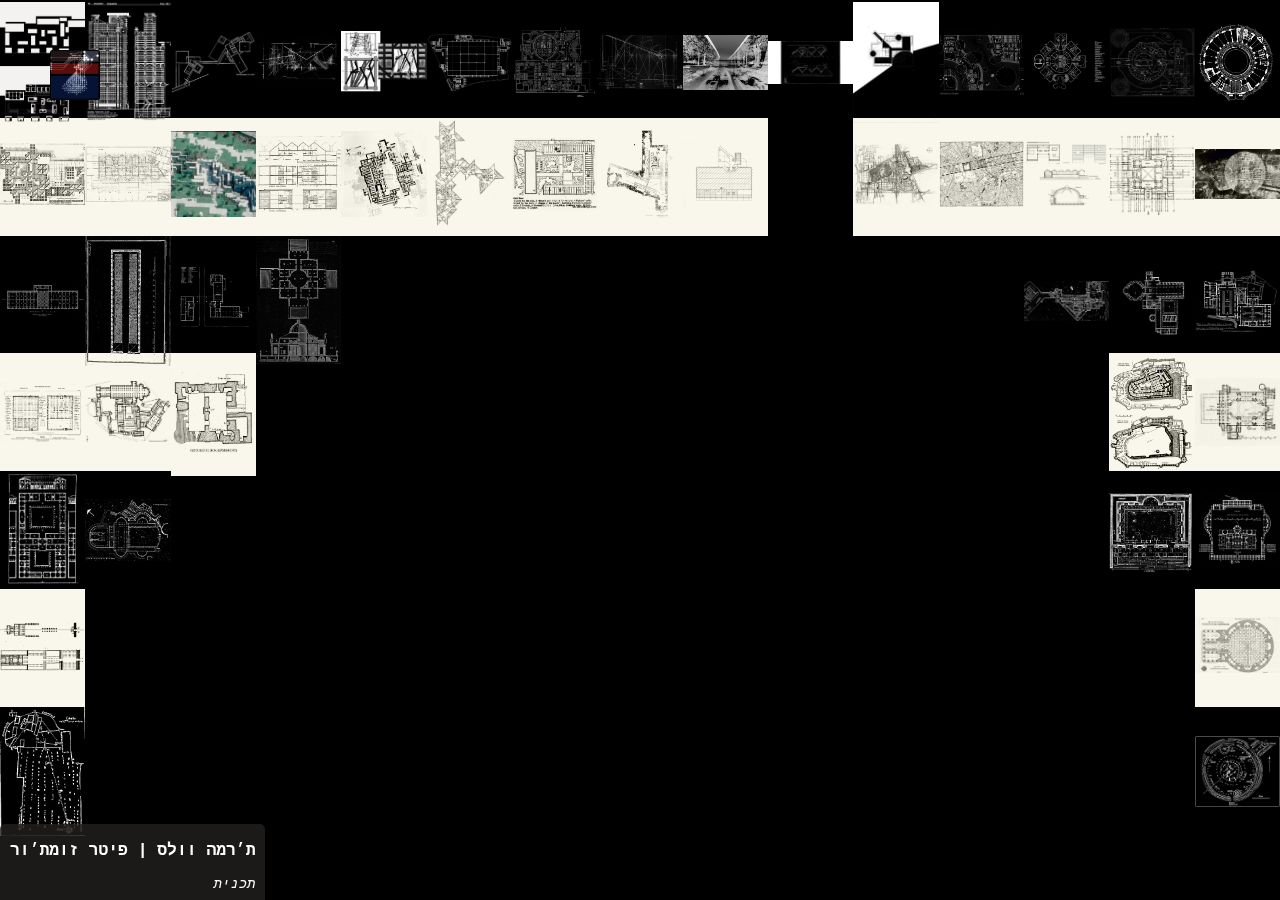
<file: references.html>
<!DOCTYPE html>
<html lang="he">
	<head>
		<meta charset="UTF-8">
		<meta name="viewport" content="width=device-width, initial-scale=1.0">
		<title>רפרנסים</title>
		<link rel="stylesheet" type="text/css" href="css\general.css"/>
		<link rel="stylesheet" type="text/css" href="css\references.css"/>
		<script>
			const root = document.documentElement;
			function colWidthSetUp(cols){
				root.style.setProperty("--colSize", (100/cols) + "vw");
				root.style.setProperty("--textSctionWidth", (100-100/cols*2) + "%");
				root.style.setProperty("--schemeWidth", (100-100/cols*2) + "%");
			}
			function rowHeightSetUp(rows){
				root.style.setProperty("--rowSize", (Math.floor(100/rows)-2) + "%");
				root.style.setProperty("--schemeTop", (100/rows) + "%");
				root.style.setProperty("--rows", ((100/rows) + "% ").repeat(rows));
				root.style.setProperty("--textsTop", (100/rows)*(rows-2) + "%");
				root.style.setProperty("--textSectionRowSize", (100/rows*2/rows) + "%");
				root.style.setProperty("--schemeHeight", (100/rows*(rows-1)) + "%");
			}
		</script>
		<script>
			function switchRow(rowClass){
				document.querySelectorAll(rowClass).forEach(row => {
					const cells = Array.from(row.children);
					const reversed = cells.map(cell => cell.innerHTML).reverse();
					cells.forEach((cell, i) => {
						cell.innerHTML = reversed[i];
					});
				});
			}
			function packInfomation(obj){
						const container = document.createElement("div");
						const title = document.createElement("h3");
						title.className = "text-title";
						title.innerHTML = obj["title"];
						const type = document.createElement("i");
						type.className = "text-type";
						type.innerHTML = obj["subtitle"];
						const info = document.createElement("p");
						info.className = "text-info";
						info.innerHTML = obj["info"];
						container.appendChild(title);
						//container.appendChild(type);
						//container.appendChild(info);
						return container;
					}
		</script>
		<script type="module">
			import { darkValues/*, toggleMode*/ } from "https://yairmallah.github.io/pgmr/displayMode.js";
			window.darkValues = darkValues;
			Object.assign(darkValues[false],{
				"--bgInv": darkValues[true]["--bgBody"]
			});
			Object.assign(darkValues[true],{
				"--bgInv": darkValues[false]["--bgBody"],
			});
			const toggleMode=(isDark)=>{
				Object.keys(darkValues[isDark]).forEach(varMode => {
					const root = document.documentElement;
					root.style.setProperty(varMode, darkValues[isDark][varMode]);
				});
				sessionStorage.setItem("isDark", isDark);
			};
			window.toggleMode = toggleMode;
			// rebind click event to the display mode buttons for path regenerationg
			requestAnimationFrame(() => {
				document.getElementById("toggle-light").addEventListener("click", () => {toggleMode(false)});
				document.getElementById("toggle-dark").addEventListener("click", () => {toggleMode(true)});
				let isDark = sessionStorage.getItem("isDark") || true;
				toggleMode(isDark);
			});
		</script>
		<script type="module" src="navLogic.js"></script>
		<script id="temp2del">
/*
// Dictionary loading function using Promises
function loadPgTxts(filePath, delimiter = ':\n') {
	filePath = 'https://yairmallah.github.io/pgmr/texts/rouTxt.txt';
    return fetch(filePath)
        .then(response => {
            if (!response.ok) {
                throw new Error(`Failed to load file: ${response.statusText} | from ${filePath}`);
            }
            return response.text();
        })
        .then(text => {
            const lines = text.split('\n\n').map(line => line.trim()).filter(line => line);
            const dictionary = {};
            lines.forEach(line => {
                const [key, value] = line.split(delimiter).map(part => part.trim());
                if (key && value !== undefined) {
                    dictionary[key] = value.replaceAll("\n", "<br/>");
                }
            });
            window.pgsTxts = dictionary;
        })
        .catch(error => {
            console.error("Error loading dictionary:", error.message);
            return {};
        });
}

loadPgTxts();



function setupRoute(){
	if (sessionStorage.getItem("presMode") == null || sessionStorage.getItem("presMode") == false){
		sessionStorage.setItem("routeStep", 0);
		sessionStorage.setItem("presMode", false);
	}
}
setupRoute();
let prefix = ""
let locs = window.location.href.split("/");
locs.pop();
locs.pop();
locs.forEach(loc => {
	prefix += loc + "/";
});
const temp_add = prefix;
const route = ['/pgmr/index.html', '/pgmr/log.html', '/pgmr/tba.html', '/pgmr/turb.html', '/pgmr/references.html', '/pgmr/video.html'];


// Call the function when the module loads
function activePresMode(){
	sessionStorage.setItem("presMode", true);
	document.documentElement.style.setProperty("--nonPresHeight", "80vh");
}
function deActivePresMode(){
	sessionStorage.setItem("presMode", false);
	document.documentElement.style.setProperty("--nonPresHeight", "100vh");
}

function routeRunWhileInactive(callback, intervalSeconds = 3) {
	let intervalId;
	let timeoutId;

	function startInterval() {
		// Start repeating the callback every N seconds
		intervalId = setInterval(callback, intervalSeconds * 1000);
	}

	function stopInterval() {
		clearInterval(intervalId);
		clearTimeout(timeoutId);
	}

	function reset() {
		stopInterval();
		// Restart the interval after inactivity
		timeoutId = setTimeout(startInterval, 1000);
		sessionStorage.setItem("routeStep", 0);
		deActivePresMode();
	}

	const events = ['mousemove', 'keydown', 'scroll', 'touchstart'];
	events.forEach(event => {
		document.addEventListener(event, reset, { passive: true });
	});

	startInterval();
}
routeRunWhileInactive(() => {
	let step = parseInt(sessionStorage.getItem("routeStep"));
	window.location.href = temp_add + route[step%route.length];
	sessionStorage.setItem("routeStep", (step + 1));
	activePresMode();
	const presTxt = document.createElement("div");
	presTxt.id = "presTxt";
	presTxt.innerHTML = window.pgsTxts[route[step%route.length]];
	document.body.appendChild(presTxt);
});*/
		</script>
	</head>
	<body>
<div id="non-pres-container">
		<div id="table-containor">
			<table class="container smaller">
				<tr id="row-6" class="row row-even"></tr>
			</table>
			<table class="container smaller">
				<tr id="row-5" class="row row-odd"></tr>
			</table>
			<table class="container smaller">
				<tr id="row-4" class="row row-even"></tr>
			</table>
			<table class="container smaller">
				<tr id="row-3" class="row row-odd"></tr>
			</table>
			<table class="container smaller">
				<tr id="row-2" class="row row-even"></tr>
			</table>
			<table class="container smaller">
				<tr id="row-1" class="row row-odd"></tr>
			</table>
			<table class="container smaller">
				<tr id="row-0" class="row row-even"></tr>
			</table>
		</div>
		<div id="texts">
			<table id="texts-left"></table>
			<table id="texts-right"></table>
		</div>
		<div id="large-scheme"></div>
		<script>
			const lrgTable = document.getElementById('table-containor');
			const lrgSchm = document.getElementById('large-scheme');
			
			let isInsideBottom = false;

			lrgTable.addEventListener('mousemove', (e) => {
				// Check if cursor is within the bottom element's bounding box
				const rect = lrgSchm.getBoundingClientRect();
				const inside = (
					e.clientX >= rect.left &&
					e.clientX <= rect.right &&
					e.clientY >= rect.top &&
					e.clientY <= rect.bottom
				);

				if (inside /*&& !isInsideBottom*/) {
					isInsideBottom = true;
					lrgSchm.dispatchEvent(new Event('mouseenter'));
				} else if (!inside /*&& isInsideBottom*/) {
					isInsideBottom = false;
					lrgSchm.dispatchEvent(new Event('mouseleave'));
				}
				// Clone and dispatch to bottom
				if (isInsideBottom){
					const newEvent = new MouseEvent('mousemove', e);
					lrgSchm.dispatchEvent(newEvent);
				}
			});
			lrgTable.addEventListener('wheel', (e) => {
				const newEvent = new WheelEvent('wheel', e);
				 if (isInsideBottom) lrgSchm.dispatchEvent(newEvent);
			});
		</script>
		<script>
			function updateMainRef(ref){
				console.log(ref["url"]);
				lrgSchm.className = "";
				lrgSchm.style.backgroundImage = `url(${ref["url"].replaceAll(" ", "%20")})`;
			}

			lrgSchm.addEventListener('mousemove', (e) => {
				const rect = lrgSchm.getBoundingClientRect();
				const x = ((e.clientX - rect.left) / rect.width) * 100;
				const y = ((e.clientY - rect.top) / rect.height) * 100;
				lrgSchm.style.backgroundPosition = `${x}% ${y}%`;
			});

			lrgSchm.addEventListener('mouseenter', () => {
				lrgSchm.classList.add('zoomed');
			});

			lrgSchm.addEventListener('mouseleave', () => {
				lrgSchm.classList.remove('zoomed');
				lrgSchm.style.backgroundPosition = 'center';
			});
			lrgSchm.addEventListener('wheel', (e) => {
				let dir = -e.deltaY / Math.abs(e.deltaY);
				if (!root.style.getPropertyValue("--zoomValue")) root.style.setProperty("--zoomValue", "150%");
				let newZoom = Math.max(1, parseInt(root.style.getPropertyValue("--zoomValue")) + 10*dir);
				root.style.setProperty("--zoomValue", newZoom+"%");
				console.log((root.style.getPropertyValue("--zoomValue")));
			});
		</script>
		<div id="info-tag" class="hidden">
			<h3 id="info-tag-title"></h3>
			<p id="info-tag-type"></p>
			<p id="info-tag-substance"></p>
		</div>
		<script>		
			const infoTag = document.getElementById("info-tag");
			const minWidth = parseInt(window.getComputedStyle(document.documentElement).getPropertyValue("--infoTagWidth"))
			const minHeight = parseInt(window.getComputedStyle(document.documentElement).getPropertyValue("--infoTagHeight"))
			const infoTitle = document.getElementById('info-tag-title');
			const infoType = document.getElementById('info-tag-type');
			const infoSubstance = document.getElementById('info-tag-substance');
			
			infoTag.addEventListener("mouseenter", () => {infoTag.className = "";});
			infoTag.addEventListener("mouseleave", () => {infoTag.className = "hidden";});
			infoTag.addEventListener("mousemove", (e) => {mouseOnRef(e)});
			
			function updateInfoTag(ref){
				infoTitle.innerHTML = ref["title"];
				infoType.innerHTML = ref["subtitle"];
				infoSubstance.innerHTML = ref["info"];
			}
			
			function mouseOnRef(e){
				const windowHeight = window.innerHeight;
				const windowWidth = window.innerWidth;
				infoTag.style.top = Math.min((e.clientY + 5), windowHeight - minHeight - 15) + "px";
				infoTag.style.left = Math.min((e.clientX + 5), windowWidth - minWidth - 15) + "px";
			}
			function mouseEnterRef(ref){
				infoTag.className = "";
				updateInfoTag(ref);
			}
			function mouseLeaveRef(){
				infoTag.className = "hidden";
			}
		</script>
		<script>
			const json_add = "https://yairmallah.github.io/pgmr/imgs/ref/ref_dict.json"
			fetch(json_add)
				.then(response => response.json())
				.then(data => {
					
					console.log(data);
					const rows = {};
					let maxItemsInAnyRow = 0;
					let LeftMax = 0;

					// Group by rows
					for (const key in data) {
						const item = data[key];
						const rowId = `row-${item.line}`;
						if (!rows[rowId]) rows[rowId] = [];
						rows[rowId].push(item);
					}
					rowHeightSetUp(Object.keys(rows).length);
					// Determine max number of items in a row
					for (const rowId in rows) {
						if (rows[rowId].length > maxItemsInAnyRow) {
							maxItemsInAnyRow = rows[rowId].length;
							LeftMax = 0;
							rows[rowId].forEach(item => {
								if (item["row index"] < 0.5) LeftMax ++;
							});
						}
					};
					colWidthSetUp(maxItemsInAnyRow);
					// Fill each row
					for (let rowId in Object.keys(rows)) {
						rowId = Object.keys(rows).length - rowId - 1;
						const base = Object.keys(rows)[rowId];
						let trl = document.createElement('tr');
						trl.id = "texts-left-" + base;
						trl.className = "text-table-row-L";
						document.getElementById("texts-left").appendChild(trl);
						let trr = document.createElement('tr');
						trr.id = "texts-right-" + base;
						trr.className = "text-table-row-R";
						document.getElementById("texts-right").appendChild(trr);
					}
					for (const rowId in rows) {
						let leftCount = 0;
						const tr = document.getElementById(rowId);
						const trInfoR = document.getElementById("texts-right-" + rowId);
						const trInfoL = document.getElementById("texts-left-" + rowId);
						if (!tr) continue;

						const items = rows[rowId].sort((a, b) => a["row index"] - b["row index"]);
						const leftItems = items.filter(item => item["row index"] < 0.5);
						const rightItems = items.filter(item => item["row index"] >= 0.5);
						let paddingCount = maxItemsInAnyRow - (leftItems.length + rightItems.length);
						/*if (rowId[rowId.length - 1] == 1) paddingCount = 0;
						if (rowId[rowId.length - 1] == 0) paddingCount = 2;*/
						const paddingCells = new Array(paddingCount).fill(null);

						const fullRow = [...leftItems, ...paddingCells, ...rightItems];
						let LeftCount = 0
						fullRow.forEach(item => {
							const td = document.createElement('td');
							if (item) {
								td.className = (item["row index"] < 0.5) ? "left-half" : "right-half";
								const img = document.createElement('img');
								img.src = item.url;
								img.alt = item.title;
								td.appendChild(img);
								td.addEventListener("click", () => {updateMainRef(item);});
								td.addEventListener("mousemove", (e) => {mouseOnRef(e);});
								td.addEventListener("mouseenter", () => {mouseEnterRef(item);});
								td.addEventListener("mouseleave", () => {mouseLeaveRef();});
								const textTD =  document.createElement('td');
								textTD.appendChild(packInfomation(item));
								if (item["row index"] < 0.5) trInfoL.appendChild(textTD);
								if (item["row index"] >= 0.5) trInfoR.appendChild(textTD);
							} else {
								td.innerHTML = "&nbsp;";
								td.addEventListener("mouseenter", () => {mouseLeaveRef()});
								td.className = "empty-cell";
							}

							tr.appendChild(td);
						});
					}
					switchRow(".text-table-row-L");
				})
				.catch(error => {
					console.error('Error loading JSON:', error);
				});
		</script>
</div>
	</body>
</html>
</file>
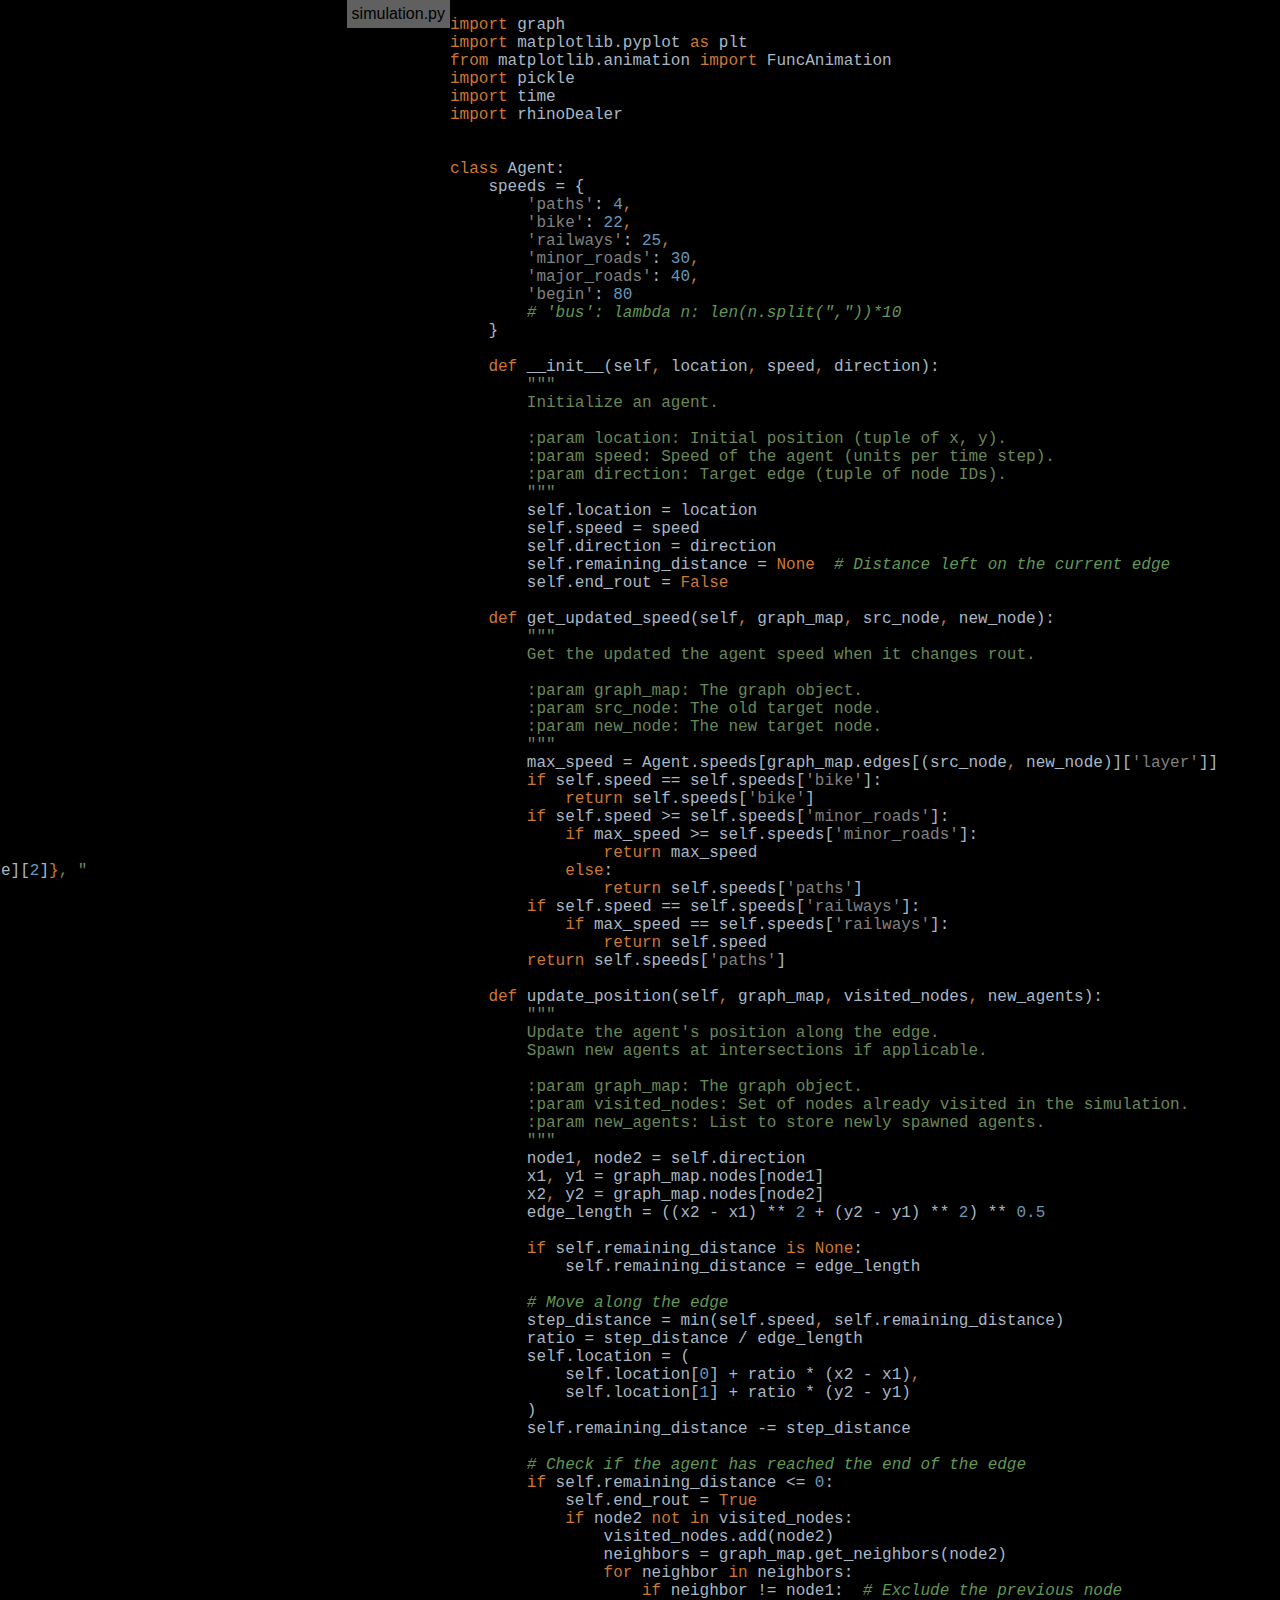
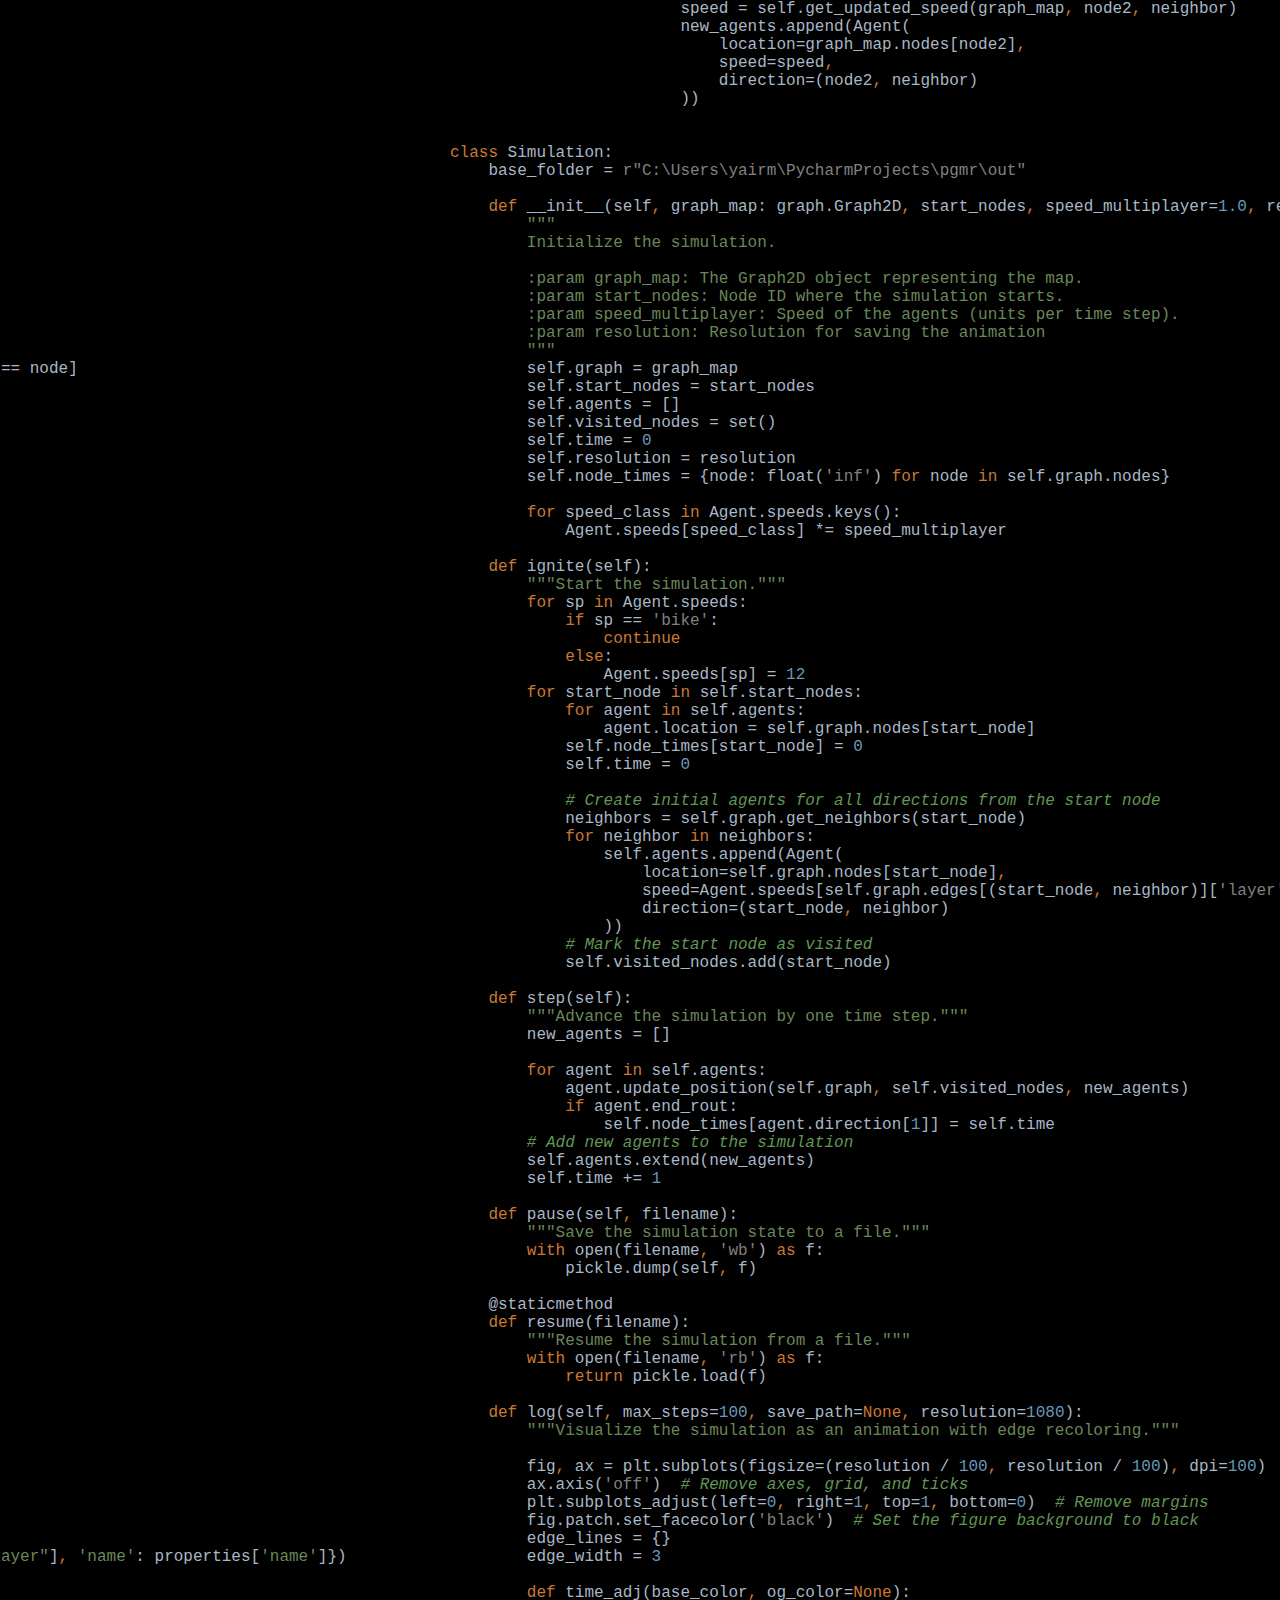
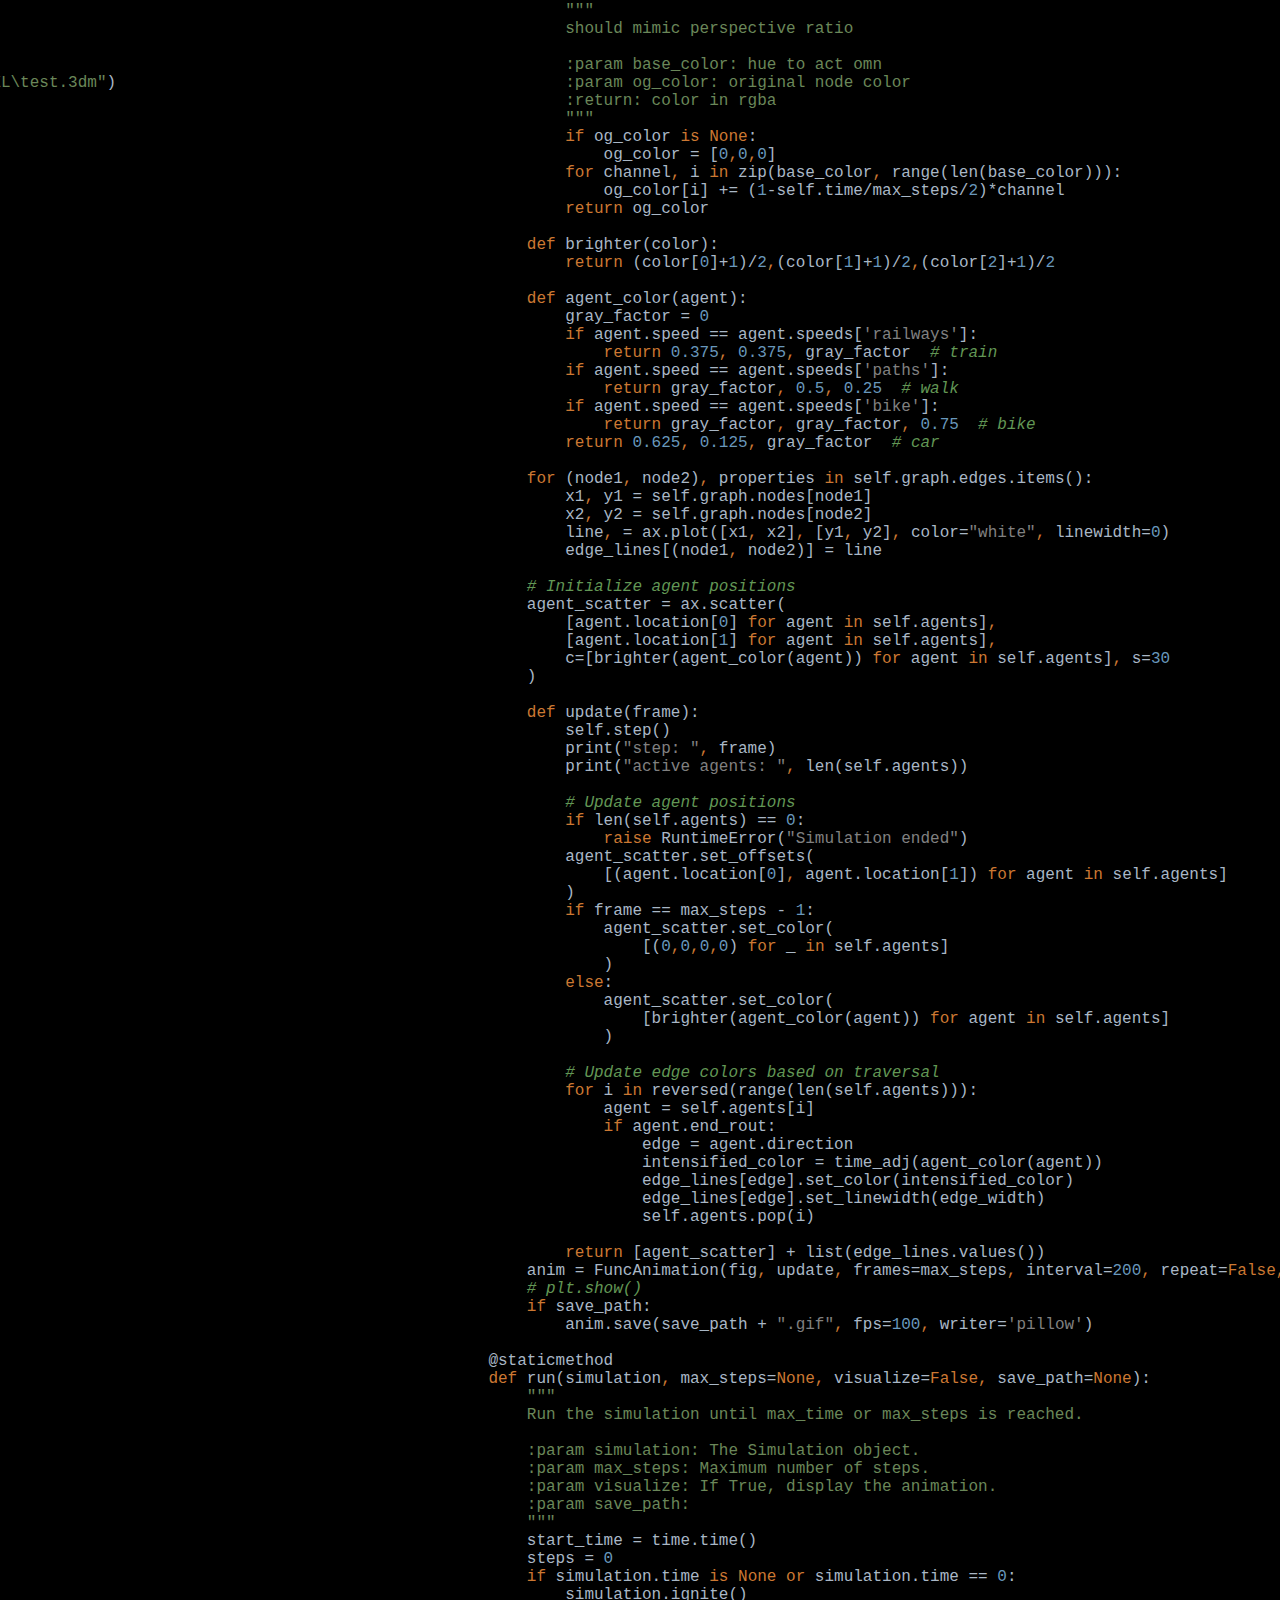
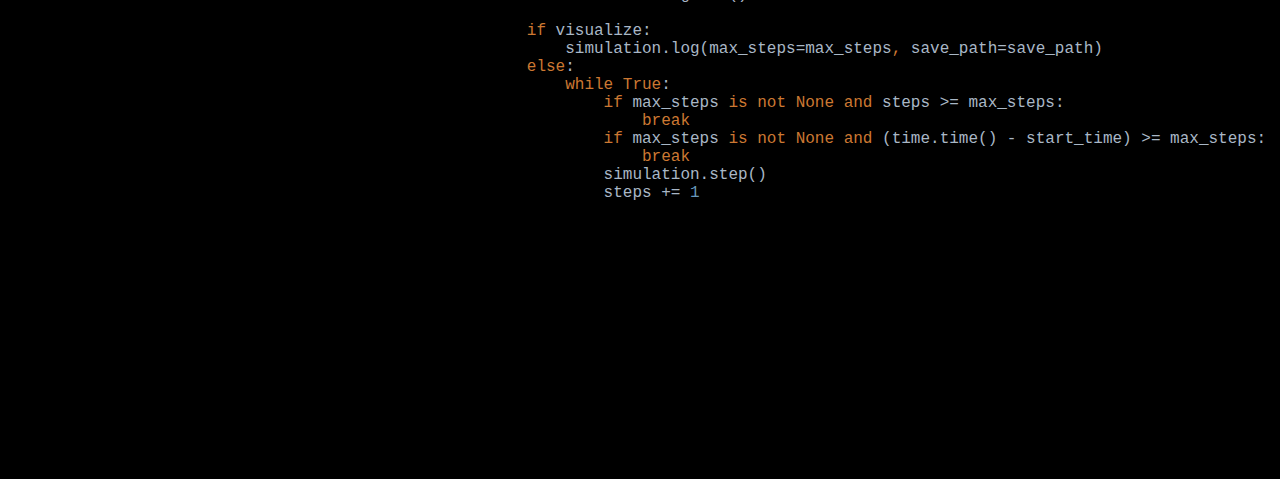
<file: simulationcode.html>
<html>
<head>
<title>simulation.py</title>
<meta http-equiv="Content-Type" content="text/html; charset=utf-8">
<style type="text/css">
.s0 { color: #cc7832;}
.s1 { color: #a9b7c6;}
.s2 { color: #808080;}
.s3 { color: #6897bb;}
.s4 { color: #629755; font-style: italic;}
.s5 { color: #6a8759;}
</style>
<link rel="stylesheet" type="text/css" href="css\general.css"/>
</head>
<body bgcolor="#000">
<table CELLSPACING=0 CELLPADDING=5 COLS=1 WIDTH="100%" BGCOLOR="#606060" >
<tr><td><center>
<font face="Arial, Helvetica" color="#000000">
graph.py</font>
</center></td></tr></table>
<pre><span class="s0">import </span><span class="s1">rhinoDealer</span>
<span class="s0">import </span><span class="s1">numpy </span><span class="s0">as </span><span class="s1">np</span>
<span class="s0">from </span><span class="s1">scipy.spatial </span><span class="s0">import </span><span class="s1">KDTree</span>
<span class="s0">from </span><span class="s1">shapely.geometry </span><span class="s0">import </span><span class="s1">LineString</span><span class="s0">, </span><span class="s1">Point  </span><span class="s2"># For detect intersections and merge points</span>
<span class="s0">import </span><span class="s1">matplotlib.pyplot </span><span class="s0">as </span><span class="s1">plt</span>


<span class="s0">class </span><span class="s1">Graph:</span>
    <span class="s0">def </span><span class="s1">__init__(self</span><span class="s0">, </span><span class="s1">tolerance=</span><span class="s3">1e-2</span><span class="s1">):</span>
        <span class="s1">self.nodes = {}  </span><span class="s2"># Store nodes: {node_id: (x, y, z)}</span>
        <span class="s1">self.edges = {}  </span><span class="s2"># Store edges: {(node1, node2): properties}</span>
        <span class="s1">self.tolerance = tolerance</span>
        <span class="s1">self.kdtree = </span><span class="s0">None</span>

    <span class="s0">def </span><span class="s1">add_node(self</span><span class="s0">, </span><span class="s1">coords):</span>
        <span class="s4">&quot;&quot;&quot;Add a node to the graph, merging nearby points.&quot;&quot;&quot;</span>
        <span class="s0">if not </span><span class="s1">self.nodes:  </span><span class="s2"># If there are no nodes yet</span>
            <span class="s1">node_id = </span><span class="s3">0</span>
            <span class="s1">self.nodes[node_id] = coords</span>
            <span class="s0">return </span><span class="s1">node_id</span>

        <span class="s2"># Build KDTree from current nodes</span>
        <span class="s1">points = np.array(list(self.nodes.values()))  </span><span class="s2"># Ensure a 2D array</span>
        <span class="s1">self.kdtree = KDTree(points)</span>

        <span class="s2"># Check if a close enough node already exists</span>
        <span class="s1">dist</span><span class="s0">, </span><span class="s1">idx = self.kdtree.query(coords</span><span class="s0">, </span><span class="s1">distance_upper_bound=self.tolerance)</span>
        <span class="s0">if </span><span class="s1">dist &lt; self.tolerance:</span>
            <span class="s0">return </span><span class="s1">list(self.nodes.keys())[idx]  </span><span class="s2"># Return existing node ID</span>

        <span class="s2"># Otherwise, create a new node</span>
        <span class="s1">node_id = len(self.nodes)</span>
        <span class="s1">self.nodes[node_id] = coords</span>
        <span class="s0">return </span><span class="s1">node_id</span>

    <span class="s0">def </span><span class="s1">add_edge(self</span><span class="s0">, </span><span class="s1">node1</span><span class="s0">, </span><span class="s1">node2</span><span class="s0">, </span><span class="s1">properties=</span><span class="s0">None</span><span class="s1">):</span>
        <span class="s4">&quot;&quot;&quot;Add an edge to the graph.&quot;&quot;&quot;</span>
        <span class="s0">if </span><span class="s1">properties </span><span class="s0">is None</span><span class="s1">:</span>
            <span class="s1">properties = {}</span>
        <span class="s1">self.edges[(node1</span><span class="s0">, </span><span class="s1">node2)] = properties</span>
        <span class="s1">self.edges[(node2</span><span class="s0">, </span><span class="s1">node1)] = properties  </span><span class="s2"># Assuming undirected graph</span>

    <span class="s0">def </span><span class="s1">get_neighbors(self</span><span class="s0">, </span><span class="s1">node):</span>
        <span class="s4">&quot;&quot;&quot;Get all neighbors of a given node.&quot;&quot;&quot;</span>
        <span class="s0">return </span><span class="s1">[n2 </span><span class="s0">for </span><span class="s1">n1</span><span class="s0">, </span><span class="s1">n2 </span><span class="s0">in </span><span class="s1">self.edges.keys() </span><span class="s0">if </span><span class="s1">n1 == node]</span>

    <span class="s0">def </span><span class="s1">node_str(self</span><span class="s0">, </span><span class="s1">node) -&gt; str:</span>
        <span class="s0">return </span><span class="s5">f&quot;node </span><span class="s0">{</span><span class="s1">node</span><span class="s0">}</span><span class="s5">: x:</span><span class="s0">{</span><span class="s1">self.nodes[node][</span><span class="s3">0</span><span class="s1">]</span><span class="s0">}</span><span class="s5">, y:</span><span class="s0">{</span><span class="s1">self.nodes[node][</span><span class="s3">1</span><span class="s1">]</span><span class="s0">}</span><span class="s5">, z:</span><span class="s0">{</span><span class="s1">self.nodes[node][</span><span class="s3">2</span><span class="s1">]</span><span class="s0">}</span><span class="s5">, &quot;</span>

    <span class="s0">def </span><span class="s1">__repr__(self):</span>
        <span class="s0">return </span><span class="s5">f&quot;Graph with </span><span class="s0">{</span><span class="s1">len(self.nodes)</span><span class="s0">} </span><span class="s5">nodes and </span><span class="s0">{</span><span class="s1">len(self.edges)//</span><span class="s3">2</span><span class="s0">} </span><span class="s5">edges&quot;</span>


<span class="s0">class </span><span class="s1">Graph2D:</span>
    <span class="s0">def </span><span class="s1">__init__(self</span><span class="s0">, </span><span class="s1">tolerance=</span><span class="s3">1e-2</span><span class="s1">):</span>
        <span class="s1">self.nodes = {}  </span><span class="s2"># Store nodes as {node_id: (x, y)}</span>
        <span class="s1">self.edges = {}  </span><span class="s2"># Store edges as {(node1, node2): properties}</span>
        <span class="s1">self.tolerance = tolerance</span>
        <span class="s1">self.kdtree = </span><span class="s0">None</span>

    <span class="s0">def </span><span class="s1">add_node(self</span><span class="s0">, </span><span class="s1">coords):</span>
        <span class="s4">&quot;&quot;&quot;Add a 2D node to the graph, merging nearby points.&quot;&quot;&quot;</span>
        <span class="s1">coords = coords[:</span><span class="s3">2</span><span class="s1">]  </span><span class="s2"># Ensure we're only working with (x, y)</span>

        <span class="s0">if not </span><span class="s1">self.nodes:  </span><span class="s2"># No nodes yet</span>
            <span class="s1">node_id = </span><span class="s3">0</span>
            <span class="s1">self.nodes[node_id] = coords</span>
            <span class="s0">return </span><span class="s1">node_id</span>

        <span class="s2"># Build KDTree</span>
        <span class="s1">points = list(self.nodes.values())</span>
        <span class="s1">self.kdtree = KDTree(points)</span>

        <span class="s2"># Find nearest node within tolerance</span>
        <span class="s1">dist</span><span class="s0">, </span><span class="s1">idx = self.kdtree.query(coords</span><span class="s0">, </span><span class="s1">distance_upper_bound=self.tolerance)</span>
        <span class="s0">if </span><span class="s1">dist &lt; self.tolerance:</span>
            <span class="s0">return </span><span class="s1">list(self.nodes.keys())[idx]  </span><span class="s2"># Use existing node</span>

        <span class="s2"># Otherwise, create a new node</span>
        <span class="s1">node_id = len(self.nodes)</span>
        <span class="s1">self.nodes[node_id] = coords</span>
        <span class="s0">return </span><span class="s1">node_id</span>

    <span class="s0">def </span><span class="s1">add_edge(self</span><span class="s0">, </span><span class="s1">node1</span><span class="s0">, </span><span class="s1">node2</span><span class="s0">, </span><span class="s1">properties=</span><span class="s0">None</span><span class="s1">):</span>
        <span class="s4">&quot;&quot;&quot;Add an edge between two nodes.&quot;&quot;&quot;</span>

        <span class="s0">if </span><span class="s1">properties </span><span class="s0">is None</span><span class="s1">:</span>
            <span class="s1">properties = {</span>
                <span class="s5">&quot;length&quot;</span><span class="s1">: </span><span class="s3">0</span><span class="s0">,</span>
                <span class="s5">&quot;layer&quot;</span><span class="s1">: </span><span class="s0">None</span>
            <span class="s1">}</span>
        <span class="s1">self.edges[(node1</span><span class="s0">, </span><span class="s1">node2)] = properties</span>
        <span class="s1">self.edges[(node2</span><span class="s0">, </span><span class="s1">node1)] = properties  </span><span class="s2"># Undirected graph</span>

    <span class="s0">def </span><span class="s1">get_neighbors(self</span><span class="s0">, </span><span class="s1">node):</span>
        <span class="s4">&quot;&quot;&quot;Get all neighbors of a given node.&quot;&quot;&quot;</span>
        <span class="s0">return </span><span class="s1">[n2 </span><span class="s0">for </span><span class="s1">n1</span><span class="s0">, </span><span class="s1">n2 </span><span class="s0">in </span><span class="s1">self.edges.keys() </span><span class="s0">if </span><span class="s1">n1 == node]</span>

    <span class="s0">def </span><span class="s1">get_edges_for_node(self</span><span class="s0">, </span><span class="s1">node):</span>
        <span class="s4">&quot;&quot;&quot; 
        Get all edges that include the specified node, along with their properties. 
 
        :param node: Node ID for which edges are to be retrieved. 
        :return: List of tuples containing connected nodes and edge properties. 
        &quot;&quot;&quot;</span>
        <span class="s0">if </span><span class="s1">node </span><span class="s0">not in </span><span class="s1">self.nodes:</span>
            <span class="s0">raise </span><span class="s1">ValueError(</span><span class="s5">f&quot;Node </span><span class="s0">{</span><span class="s1">node</span><span class="s0">} </span><span class="s5">does not exist in the graph.&quot;</span><span class="s1">)</span>

        <span class="s1">edges = [((n1</span><span class="s0">, </span><span class="s1">n2)</span><span class="s0">, </span><span class="s1">self.edges[(n1</span><span class="s0">, </span><span class="s1">n2)]) </span><span class="s0">for </span><span class="s1">(n1</span><span class="s0">, </span><span class="s1">n2) </span><span class="s0">in </span><span class="s1">self.edges </span><span class="s0">if </span><span class="s1">n1 == node </span><span class="s0">or </span><span class="s1">n2 == node]</span>
        <span class="s0">return </span><span class="s1">edges</span>

    <span class="s0">def </span><span class="s1">visualize(self):</span>
        <span class="s4">&quot;&quot;&quot;Visualize the graph in 2D.&quot;&quot;&quot;</span>
        <span class="s1">plt.figure()</span>
        <span class="s1">plt.title(</span><span class="s5">&quot;2D Graph Visualization&quot;</span><span class="s1">)</span>

        <span class="s2"># Plot nodes</span>
        <span class="s0">for </span><span class="s1">node_id</span><span class="s0">, </span><span class="s1">(x</span><span class="s0">, </span><span class="s1">y) </span><span class="s0">in </span><span class="s1">self.nodes.items():</span>
            <span class="s1">plt.scatter(x</span><span class="s0">, </span><span class="s1">y</span><span class="s0">, </span><span class="s1">color=</span><span class="s5">&quot;blue&quot;</span><span class="s0">, </span><span class="s1">s=</span><span class="s3">50</span><span class="s1">)</span>
            <span class="s1">plt.text(x</span><span class="s0">, </span><span class="s1">y</span><span class="s0">, </span><span class="s1">str(node_id)</span><span class="s0">, </span><span class="s1">fontsize=</span><span class="s3">8</span><span class="s0">, </span><span class="s1">color=</span><span class="s5">&quot;red&quot;</span><span class="s1">)</span>

        <span class="s2"># Plot edges</span>
        <span class="s0">for </span><span class="s1">(node1</span><span class="s0">, </span><span class="s1">node2) </span><span class="s0">in </span><span class="s1">self.edges.keys():</span>
            <span class="s1">x1</span><span class="s0">, </span><span class="s1">y1 = self.nodes[node1]</span>
            <span class="s1">x2</span><span class="s0">, </span><span class="s1">y2 = self.nodes[node2]</span>
            <span class="s1">plt.plot([x1</span><span class="s0">, </span><span class="s1">x2]</span><span class="s0">, </span><span class="s1">[y1</span><span class="s0">, </span><span class="s1">y2]</span><span class="s0">, </span><span class="s1">color=</span><span class="s5">&quot;black&quot;</span><span class="s0">, </span><span class="s1">linewidth=</span><span class="s3">1</span><span class="s1">)</span>

        <span class="s1">plt.xlabel(</span><span class="s5">&quot;X&quot;</span><span class="s1">)</span>
        <span class="s1">plt.ylabel(</span><span class="s5">&quot;Y&quot;</span><span class="s1">)</span>
        <span class="s1">plt.show()</span>

    <span class="s0">def </span><span class="s1">node_str(self</span><span class="s0">, </span><span class="s1">node) -&gt; str:</span>
        <span class="s0">return </span><span class="s5">f&quot;node </span><span class="s0">{</span><span class="s1">node</span><span class="s0">}</span><span class="s5">: x:</span><span class="s0">{</span><span class="s1">self.nodes[node][</span><span class="s3">0</span><span class="s1">]</span><span class="s0">}</span><span class="s5">, y:</span><span class="s0">{</span><span class="s1">self.nodes[node][</span><span class="s3">1</span><span class="s1">]</span><span class="s0">}</span><span class="s5">&quot;</span>

    <span class="s0">def </span><span class="s1">__repr__(self):</span>
        <span class="s0">return </span><span class="s5">f&quot;Graph2D with </span><span class="s0">{</span><span class="s1">len(self.nodes)</span><span class="s0">} </span><span class="s5">nodes and </span><span class="s0">{</span><span class="s1">len(self.edges) // </span><span class="s3">2</span><span class="s0">} </span><span class="s5">edges&quot;</span>


<span class="s0">def </span><span class="s1">slice_3rd_d(pt):</span>
    <span class="s0">try</span><span class="s1">:</span>
        <span class="s0">if </span><span class="s1">len(pt) &gt;= </span><span class="s3">3</span><span class="s1">:</span>
            <span class="s0">return </span><span class="s1">pt[</span><span class="s3">0</span><span class="s1">]</span><span class="s0">, </span><span class="s1">pt[</span><span class="s3">1</span><span class="s1">]</span>
        <span class="s0">else</span><span class="s1">:</span>
            <span class="s1">print(</span><span class="s5">&quot;no 3rd dimension &quot;</span><span class="s0">, </span><span class="s1">pt)</span>
            <span class="s0">return </span><span class="s1">pt</span>
    <span class="s0">except </span><span class="s1">AttributeError </span><span class="s0">as </span><span class="s1">err:</span>
        <span class="s1">print(</span><span class="s5">f&quot;wrong point type detected at </span><span class="s0">{</span><span class="s1">pt</span><span class="s0">}</span><span class="s5">, </span><span class="s0">{</span><span class="s1">err</span><span class="s0">} </span><span class="s5">raised. Be aware.&quot;</span><span class="s1">)</span>


<span class="s0">def </span><span class="s1">build_graph_from_3dm(file_path</span><span class="s0">, </span><span class="s1">tolerance=</span><span class="s3">1e-1</span><span class="s0">, </span><span class="s1">dim=</span><span class="s5">&quot;2d&quot;</span><span class="s1">):</span>
    <span class="s0">if </span><span class="s1">dim == </span><span class="s5">&quot;3d&quot;</span><span class="s1">:</span>
        <span class="s1">graph = Graph(tolerance)</span>
    <span class="s0">else</span><span class="s1">:</span>
        <span class="s1">graph = Graph2D(tolerance)</span>
    <span class="s1">line_geometries = rhinoDealer.RhinoModel(file_path).get_all_lines_end_pts_name()</span>
    <span class="s0">if </span><span class="s1">dim == </span><span class="s5">&quot;2d&quot;</span><span class="s1">:</span>
        <span class="s0">for </span><span class="s1">line</span><span class="s0">, </span><span class="s1">i </span><span class="s0">in </span><span class="s1">zip(line_geometries</span><span class="s0">, </span><span class="s1">range(len(line_geometries))):</span>
            <span class="s1">line_geometries[i] = (slice_3rd_d(line[</span><span class="s3">0</span><span class="s1">][</span><span class="s3">0</span><span class="s1">])</span><span class="s0">, </span><span class="s1">slice_3rd_d(line[</span><span class="s3">0</span><span class="s1">][</span><span class="s3">1</span><span class="s1">]))</span><span class="s0">, </span><span class="s1">line[</span><span class="s3">1</span><span class="s1">]</span>

    <span class="s2"># Add nodes and edges to the graph</span>
    <span class="s1">line_num = len(line_geometries)</span>
    <span class="s1">j = </span><span class="s3">0</span>
    <span class="s0">for </span><span class="s1">pts</span><span class="s0">, </span><span class="s1">properties </span><span class="s0">in </span><span class="s1">line_geometries:</span>
        <span class="s0">if </span><span class="s1">j * </span><span class="s3">100 </span><span class="s1">// line_num % </span><span class="s3">5 </span><span class="s1">== </span><span class="s3">0 </span><span class="s0">and </span><span class="s1">j * </span><span class="s3">100 </span><span class="s1">// line_num != (j - </span><span class="s3">1</span><span class="s1">) * </span><span class="s3">100 </span><span class="s1">// line_num:</span>
            <span class="s1">print(j * </span><span class="s3">100 </span><span class="s1">// line_num</span><span class="s0">, </span><span class="s5">&quot;%&quot;</span><span class="s1">)</span>
        <span class="s1">j += </span><span class="s3">1</span>
        <span class="s1">start</span><span class="s0">, </span><span class="s1">end = pts[</span><span class="s3">0</span><span class="s1">]</span><span class="s0">, </span><span class="s1">pts[</span><span class="s3">1</span><span class="s1">]</span>
        <span class="s1">start_id = graph.add_node(start)</span>
        <span class="s1">end_id = graph.add_node(end)</span>
        <span class="s1">length = </span><span class="s3">0</span>
        <span class="s0">for </span><span class="s1">i </span><span class="s0">in </span><span class="s1">range(len(start)):</span>
            <span class="s1">length += (start[i] - end[i])**</span><span class="s3">2</span>
        <span class="s1">length = length**</span><span class="s3">0.5</span>
        <span class="s0">if </span><span class="s1">length &gt; graph.tolerance:</span>
            <span class="s1">graph.add_edge(start_id</span><span class="s0">, </span><span class="s1">end_id</span><span class="s0">, </span><span class="s1">properties={</span><span class="s5">&quot;length&quot;</span><span class="s1">: length</span><span class="s0">, </span><span class="s5">'layer'</span><span class="s1">: properties[</span><span class="s5">&quot;layer&quot;</span><span class="s1">]</span><span class="s0">, </span><span class="s5">'name'</span><span class="s1">: properties[</span><span class="s5">'name'</span><span class="s1">]})</span>
    <span class="s0">return </span><span class="s1">graph</span>


<span class="s0">if </span><span class="s1">__name__ == </span><span class="s5">&quot;__main__&quot;</span><span class="s1">:</span>
    <span class="s0">import </span><span class="s1">time</span>
    <span class="s1">t = time.time()</span>
    <span class="s1">city_graph = build_graph_from_3dm(</span><span class="s5">r&quot;C:\Users\yairm\OneDrive\Documents\בצלאל\שנה ה\פגמר\ניות\XL\test.3dm&quot;</span><span class="s1">)</span>
    <span class="s1">print(city_graph)</span>
    <span class="s1">print(</span><span class="s5">&quot;time: &quot; </span><span class="s1">+ str(time.time()-t))</span>
    <span class="s1">city_graph.visualize()</span>
    <span class="s1">example_node = list(city_graph.nodes.keys())[</span><span class="s3">0</span><span class="s1">]</span></pre>

<table CELLSPACING=0 CELLPADDING=5 COLS=1 WIDTH="100%" BGCOLOR="#606060" >
<tr><td><center>
<font face="Arial, Helvetica" color="#000000">
simulation.py</font>
</center></td></tr></table>
<pre><span class="s0">import </span><span class="s1">graph</span>
<span class="s0">import </span><span class="s1">matplotlib.pyplot </span><span class="s0">as </span><span class="s1">plt</span>
<span class="s0">from </span><span class="s1">matplotlib.animation </span><span class="s0">import </span><span class="s1">FuncAnimation</span>
<span class="s0">import </span><span class="s1">pickle</span>
<span class="s0">import </span><span class="s1">time</span>
<span class="s0">import </span><span class="s1">rhinoDealer</span>


<span class="s0">class </span><span class="s1">Agent:</span>
    <span class="s1">speeds = {</span>
        <span class="s2">'paths'</span><span class="s1">: </span><span class="s3">4</span><span class="s0">,</span>
        <span class="s2">'bike'</span><span class="s1">: </span><span class="s3">22</span><span class="s0">,</span>
        <span class="s2">'railways'</span><span class="s1">: </span><span class="s3">25</span><span class="s0">,</span>
        <span class="s2">'minor_roads'</span><span class="s1">: </span><span class="s3">30</span><span class="s0">,</span>
        <span class="s2">'major_roads'</span><span class="s1">: </span><span class="s3">40</span><span class="s0">,</span>
        <span class="s2">'begin'</span><span class="s1">: </span><span class="s3">80</span>
        <span class="s4"># 'bus': lambda n: len(n.split(","))*10</span>
    <span class="s1">}</span>

    <span class="s0">def </span><span class="s1">__init__(self</span><span class="s0">, </span><span class="s1">location</span><span class="s0">, </span><span class="s1">speed</span><span class="s0">, </span><span class="s1">direction):</span>
        <span class="s5">&quot;&quot;&quot; 
        Initialize an agent. 
 
        :param location: Initial position (tuple of x, y). 
        :param speed: Speed of the agent (units per time step). 
        :param direction: Target edge (tuple of node IDs). 
        &quot;&quot;&quot;</span>
        <span class="s1">self.location = location</span>
        <span class="s1">self.speed = speed</span>
        <span class="s1">self.direction = direction</span>
        <span class="s1">self.remaining_distance = </span><span class="s0">None  </span><span class="s4"># Distance left on the current edge</span>
        <span class="s1">self.end_rout = </span><span class="s0">False</span>

    <span class="s0">def </span><span class="s1">get_updated_speed(self</span><span class="s0">, </span><span class="s1">graph_map</span><span class="s0">, </span><span class="s1">src_node</span><span class="s0">, </span><span class="s1">new_node):</span>
        <span class="s5">&quot;&quot;&quot; 
        Get the updated the agent speed when it changes rout. 
 
        :param graph_map: The graph object. 
        :param src_node: The old target node. 
        :param new_node: The new target node. 
        &quot;&quot;&quot;</span>
        <span class="s1">max_speed = Agent.speeds[graph_map.edges[(src_node</span><span class="s0">, </span><span class="s1">new_node)][</span><span class="s2">'layer'</span><span class="s1">]]</span>
        <span class="s0">if </span><span class="s1">self.speed == self.speeds[</span><span class="s2">'bike'</span><span class="s1">]:</span>
            <span class="s0">return </span><span class="s1">self.speeds[</span><span class="s2">'bike'</span><span class="s1">]</span>
        <span class="s0">if </span><span class="s1">self.speed &gt;= self.speeds[</span><span class="s2">'minor_roads'</span><span class="s1">]:</span>
            <span class="s0">if </span><span class="s1">max_speed &gt;= self.speeds[</span><span class="s2">'minor_roads'</span><span class="s1">]:</span>
                <span class="s0">return </span><span class="s1">max_speed</span>
            <span class="s0">else</span><span class="s1">:</span>
                <span class="s0">return </span><span class="s1">self.speeds[</span><span class="s2">'paths'</span><span class="s1">]</span>
        <span class="s0">if </span><span class="s1">self.speed == self.speeds[</span><span class="s2">'railways'</span><span class="s1">]:</span>
            <span class="s0">if </span><span class="s1">max_speed == self.speeds[</span><span class="s2">'railways'</span><span class="s1">]:</span>
                <span class="s0">return </span><span class="s1">self.speed</span>
        <span class="s0">return </span><span class="s1">self.speeds[</span><span class="s2">'paths'</span><span class="s1">]</span>

    <span class="s0">def </span><span class="s1">update_position(self</span><span class="s0">, </span><span class="s1">graph_map</span><span class="s0">, </span><span class="s1">visited_nodes</span><span class="s0">, </span><span class="s1">new_agents):</span>
        <span class="s5">&quot;&quot;&quot; 
        Update the agent's position along the edge. 
        Spawn new agents at intersections if applicable. 
 
        :param graph_map: The graph object. 
        :param visited_nodes: Set of nodes already visited in the simulation. 
        :param new_agents: List to store newly spawned agents. 
        &quot;&quot;&quot;</span>
        <span class="s1">node1</span><span class="s0">, </span><span class="s1">node2 = self.direction</span>
        <span class="s1">x1</span><span class="s0">, </span><span class="s1">y1 = graph_map.nodes[node1]</span>
        <span class="s1">x2</span><span class="s0">, </span><span class="s1">y2 = graph_map.nodes[node2]</span>
        <span class="s1">edge_length = ((x2 - x1) ** </span><span class="s3">2 </span><span class="s1">+ (y2 - y1) ** </span><span class="s3">2</span><span class="s1">) ** </span><span class="s3">0.5</span>

        <span class="s0">if </span><span class="s1">self.remaining_distance </span><span class="s0">is None</span><span class="s1">:</span>
            <span class="s1">self.remaining_distance = edge_length</span>

        <span class="s4"># Move along the edge</span>
        <span class="s1">step_distance = min(self.speed</span><span class="s0">, </span><span class="s1">self.remaining_distance)</span>
        <span class="s1">ratio = step_distance / edge_length</span>
        <span class="s1">self.location = (</span>
            <span class="s1">self.location[</span><span class="s3">0</span><span class="s1">] + ratio * (x2 - x1)</span><span class="s0">,</span>
            <span class="s1">self.location[</span><span class="s3">1</span><span class="s1">] + ratio * (y2 - y1)</span>
        <span class="s1">)</span>
        <span class="s1">self.remaining_distance -= step_distance</span>

        <span class="s4"># Check if the agent has reached the end of the edge</span>
        <span class="s0">if </span><span class="s1">self.remaining_distance &lt;= </span><span class="s3">0</span><span class="s1">:</span>
            <span class="s1">self.end_rout = </span><span class="s0">True</span>
            <span class="s0">if </span><span class="s1">node2 </span><span class="s0">not in </span><span class="s1">visited_nodes:</span>
                <span class="s1">visited_nodes.add(node2)</span>
                <span class="s1">neighbors = graph_map.get_neighbors(node2)</span>
                <span class="s0">for </span><span class="s1">neighbor </span><span class="s0">in </span><span class="s1">neighbors:</span>
                    <span class="s0">if </span><span class="s1">neighbor != node1:  </span><span class="s4"># Exclude the previous node</span>
                        <span class="s1">speed = self.get_updated_speed(graph_map</span><span class="s0">, </span><span class="s1">node2</span><span class="s0">, </span><span class="s1">neighbor)</span>
                        <span class="s1">new_agents.append(Agent(</span>
                            <span class="s1">location=graph_map.nodes[node2]</span><span class="s0">,</span>
                            <span class="s1">speed=speed</span><span class="s0">,</span>
                            <span class="s1">direction=(node2</span><span class="s0">, </span><span class="s1">neighbor)</span>
                        <span class="s1">))</span>


<span class="s0">class </span><span class="s1">Simulation:</span>
    <span class="s1">base_folder = </span><span class="s2">r&quot;C:\Users\yairm\PycharmProjects\pgmr\out&quot;</span>

    <span class="s0">def </span><span class="s1">__init__(self</span><span class="s0">, </span><span class="s1">graph_map: graph.Graph2D</span><span class="s0">, </span><span class="s1">start_nodes</span><span class="s0">, </span><span class="s1">speed_multiplayer=</span><span class="s3">1.0</span><span class="s0">, </span><span class="s1">resolution=</span><span class="s3">10</span><span class="s1">):</span>
        <span class="s5">&quot;&quot;&quot; 
        Initialize the simulation. 
 
        :param graph_map: The Graph2D object representing the map. 
        :param start_nodes: Node ID where the simulation starts. 
        :param speed_multiplayer: Speed of the agents (units per time step). 
        :param resolution: Resolution for saving the animation 
        &quot;&quot;&quot;</span>
        <span class="s1">self.graph = graph_map</span>
        <span class="s1">self.start_nodes = start_nodes</span>
        <span class="s1">self.agents = []</span>
        <span class="s1">self.visited_nodes = set()</span>
        <span class="s1">self.time = </span><span class="s3">0</span>
        <span class="s1">self.resolution = resolution</span>
        <span class="s1">self.node_times = {node: float(</span><span class="s2">'inf'</span><span class="s1">) </span><span class="s0">for </span><span class="s1">node </span><span class="s0">in </span><span class="s1">self.graph.nodes}</span>

        <span class="s0">for </span><span class="s1">speed_class </span><span class="s0">in </span><span class="s1">Agent.speeds.keys():</span>
            <span class="s1">Agent.speeds[speed_class] *= speed_multiplayer</span>

    <span class="s0">def </span><span class="s1">ignite(self):</span>
        <span class="s5">&quot;&quot;&quot;Start the simulation.&quot;&quot;&quot;</span>
        <span class="s0">for </span><span class="s1">sp </span><span class="s0">in </span><span class="s1">Agent.speeds:</span>
            <span class="s0">if </span><span class="s1">sp == </span><span class="s2">'bike'</span><span class="s1">:</span>
                <span class="s0">continue</span>
            <span class="s0">else</span><span class="s1">:</span>
                <span class="s1">Agent.speeds[sp] = </span><span class="s3">12</span>
        <span class="s0">for </span><span class="s1">start_node </span><span class="s0">in </span><span class="s1">self.start_nodes:</span>
            <span class="s0">for </span><span class="s1">agent </span><span class="s0">in </span><span class="s1">self.agents:</span>
                <span class="s1">agent.location = self.graph.nodes[start_node]</span>
            <span class="s1">self.node_times[start_node] = </span><span class="s3">0</span>
            <span class="s1">self.time = </span><span class="s3">0</span>

            <span class="s4"># Create initial agents for all directions from the start node</span>
            <span class="s1">neighbors = self.graph.get_neighbors(start_node)</span>
            <span class="s0">for </span><span class="s1">neighbor </span><span class="s0">in </span><span class="s1">neighbors:</span>
                <span class="s1">self.agents.append(Agent(</span>
                    <span class="s1">location=self.graph.nodes[start_node]</span><span class="s0">,</span>
                    <span class="s1">speed=Agent.speeds[self.graph.edges[(start_node</span><span class="s0">, </span><span class="s1">neighbor)][</span><span class="s2">'layer'</span><span class="s1">]]</span><span class="s0">,</span>
                    <span class="s1">direction=(start_node</span><span class="s0">, </span><span class="s1">neighbor)</span>
                <span class="s1">))</span>
            <span class="s4"># Mark the start node as visited</span>
            <span class="s1">self.visited_nodes.add(start_node)</span>

    <span class="s0">def </span><span class="s1">step(self):</span>
        <span class="s5">&quot;&quot;&quot;Advance the simulation by one time step.&quot;&quot;&quot;</span>
        <span class="s1">new_agents = []</span>

        <span class="s0">for </span><span class="s1">agent </span><span class="s0">in </span><span class="s1">self.agents:</span>
            <span class="s1">agent.update_position(self.graph</span><span class="s0">, </span><span class="s1">self.visited_nodes</span><span class="s0">, </span><span class="s1">new_agents)</span>
            <span class="s0">if </span><span class="s1">agent.end_rout:</span>
                <span class="s1">self.node_times[agent.direction[</span><span class="s3">1</span><span class="s1">]] = self.time</span>
        <span class="s4"># Add new agents to the simulation</span>
        <span class="s1">self.agents.extend(new_agents)</span>
        <span class="s1">self.time += </span><span class="s3">1</span>

    <span class="s0">def </span><span class="s1">pause(self</span><span class="s0">, </span><span class="s1">filename):</span>
        <span class="s5">&quot;&quot;&quot;Save the simulation state to a file.&quot;&quot;&quot;</span>
        <span class="s0">with </span><span class="s1">open(filename</span><span class="s0">, </span><span class="s2">'wb'</span><span class="s1">) </span><span class="s0">as </span><span class="s1">f:</span>
            <span class="s1">pickle.dump(self</span><span class="s0">, </span><span class="s1">f)</span>

    <span class="s1">@staticmethod</span>
    <span class="s0">def </span><span class="s1">resume(filename):</span>
        <span class="s5">&quot;&quot;&quot;Resume the simulation from a file.&quot;&quot;&quot;</span>
        <span class="s0">with </span><span class="s1">open(filename</span><span class="s0">, </span><span class="s2">'rb'</span><span class="s1">) </span><span class="s0">as </span><span class="s1">f:</span>
            <span class="s0">return </span><span class="s1">pickle.load(f)</span>

    <span class="s0">def </span><span class="s1">log(self</span><span class="s0">, </span><span class="s1">max_steps=</span><span class="s3">100</span><span class="s0">, </span><span class="s1">save_path=</span><span class="s0">None, </span><span class="s1">resolution=</span><span class="s3">1080</span><span class="s1">):</span>
        <span class="s5">&quot;&quot;&quot;Visualize the simulation as an animation with edge recoloring.&quot;&quot;&quot;</span>

        <span class="s1">fig</span><span class="s0">, </span><span class="s1">ax = plt.subplots(figsize=(resolution / </span><span class="s3">100</span><span class="s0">, </span><span class="s1">resolution / </span><span class="s3">100</span><span class="s1">)</span><span class="s0">, </span><span class="s1">dpi=</span><span class="s3">100</span><span class="s1">)</span>
        <span class="s1">ax.axis(</span><span class="s2">'off'</span><span class="s1">)  </span><span class="s4"># Remove axes, grid, and ticks</span>
        <span class="s1">plt.subplots_adjust(left=</span><span class="s3">0</span><span class="s0">, </span><span class="s1">right=</span><span class="s3">1</span><span class="s0">, </span><span class="s1">top=</span><span class="s3">1</span><span class="s0">, </span><span class="s1">bottom=</span><span class="s3">0</span><span class="s1">)  </span><span class="s4"># Remove margins</span>
        <span class="s1">fig.patch.set_facecolor(</span><span class="s2">'black'</span><span class="s1">)  </span><span class="s4"># Set the figure background to black</span>
        <span class="s1">edge_lines = {}</span>
        <span class="s1">edge_width = </span><span class="s3">3</span>

        <span class="s0">def </span><span class="s1">time_adj(base_color</span><span class="s0">, </span><span class="s1">og_color=</span><span class="s0">None</span><span class="s1">):</span>
            <span class="s5">&quot;&quot;&quot; 
            should mimic perspective ratio 
 
            :param base_color: hue to act omn 
            :param og_color: original node color 
            :return: color in rgba 
            &quot;&quot;&quot;</span>
            <span class="s0">if </span><span class="s1">og_color </span><span class="s0">is None</span><span class="s1">:</span>
                <span class="s1">og_color = [</span><span class="s3">0</span><span class="s0">,</span><span class="s3">0</span><span class="s0">,</span><span class="s3">0</span><span class="s1">]</span>
            <span class="s0">for </span><span class="s1">channel</span><span class="s0">, </span><span class="s1">i </span><span class="s0">in </span><span class="s1">zip(base_color</span><span class="s0">, </span><span class="s1">range(len(base_color))):</span>
                <span class="s1">og_color[i] += (</span><span class="s3">1</span><span class="s1">-self.time/max_steps/</span><span class="s3">2</span><span class="s1">)*channel</span>
            <span class="s0">return </span><span class="s1">og_color</span>

        <span class="s0">def </span><span class="s1">brighter(color):</span>
            <span class="s0">return </span><span class="s1">(color[</span><span class="s3">0</span><span class="s1">]+</span><span class="s3">1</span><span class="s1">)/</span><span class="s3">2</span><span class="s0">,</span><span class="s1">(color[</span><span class="s3">1</span><span class="s1">]+</span><span class="s3">1</span><span class="s1">)/</span><span class="s3">2</span><span class="s0">,</span><span class="s1">(color[</span><span class="s3">2</span><span class="s1">]+</span><span class="s3">1</span><span class="s1">)/</span><span class="s3">2</span>

        <span class="s0">def </span><span class="s1">agent_color(agent):</span>
            <span class="s1">gray_factor = </span><span class="s3">0</span>
            <span class="s0">if </span><span class="s1">agent.speed == agent.speeds[</span><span class="s2">'railways'</span><span class="s1">]:</span>
                <span class="s0">return </span><span class="s3">0.375</span><span class="s0">, </span><span class="s3">0.375</span><span class="s0">, </span><span class="s1">gray_factor  </span><span class="s4"># train</span>
            <span class="s0">if </span><span class="s1">agent.speed == agent.speeds[</span><span class="s2">'paths'</span><span class="s1">]:</span>
                <span class="s0">return </span><span class="s1">gray_factor</span><span class="s0">, </span><span class="s3">0.5</span><span class="s0">, </span><span class="s3">0.25  </span><span class="s4"># walk</span>
            <span class="s0">if </span><span class="s1">agent.speed == agent.speeds[</span><span class="s2">'bike'</span><span class="s1">]:</span>
                <span class="s0">return </span><span class="s1">gray_factor</span><span class="s0">, </span><span class="s1">gray_factor</span><span class="s0">, </span><span class="s3">0.75  </span><span class="s4"># bike</span>
            <span class="s0">return </span><span class="s3">0.625</span><span class="s0">, </span><span class="s3">0.125</span><span class="s0">, </span><span class="s1">gray_factor  </span><span class="s4"># car</span>

        <span class="s0">for </span><span class="s1">(node1</span><span class="s0">, </span><span class="s1">node2)</span><span class="s0">, </span><span class="s1">properties </span><span class="s0">in </span><span class="s1">self.graph.edges.items():</span>
            <span class="s1">x1</span><span class="s0">, </span><span class="s1">y1 = self.graph.nodes[node1]</span>
            <span class="s1">x2</span><span class="s0">, </span><span class="s1">y2 = self.graph.nodes[node2]</span>
            <span class="s1">line</span><span class="s0">, </span><span class="s1">= ax.plot([x1</span><span class="s0">, </span><span class="s1">x2]</span><span class="s0">, </span><span class="s1">[y1</span><span class="s0">, </span><span class="s1">y2]</span><span class="s0">, </span><span class="s1">color=</span><span class="s2">&quot;white&quot;</span><span class="s0">, </span><span class="s1">linewidth=</span><span class="s3">0</span><span class="s1">)</span>
            <span class="s1">edge_lines[(node1</span><span class="s0">, </span><span class="s1">node2)] = line</span>

        <span class="s4"># Initialize agent positions</span>
        <span class="s1">agent_scatter = ax.scatter(</span>
            <span class="s1">[agent.location[</span><span class="s3">0</span><span class="s1">] </span><span class="s0">for </span><span class="s1">agent </span><span class="s0">in </span><span class="s1">self.agents]</span><span class="s0">,</span>
            <span class="s1">[agent.location[</span><span class="s3">1</span><span class="s1">] </span><span class="s0">for </span><span class="s1">agent </span><span class="s0">in </span><span class="s1">self.agents]</span><span class="s0">,</span>
            <span class="s1">c=[brighter(agent_color(agent)) </span><span class="s0">for </span><span class="s1">agent </span><span class="s0">in </span><span class="s1">self.agents]</span><span class="s0">, </span><span class="s1">s=</span><span class="s3">30</span>
        <span class="s1">)</span>

        <span class="s0">def </span><span class="s1">update(frame):</span>
            <span class="s1">self.step()</span>
            <span class="s1">print(</span><span class="s2">&quot;step: &quot;</span><span class="s0">, </span><span class="s1">frame)</span>
            <span class="s1">print(</span><span class="s2">&quot;active agents: &quot;</span><span class="s0">, </span><span class="s1">len(self.agents))</span>

            <span class="s4"># Update agent positions</span>
            <span class="s0">if </span><span class="s1">len(self.agents) == </span><span class="s3">0</span><span class="s1">:</span>
                <span class="s0">raise </span><span class="s1">RuntimeError(</span><span class="s2">&quot;Simulation ended&quot;</span><span class="s1">)</span>
            <span class="s1">agent_scatter.set_offsets(</span>
                <span class="s1">[(agent.location[</span><span class="s3">0</span><span class="s1">]</span><span class="s0">, </span><span class="s1">agent.location[</span><span class="s3">1</span><span class="s1">]) </span><span class="s0">for </span><span class="s1">agent </span><span class="s0">in </span><span class="s1">self.agents]</span>
            <span class="s1">)</span>
            <span class="s0">if </span><span class="s1">frame == max_steps - </span><span class="s3">1</span><span class="s1">:</span>
                <span class="s1">agent_scatter.set_color(</span>
                    <span class="s1">[(</span><span class="s3">0</span><span class="s0">,</span><span class="s3">0</span><span class="s0">,</span><span class="s3">0</span><span class="s0">,</span><span class="s3">0</span><span class="s1">) </span><span class="s0">for </span><span class="s1">_ </span><span class="s0">in </span><span class="s1">self.agents]</span>
                <span class="s1">)</span>
            <span class="s0">else</span><span class="s1">:</span>
                <span class="s1">agent_scatter.set_color(</span>
                    <span class="s1">[brighter(agent_color(agent)) </span><span class="s0">for </span><span class="s1">agent </span><span class="s0">in </span><span class="s1">self.agents]</span>
                <span class="s1">)</span>

            <span class="s4"># Update edge colors based on traversal</span>
            <span class="s0">for </span><span class="s1">i </span><span class="s0">in </span><span class="s1">reversed(range(len(self.agents))):</span>
                <span class="s1">agent = self.agents[i]</span>
                <span class="s0">if </span><span class="s1">agent.end_rout:</span>
                    <span class="s1">edge = agent.direction</span>
                    <span class="s1">intensified_color = time_adj(agent_color(agent))</span>
                    <span class="s1">edge_lines[edge].set_color(intensified_color)</span>
                    <span class="s1">edge_lines[edge].set_linewidth(edge_width)</span>
                    <span class="s1">self.agents.pop(i)</span>

            <span class="s0">return </span><span class="s1">[agent_scatter] + list(edge_lines.values())</span>
        <span class="s1">anim = FuncAnimation(fig</span><span class="s0">, </span><span class="s1">update</span><span class="s0">, </span><span class="s1">frames=max_steps</span><span class="s0">, </span><span class="s1">interval=</span><span class="s3">200</span><span class="s0">, </span><span class="s1">repeat=</span><span class="s0">False, </span><span class="s1">blit=</span><span class="s0">True</span><span class="s1">)</span>
        <span class="s4"># plt.show()</span>
        <span class="s0">if </span><span class="s1">save_path:</span>
            <span class="s1">anim.save(save_path + </span><span class="s2">&quot;.gif&quot;</span><span class="s0">, </span><span class="s1">fps=</span><span class="s3">100</span><span class="s0">, </span><span class="s1">writer=</span><span class="s2">'pillow'</span><span class="s1">)</span>

    <span class="s1">@staticmethod</span>
    <span class="s0">def </span><span class="s1">run(simulation</span><span class="s0">, </span><span class="s1">max_steps=</span><span class="s0">None, </span><span class="s1">visualize=</span><span class="s0">False, </span><span class="s1">save_path=</span><span class="s0">None</span><span class="s1">):</span>
        <span class="s5">&quot;&quot;&quot; 
        Run the simulation until max_time or max_steps is reached. 
 
        :param simulation: The Simulation object. 
        :param max_steps: Maximum number of steps. 
        :param visualize: If True, display the animation. 
        :param save_path: 
        &quot;&quot;&quot;</span>
        <span class="s1">start_time = time.time()</span>
        <span class="s1">steps = </span><span class="s3">0</span>
        <span class="s0">if </span><span class="s1">simulation.time </span><span class="s0">is None or </span><span class="s1">simulation.time == </span><span class="s3">0</span><span class="s1">:</span>
            <span class="s1">simulation.ignite()</span>

        <span class="s0">if </span><span class="s1">visualize:</span>
            <span class="s1">simulation.log(max_steps=max_steps</span><span class="s0">, </span><span class="s1">save_path=save_path)</span>
        <span class="s0">else</span><span class="s1">:</span>
            <span class="s0">while True</span><span class="s1">:</span>
                <span class="s0">if </span><span class="s1">max_steps </span><span class="s0">is not None and </span><span class="s1">steps &gt;= max_steps:</span>
                    <span class="s0">break</span>
                <span class="s0">if </span><span class="s1">max_steps </span><span class="s0">is not None and </span><span class="s1">(time.time() - start_time) &gt;= max_steps:</span>
                    <span class="s0">break</span>
                <span class="s1">simulation.step()</span>
                <span class="s1">steps += </span><span class="s3">1</span></pre>

<table CELLSPACING=0 CELLPADDING=5 COLS=1 WIDTH="100%" BGCOLOR="#606060" >
<tr><td><center>
<font face="Arial, Helvetica" color="#000000">
main.py</font>
</center></td></tr></table>
<pre><span class="s0">import </span><span class="s1">time</span>
<span class="s0">import </span><span class="s1">rhinoDealer</span>
<span class="s0">import </span><span class="s1">graph</span>
<span class="s0">import </span><span class="s1">simulation</span>
<span class="s0">import </span><span class="s1">imageHandle</span>
<span class="s0">if </span><span class="s1">__name__ == </span><span class="s2">'__main__'</span><span class="s1">:</span>
    <span class="s1">t = time.time()</span>
    <span class="s1">gra = graph.build_graph_from_3dm(model_add)</span>
    <span class="s1">print(gra</span><span class="s0">, </span><span class="s2">&quot;generated in: &quot;</span><span class="s0">, </span><span class="s1">time.time() - t)</span>
    <span class="s1">stp = rhinoDealer.RhinoModel(model_add).get_all_pts()</span>
    <span class="s1">start_nodes = []</span>
    <span class="s1">j = </span><span class="s4">0</span>
    <span class="s0">for </span><span class="s1">point </span><span class="s0">in </span><span class="s1">stp:</span>
        <span class="s1">start_nodes.append(gra.add_node((point[</span><span class="s4">0</span><span class="s1">][</span><span class="s4">0</span><span class="s1">]</span><span class="s0">, </span><span class="s1">point[</span><span class="s4">0</span><span class="s1">][</span><span class="s4">1</span><span class="s1">])))</span>
    <span class="s1">sim = simulation.Simulation(gra</span><span class="s0">, </span><span class="s1">start_nodes=start_nodes</span><span class="s0">, </span><span class="s1">speed_multiplayer=</span><span class="s4">0.5</span><span class="s1">)</span>
    <span class="s1">simulation.Simulation.run(sim</span><span class="s0">, </span><span class="s1">max_steps=</span><span class="s4">300</span><span class="s0">, </span><span class="s1">visualize=</span><span class="s0">True, </span><span class="s1">save_path=</span><span class="s2">&quot;fin&quot;</span><span class="s1">)</span>
</pre>

</body>
</html>
</file>
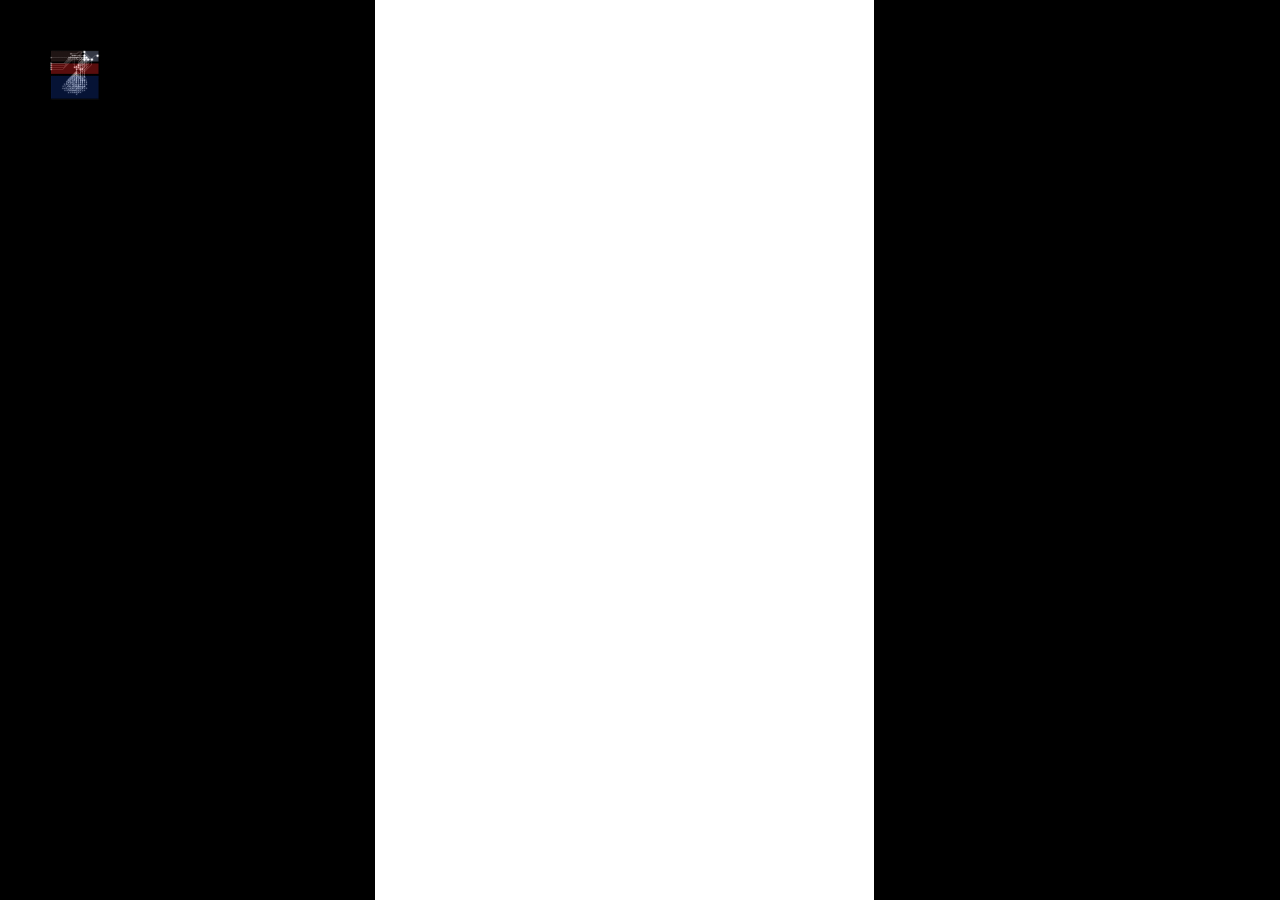
<file: turb.html>
<!DOCTYPE html>
<html lang="he">
    <head>
		<meta charset="UTF-8">
		<meta name="viewport" content="width=device-width, initial-scale=1.0">
		<title>אורבניזם</title>
		<link rel="stylesheet" type="text/css" href="css\general.css"/>
		<link rel="stylesheet" type="text/css" href="css\ths.css"/>
		<script src="https://d3js.org/d3.v7.min.js"></script>
		<script src="dictionarysGen.js"></script>
		<script type="module">
			import { darkValues, toggleMode } from "https://yairmallah.github.io/pgmr/displayMode.js";
			Object.assign(darkValues[false],{
				"--invBG":"black",
				"--invTXT":"white"
			});
			Object.assign(darkValues[true],{
				"--invBG":"hsla(50, 50%, 95%, 0.85)",
				"--invTXT":"black"
			});
		</script>
		<script type="module" src="navLogic.js"></script>
    </head>
    <body>
		<div id="dictionary-scheme">
			<div id="graph-container"></div>
			<div class="textcot">
				<h3 id="node-title"></h3>
				<p id="node-info">
				</p>
			</div>
		</div>
		<div id="main"></div>
		<div id="footnotes"></div>
		<div id="toc"></div>
		<script>
			function showImage() {
				document.getElementById("fullscreenImage").style.display = "flex"; // Show fullscreen mode
				document.body.style.overflow = "hidden"; // Prevent scrolling on the main page
			}

			function hideImage() {
				document.getElementById("fullscreenImage").style.display = "none"; // Hide fullscreen mode
				document.body.style.overflow = "auto"; // Re-enable page scrolling
			}
		</script>
		<script type="module">
			window.txt_add = "https://yairmallah.github.io/pgmr/texts/urb.txt";
			import { loadArticle, scrollToFootnote, selectFootnote, positionFootnotes } from "https://yairmallah.github.io/pgmr/articleImporter.js";
			import { initializeGraph, nodeClick, scanForDefinitions } from "https://yairmallah.github.io/pgmr/dictionaryScheme.js";
			window.scrollToFootnote = scrollToFootnote;
			window.selectFootnote = selectFootnote;
			loadArticle().then(() => {
				initializeAllDicts().then(() => {
					initializeGraph();
					let def = sessionStorage.getItem("def") || 'ארכיטקטורה';
					nodeClick(def);
					requestAnimationFrame(() => {
						positionFootnotes();
					});
				scanForDefinitions(document.getElementById("main"));
				});
			});
		</script>
		<script>
			let isSyncingMain = false;
			let isSyncingFootnotes = false;

			function syncScroll() {
				const mainText = document.getElementById("main");
				const footnotes = document.getElementById("footnotes");

				mainText.addEventListener("scroll", function() {
					if (!isSyncingMain) {
						isSyncingFootnotes = true;
						const diff = mainText.scrollTop - mainText.dataset.prevScroll;
						footnotes.scrollTop += diff;
						mainText.dataset.prevScroll = mainText.scrollTop;
						isSyncingFootnotes = false;
					}
				});
				// Initialize previous scroll positions
				mainText.dataset.prevScroll = mainText.scrollTop;
				footnotes.dataset.prevScroll = footnotes.scrollTop;
			}
			syncScroll();
		</script>
	</body>
</html>
</file>
